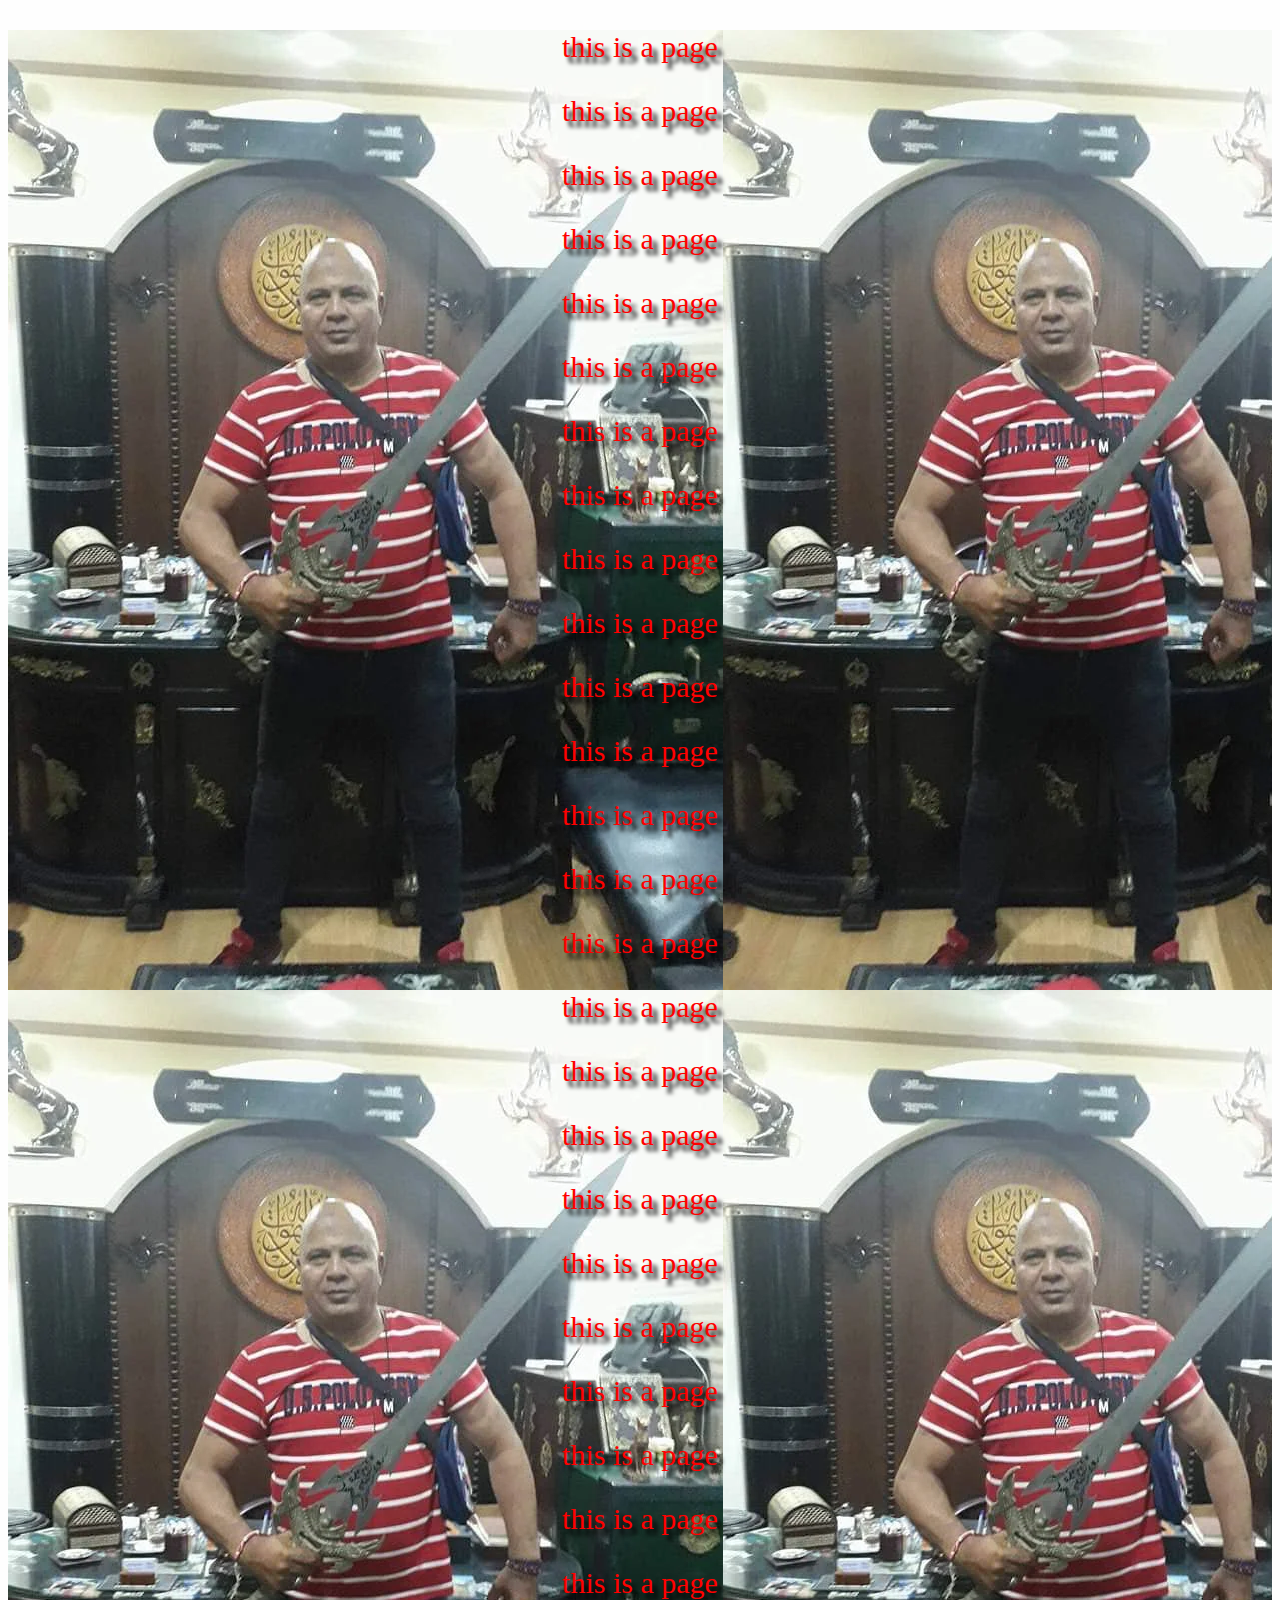
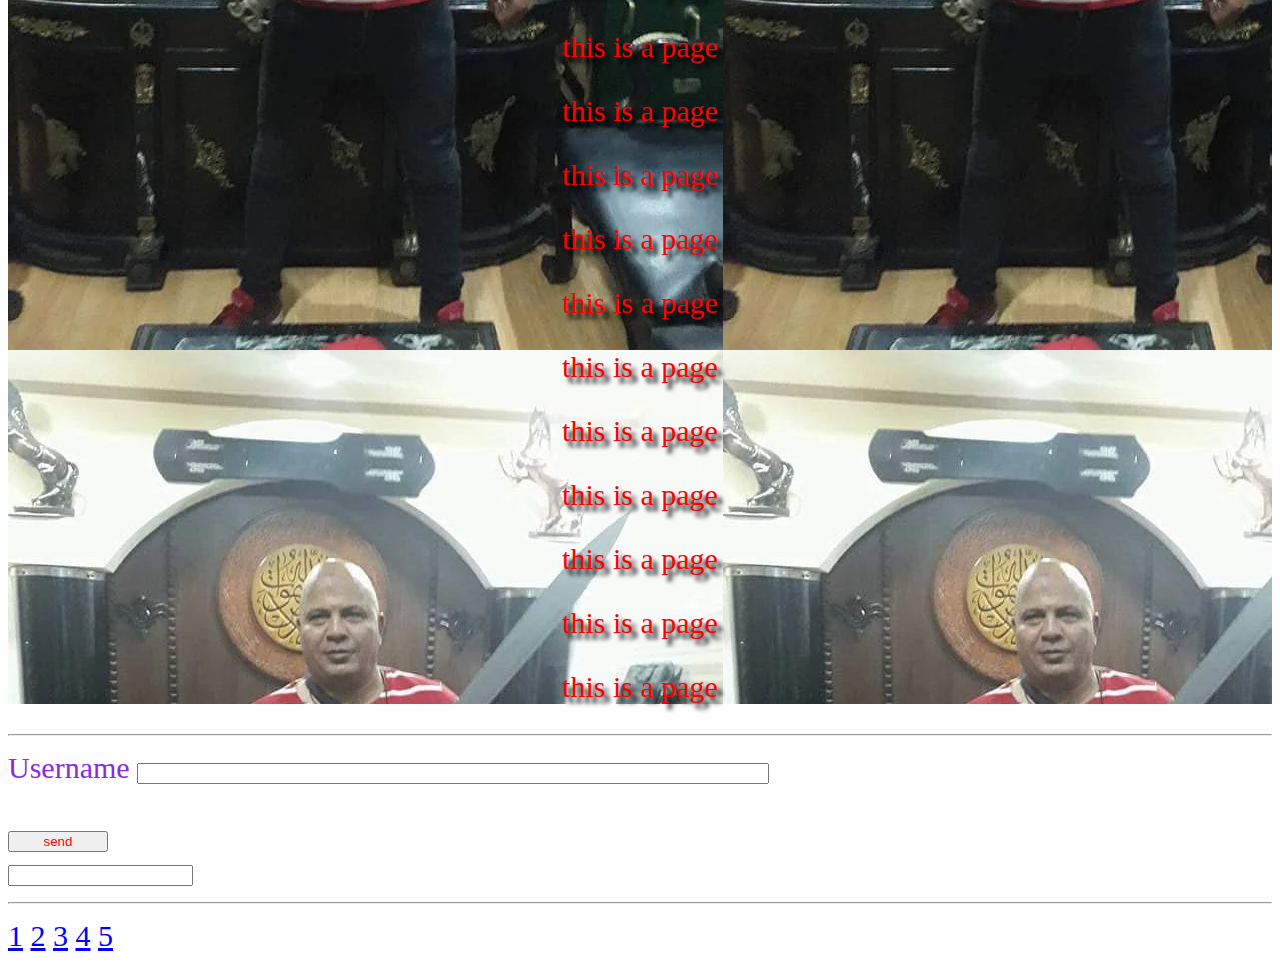
<file: index.html>
<!DOCTYPE html>
<html lang="en">
<head>
    <meta charset="UTF-8">
    <meta http-equiv="X-UA-Compatible" content="IE=edge">
    <meta name="viewport" content="width=device-width, initial-scale=1.0">
    <link rel="stylesheet" href="css/style.css">
    <link rel="stylesheet" href="style2.css">
    <title>css project</title>
</head>
<body>
    <div class="div-p" >
        <p class="p-1">this is a page</p>
        <p class="p-1">this is a page</p>
        <p class="p-1">this is a page</p>
        <p class="p-1">this is a page</p>
        <p class="p-1">this is a page</p>
        <p class="p-1">this is a page</p>
        <p class="p-1">this is a page</p>
        <p class="p-1">this is a page</p>
        <p class="p-1">this is a page</p>
        <p class="p-1">this is a page</p>
        <p class="p-1">this is a page</p>
        <p class="p-1">this is a page</p>
        <p class="p-1">this is a page</p>
        <p class="p-1">this is a page</p>
        <p class="p-1">this is a page</p>
        <p class="p-1">this is a page</p>
        <p class="p-1">this is a page</p>
        <p class="p-1">this is a page</p>
        <p class="p-1">this is a page</p>
        <p class="p-1">this is a page</p>
        <p class="p-1">this is a page</p>
        <p class="p-1">this is a page</p>
        <p class="p-1">this is a page</p>
        <p class="p-1">this is a page</p>
        <p class="p-1">this is a page</p>
        <p class="p-1">this is a page</p>
        <p class="p-1">this is a page</p>
        <p class="p-1">this is a page</p>
        <p class="p-1">this is a page</p>
        <p class="p-1">this is a page</p>
        <p class="p-1">this is a page</p>
        <p class="p-1">this is a page</p>
        <p class="p-1">this is a page</p>
        <p class="p-1">this is a page</p>
        <p class="p-1">this is a page</p>
        <p class="p-1">this is a page</p>
    </div>
    <hr>
    <form method="post">
        <div>
            <label class="label-user-name" for="user-name">Username</label>
            <input id="user-name" name="user name" class="user-name">
        </div>
        <br>
        <input type="submit" value="send" class="send-button">
    </form>
    <input type="text" class="in">
    <hr>
    <div class="pages">
        <a target="_blank" href="index.html">1</a>
        <a href="pm.html">2</a>
        <a href="new.html">3</a>
        <a href="Assinments/index-for-assinments.html">4</a>
        <a href="New Page/h.html">5</a>
    </div>
</body>
</html>
</file>
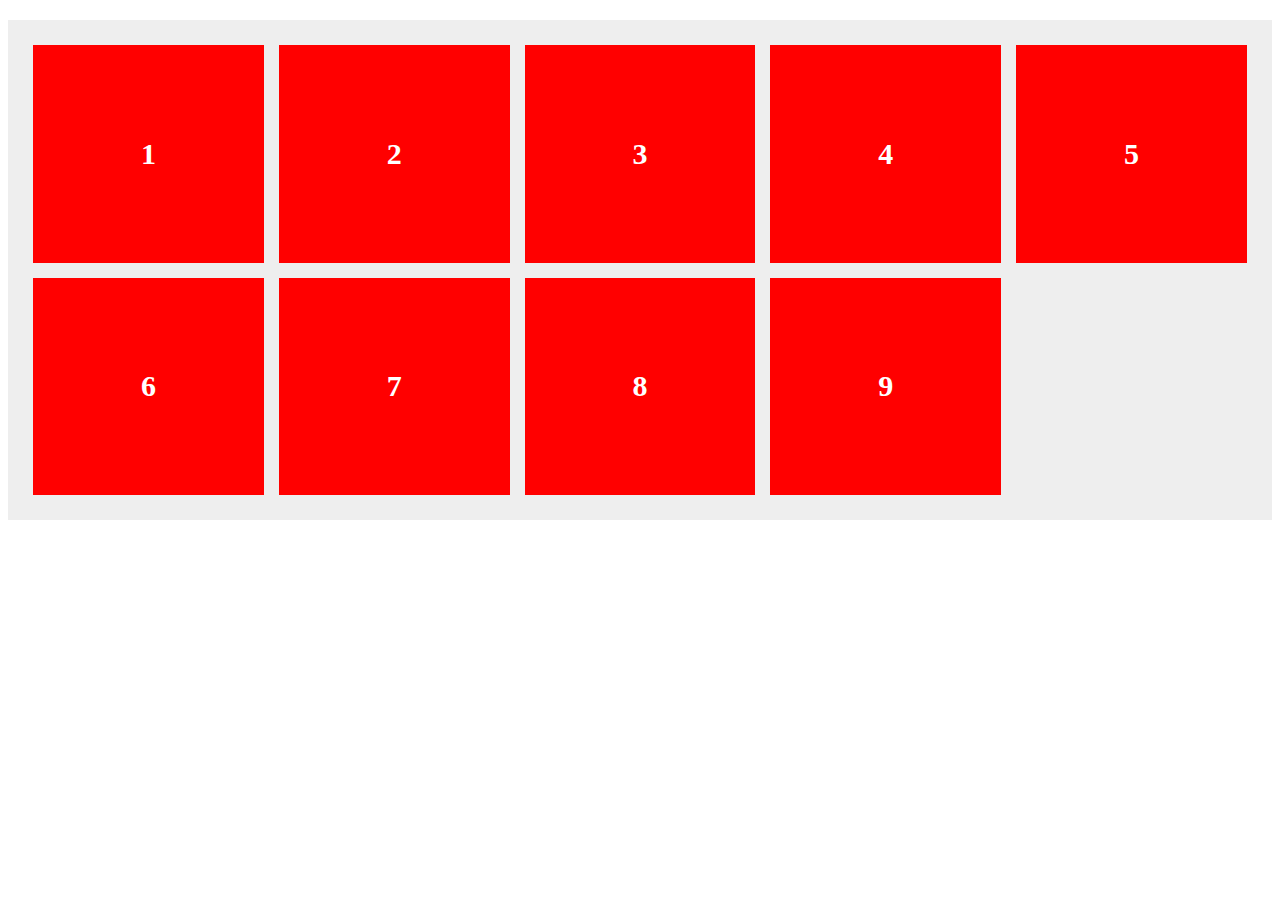
<file: auto-fill.html>
<!DOCTYPE html>
<html lang="en">
<head>
    <meta charset="UTF-8">
    <meta http-equiv="X-UA-Compatible" content="IE=edge">
    <meta name="viewport" content="width=device-width, initial-scale=1.0">
    <link rel="stylesheet" href="auto-fill.css">
    <title>Auto Fill</title>
</head>
<body>
    <div class="parent">
        <div>1</div>
        <div>2</div>
        <div>3</div>
        <div>4</div>
        <div>5</div>
        <div>6</div>
        <div>7</div>
        <div>8</div>
        <div>9</div>
    </div>
</body>
</html>
</file>
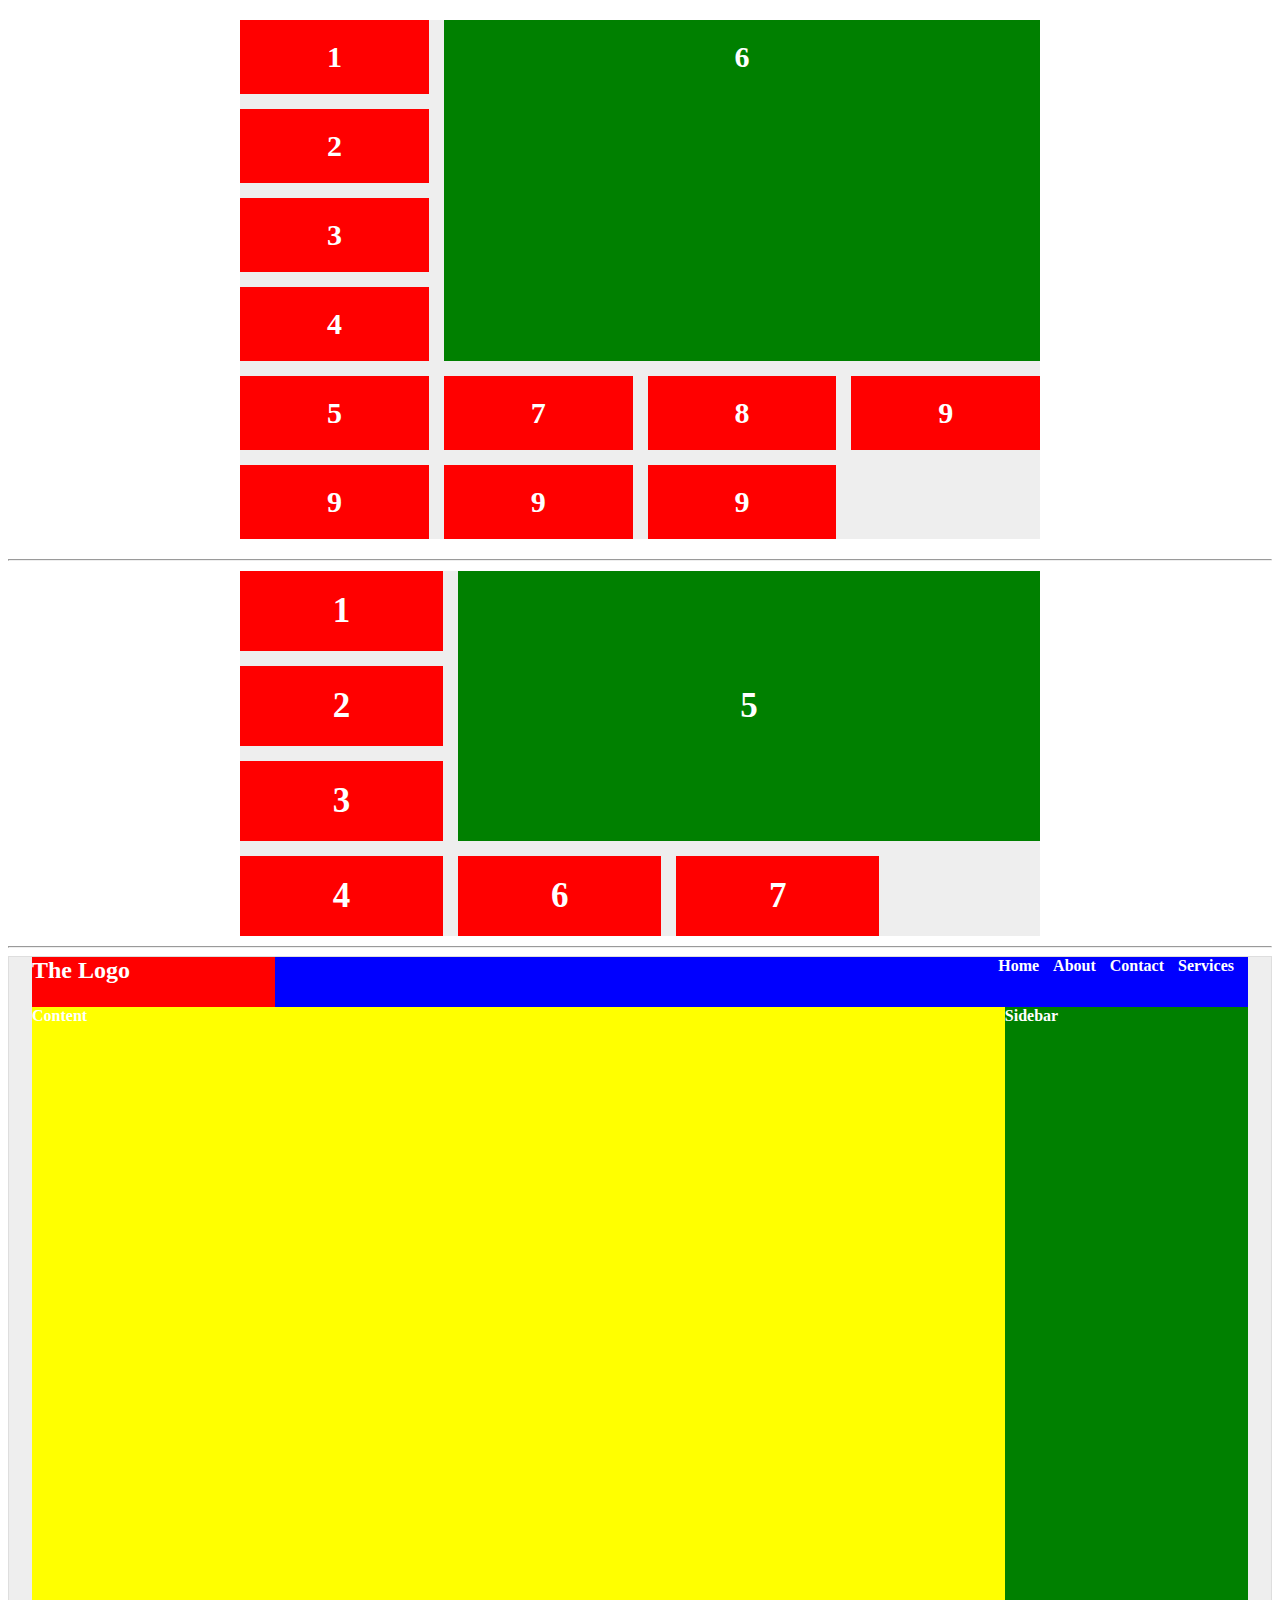
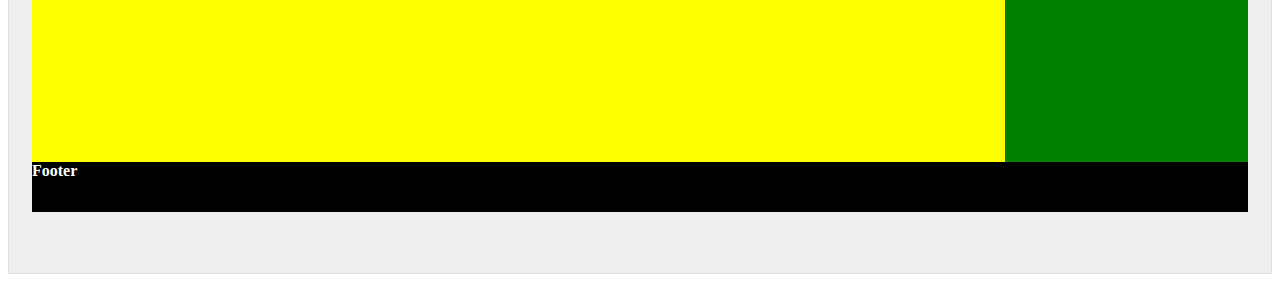
<file: grid.html>
<!DOCTYPE html>
<html lang="en">
<head>
    <meta charset="UTF-8">
    <meta http-equiv="X-UA-Compatible" content="IE=edge">
    <meta name="viewport" content="width=device-width, initial-scale=1.0">
    <link rel="stylesheet" href="grid.css">
    <title>Grid</title>
</head>
<body>
    <div class="parent">
        <div class="one">1</div>
        <div>2</div>
        <div>3</div>
        <div>4</div>
        <div>5</div>
        <div class="six">6</div>
        <div>7</div>
        <div>8</div>
        <div>9</div>
        <div>9</div>
        <div>9</div>
        <div>9</div>
    </div>
    <hr>
    <div class="parent-2">
        <div class="one-2">1</div>
        <div class="two-2">2</div>
        <div class="three-2">3</div>
        <div class="four-2">4</div>
        <div class="five-2">5</div>
        <div class="six-2">6</div>
        <div class="seven-2">7</div>
    </div>
    <hr>
    <div class="body-2">
        <div class="page">
            <h2>The Logo</h2>
            <nav>
                <ul>
                    <li>Home</li>
                    <li>About</li>
                    <li>Contact</li>
                    <li style="margin-right:14px">Services</li>
                </ul>
            </nav>
            <section>Content</section>
            <aside>Sidebar</aside>
            <footer>Footer</footer>
        </div>
    </div>
</body>
</html>
</file>
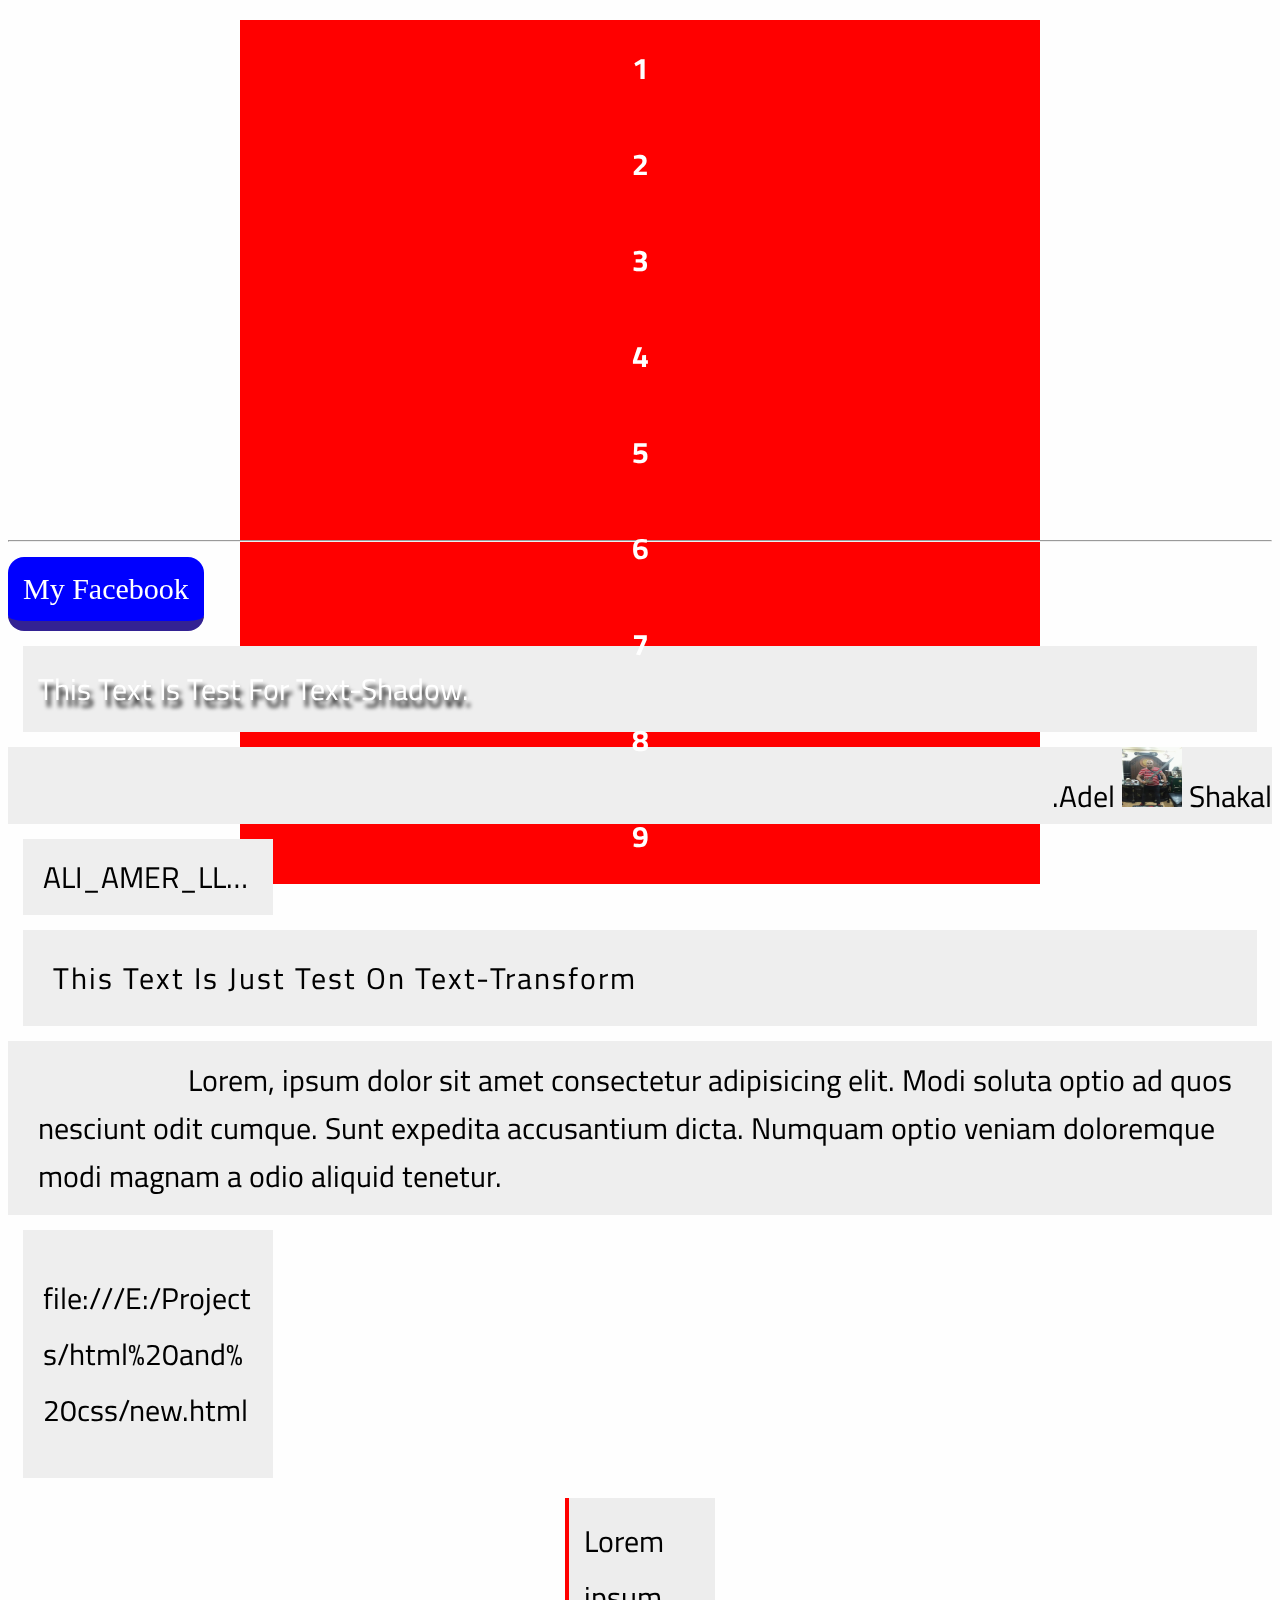
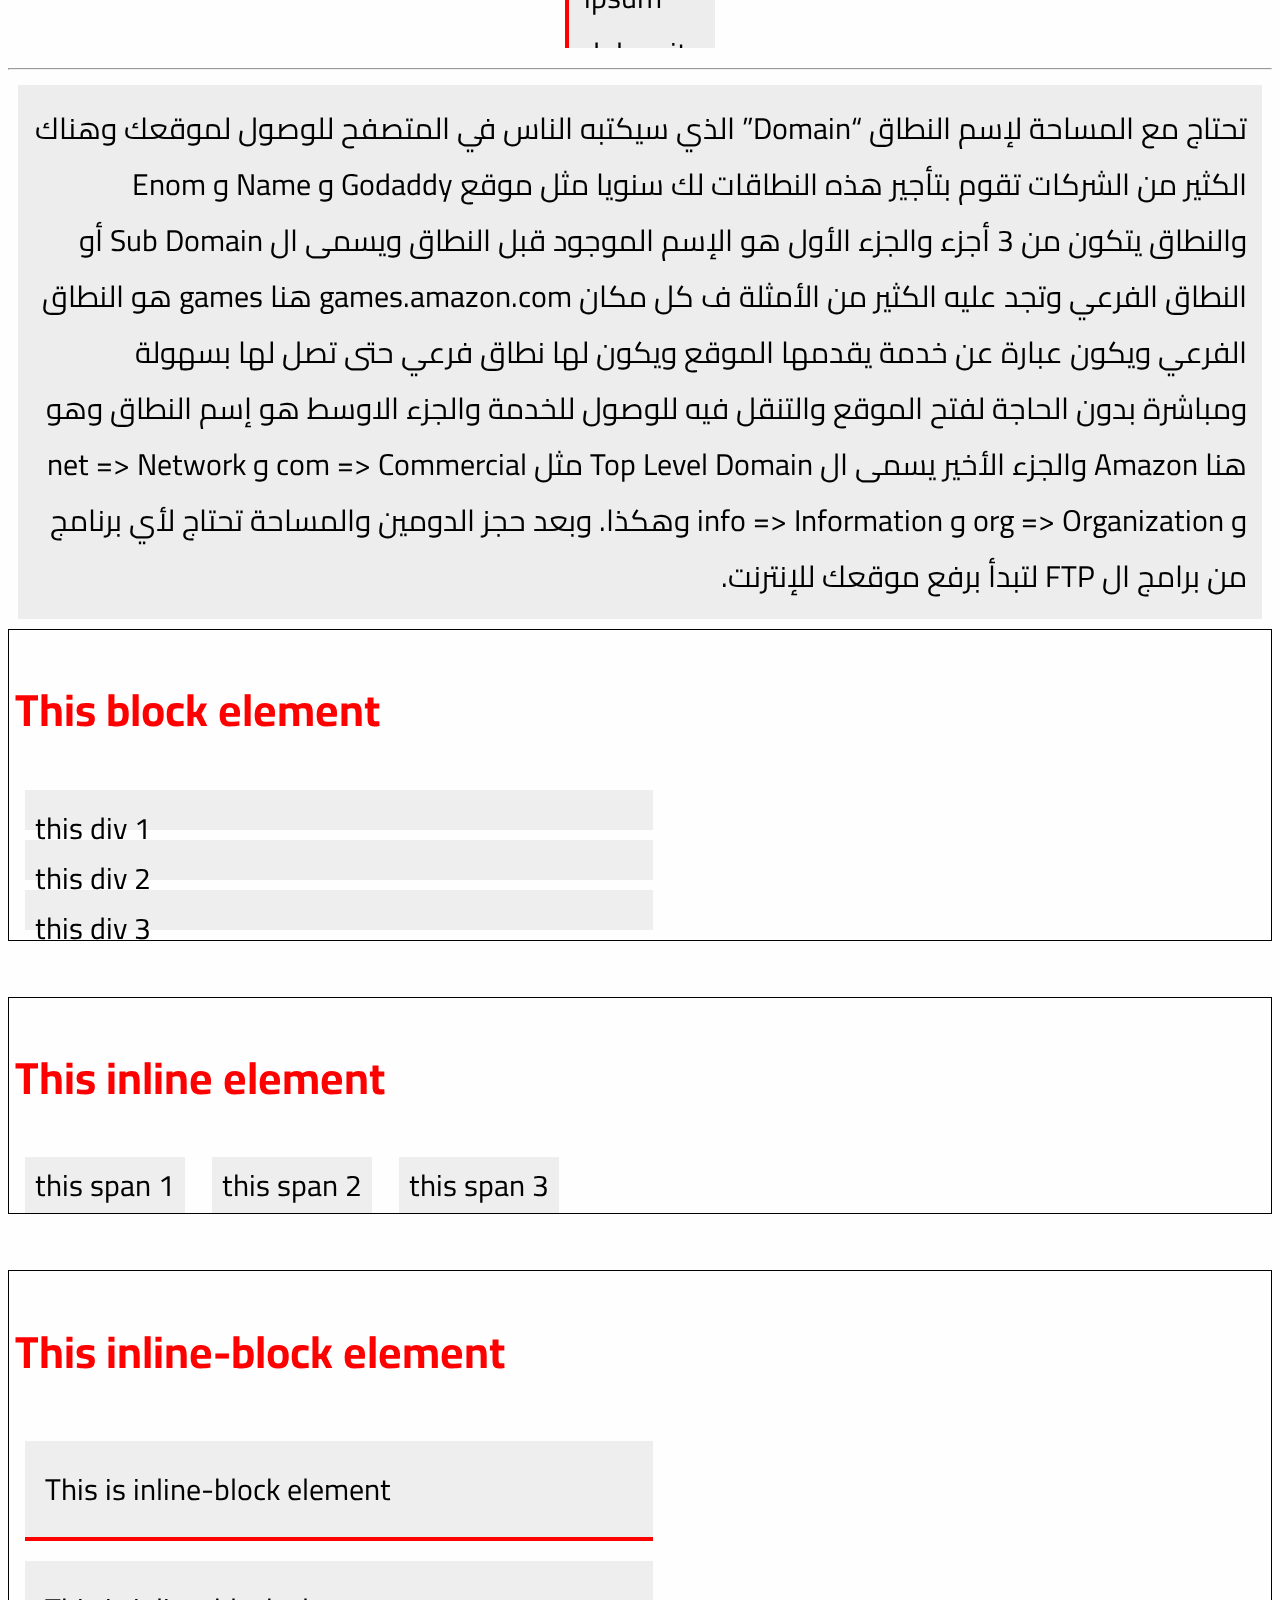
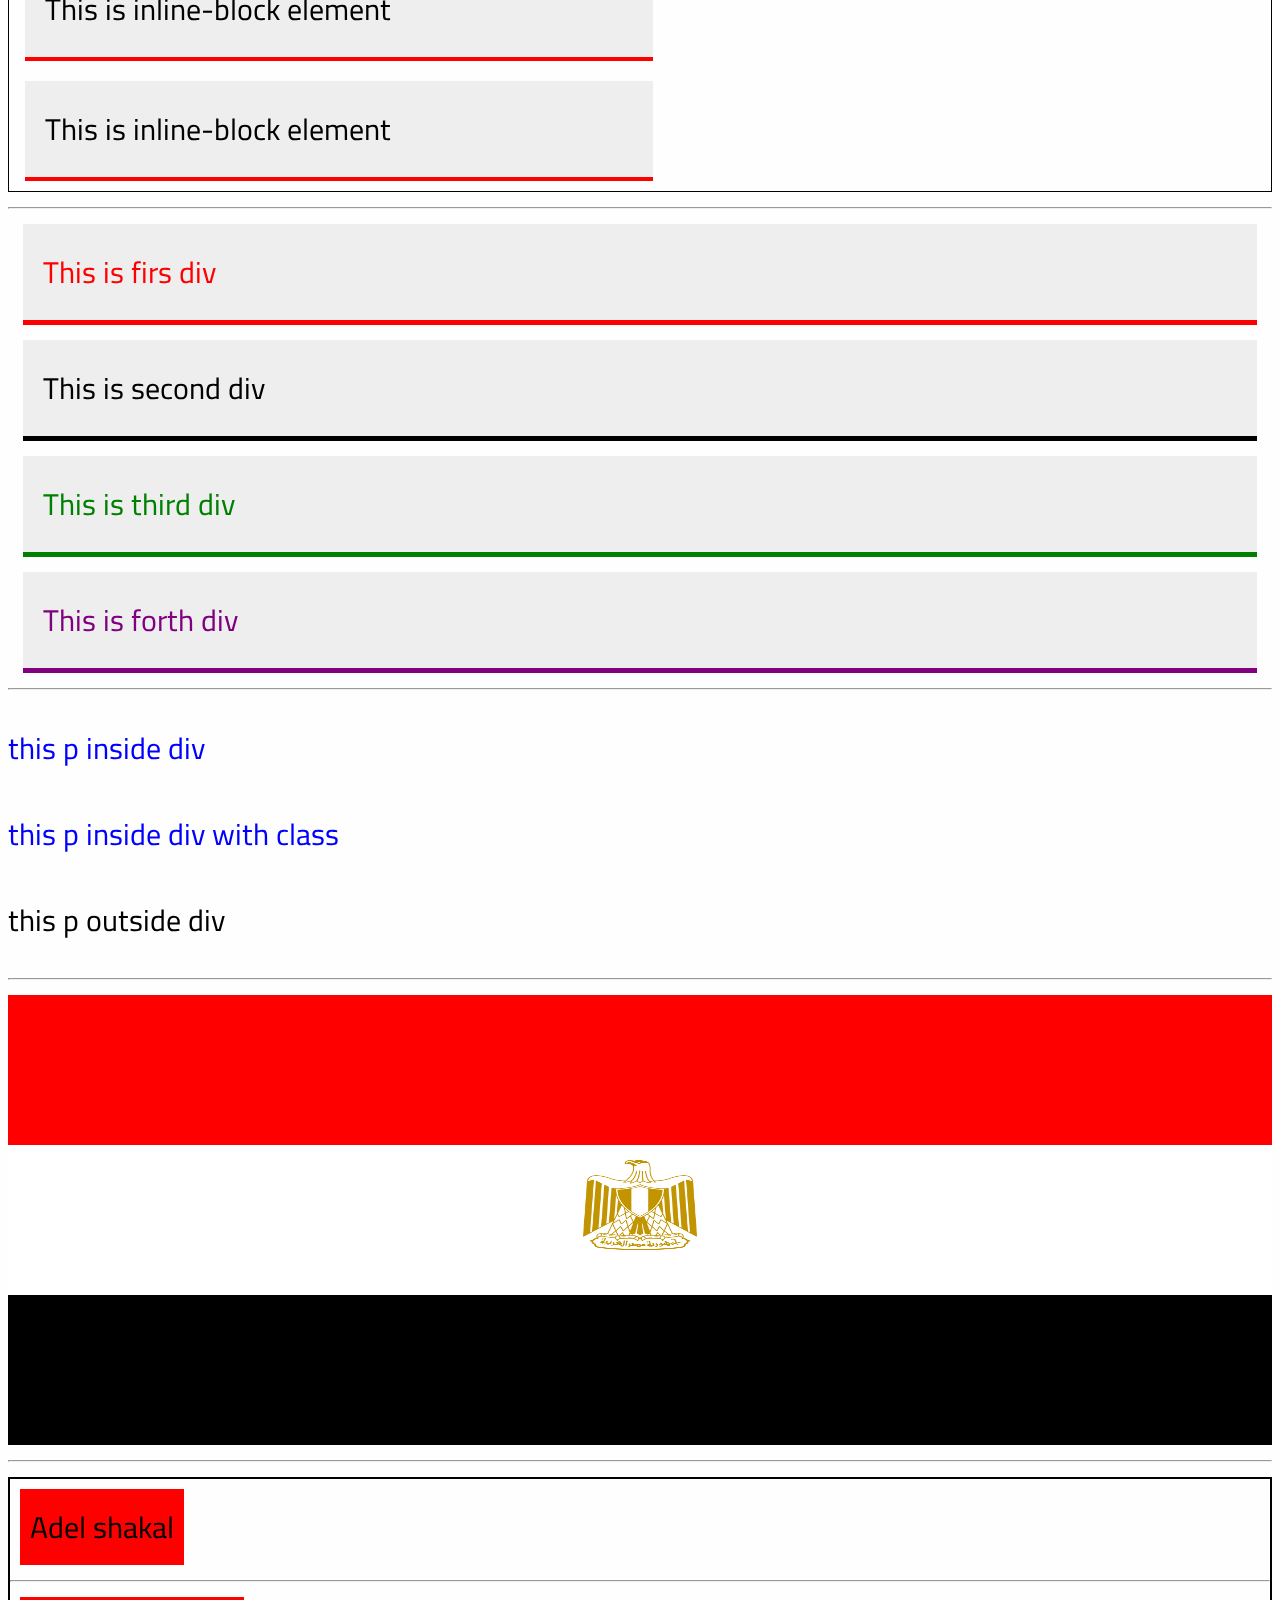
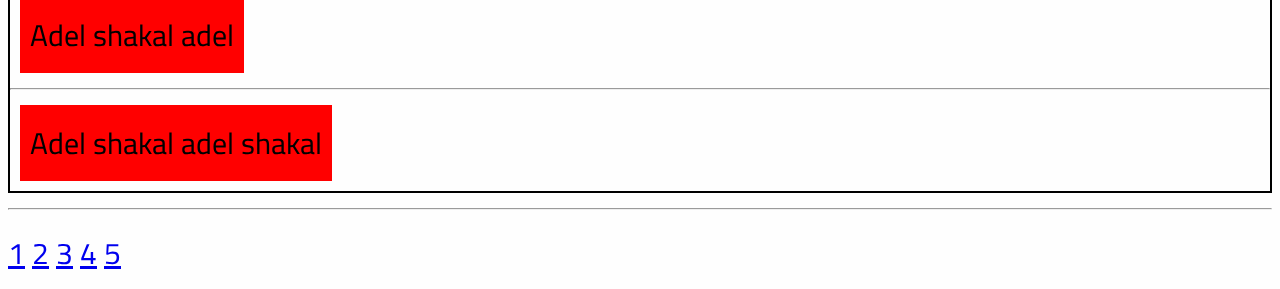
<file: new.html>
<!DOCTYPE html>
<html lang="en">
<head>
    <meta charset="UTF-8">
    <meta http-equiv="X-UA-Compatible" content="IE=edge">
    <meta name="viewport" content="width=device-width, initial-scale=1.0">
    <link rel="stylesheet" href="style2.css">
    <link rel="preconnect" href="https://fonts.googleapis.com">
    <link rel="preconnect" href="https://fonts.gstatic.com" crossorigin>
    <link href="https://fonts.googleapis.com/css2?family=Cairo:wght@500&display=swap" rel="stylesheet">    
    <link href="https://fonts.googleapis.com/css2?family=Amiri+Quran&display=swap" rel="stylesheet">
    <link href="https://fonts.googleapis.com/css2?family=Indie+Flower&display=swap" rel="stylesheet">
    <link href="https://fonts.googleapis.com/css2?family=Trispace:wght@300&display=swap" rel="stylesheet">
    <title>new page</title>
</head>
<body>

    <!-- To copy line in one step ==> [ shift + alt + up/down ] -->
    
        <!-- Start Grid -->
    <div class="parent-of-grid">
        <div class="pa-1">
            <div>1</div>
            <div>2</div>
            <div>3</div>
            <div>4</div>
            <div>5</div>
            <div>6</div>
            <div>7</div>
            <div>8</div>
            <div>9</div>
        </div>
    </div>
        <!-- End Grid -->
    <hr>
    <a title="the facebook :)" class="face-acc" target="_blank" href="https://bit.ly/فيسبوكي">My Facebook</a>
    <div class="test-shadow">This Text Is Test For Text-Shadow.</div>
    <div class="text-proprty">Adel <img src="media/adel-shakal.png" class="adel-shkal" alt=""> Shakal.</div>
    <div title="ALI_AMER_LLLLLLLLLLLLLLLLLLLLLLLLL" class="test-txt-overflow">ALI_AMER_LLLLLLLLLLLLLLLLLLLLLLLLL</div>
    <P class="text-test-transform">this text is just test on text-transform</P>
    <div class="div-lorem">
        <p>Lorem, ipsum dolor sit amet consectetur adipisicing elit. Modi soluta optio ad quos nesciunt odit cumque. Sunt expedita accusantium dicta. Numquam optio veniam doloremque modi magnam a odio aliquid tenetur.</p>
    </div>
    <div class="div-lorem-2">
        <p>file:///E:/Projects/html%20and%20css/new.html</p>
    </div>
    <div class="lesson-16-overflow" class="">
        Lorem ipsum dolor sit, amet consectetur adipisicing elit. Facilis corrupti in deserunt saepe rerum neque esse quis dolore delectus pariatur unde nesciunt similique culpa, tempore eos fugit ipsum nobis quia.      
    </div>
    <hr>
    <div>
        <p class="fotn-test">
            تحتاج مع المساحة لإسم النطاق “Domain” الذي سيكتبه الناس في المتصفح للوصول لموقعك وهناك الكثير من الشركات تقوم بتأجير هذه النطاقات لك سنويا مثل موقع Godaddy و Name و Enom والنطاق يتكون من 3 أجزء والجزء الأول هو الإسم الموجود قبل النطاق ويسمى ال Sub Domain أو النطاق الفرعي وتجد عليه الكثير من الأمثلة ف كل مكان games.amazon.com هنا games هو النطاق الفرعي ويكون عبارة عن خدمة يقدمها الموقع ويكون لها نطاق فرعي حتى تصل لها بسهولة ومباشرة بدون الحاجة لفتح الموقع والتنقل فيه للوصول للخدمة والجزء الاوسط هو إسم النطاق وهو هنا Amazon والجزء الأخير يسمى ال Top Level Domain مثل com => Commercial و net => Network و org => Organization و info => Information وهكذا. وبعد حجز الدومين والمساحة تحتاج لأي برنامج من برامج ال FTP لتبدأ برفع موقعك للإنترنت.
        </p>    
    </div>
    <div class="first-div">
        <h2>This block element</h2>
        <div class="divv">this div 1</div>
        <div class="divv">this div 2</div>
        <div class="divv">this div 3</div>
    </div>
    <br>
    <div class="second-div">
        <h2>This inline element</h2>
        <span class="spann">this span 1</span>
        <span class="spann">this span 2</span>
        <span class="spann">this span 3</span>
    </div>
    <br>
    <div class="third-div">
        <h2>This inline-block element</h2>
        <span class="span2">This is inline-block element</span>
        <span class="span2">This is inline-block element</span>
        <span class="span2">This is inline-block element</span>    
    </div>
    <hr>
    <div>
        <div class="div-1">This is firs div</div>
        <div class="div-2">This is second div</div>
        <div class="div-3">This is third div</div>
        <div class="div-4">This is forth div</div>
    </div>
    <hr>
    <div class="div-p-blue">
        <p>this p inside div</p>
        <p class="spcial">this p inside div with class</p>
    </div>
    <p class="spcial">this p outside div</p>
    <hr>
    <div class="egyption-flag">
        <span class="red"></span>
        <span class="white"><img class="nsr" src="media/em.png" alt=""></span>
        <span class="balck"></span>
    </div>
    <hr>
    <div class="dimensions">
        <div class="div-d-1">Adel shakal</div>
        <hr>
        <div class="div-d-2">Adel shakal adel</div>
        <hr>
        <div class="div-d-3">Adel shakal adel shakal</div>
    </div>
    <hr>
    <div class="pages">
        <a target="_blank" href="index.html">1</a>
        <a href="pm.html">2</a>
        <a href="new.html">3</a>
        <a href="Assinments/index-for-assinments.html">4</a>
        <a href="New Page/h.html">5</a>
    </div>
</body>
</html>
</file>
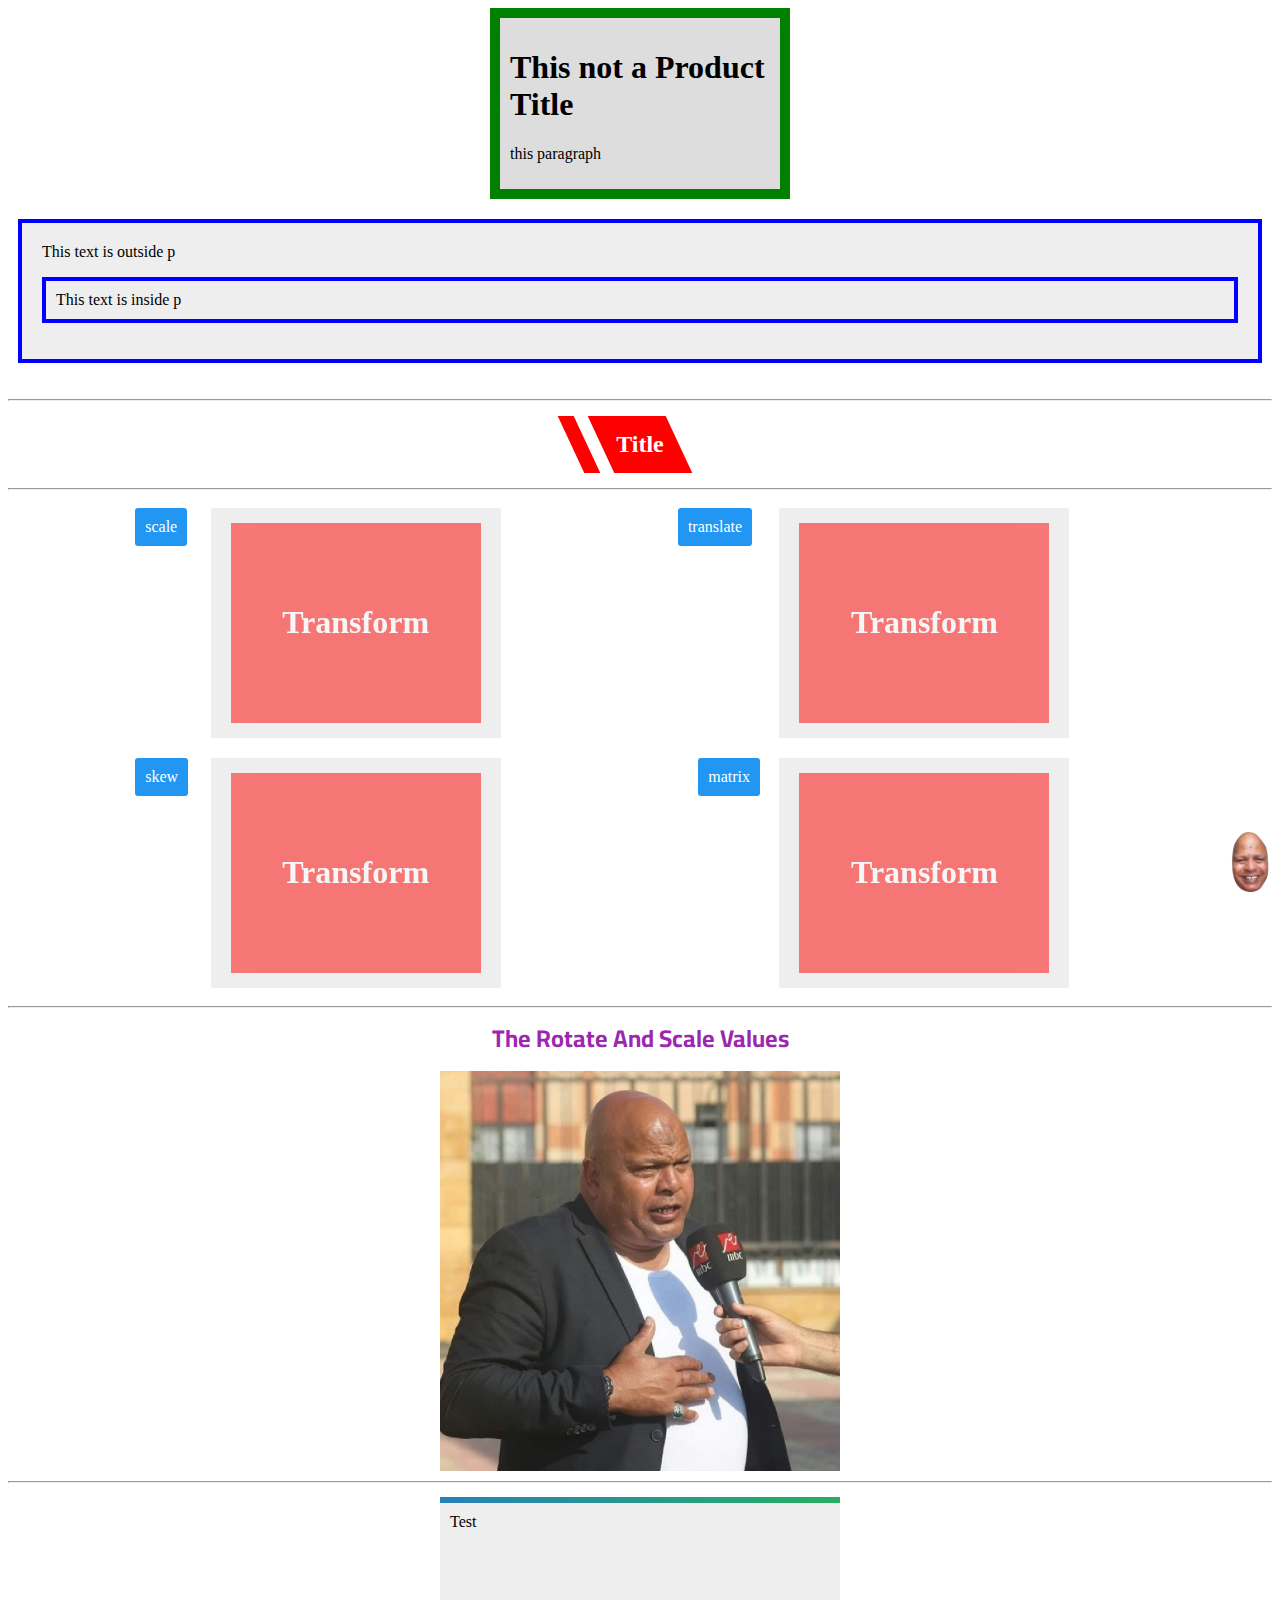
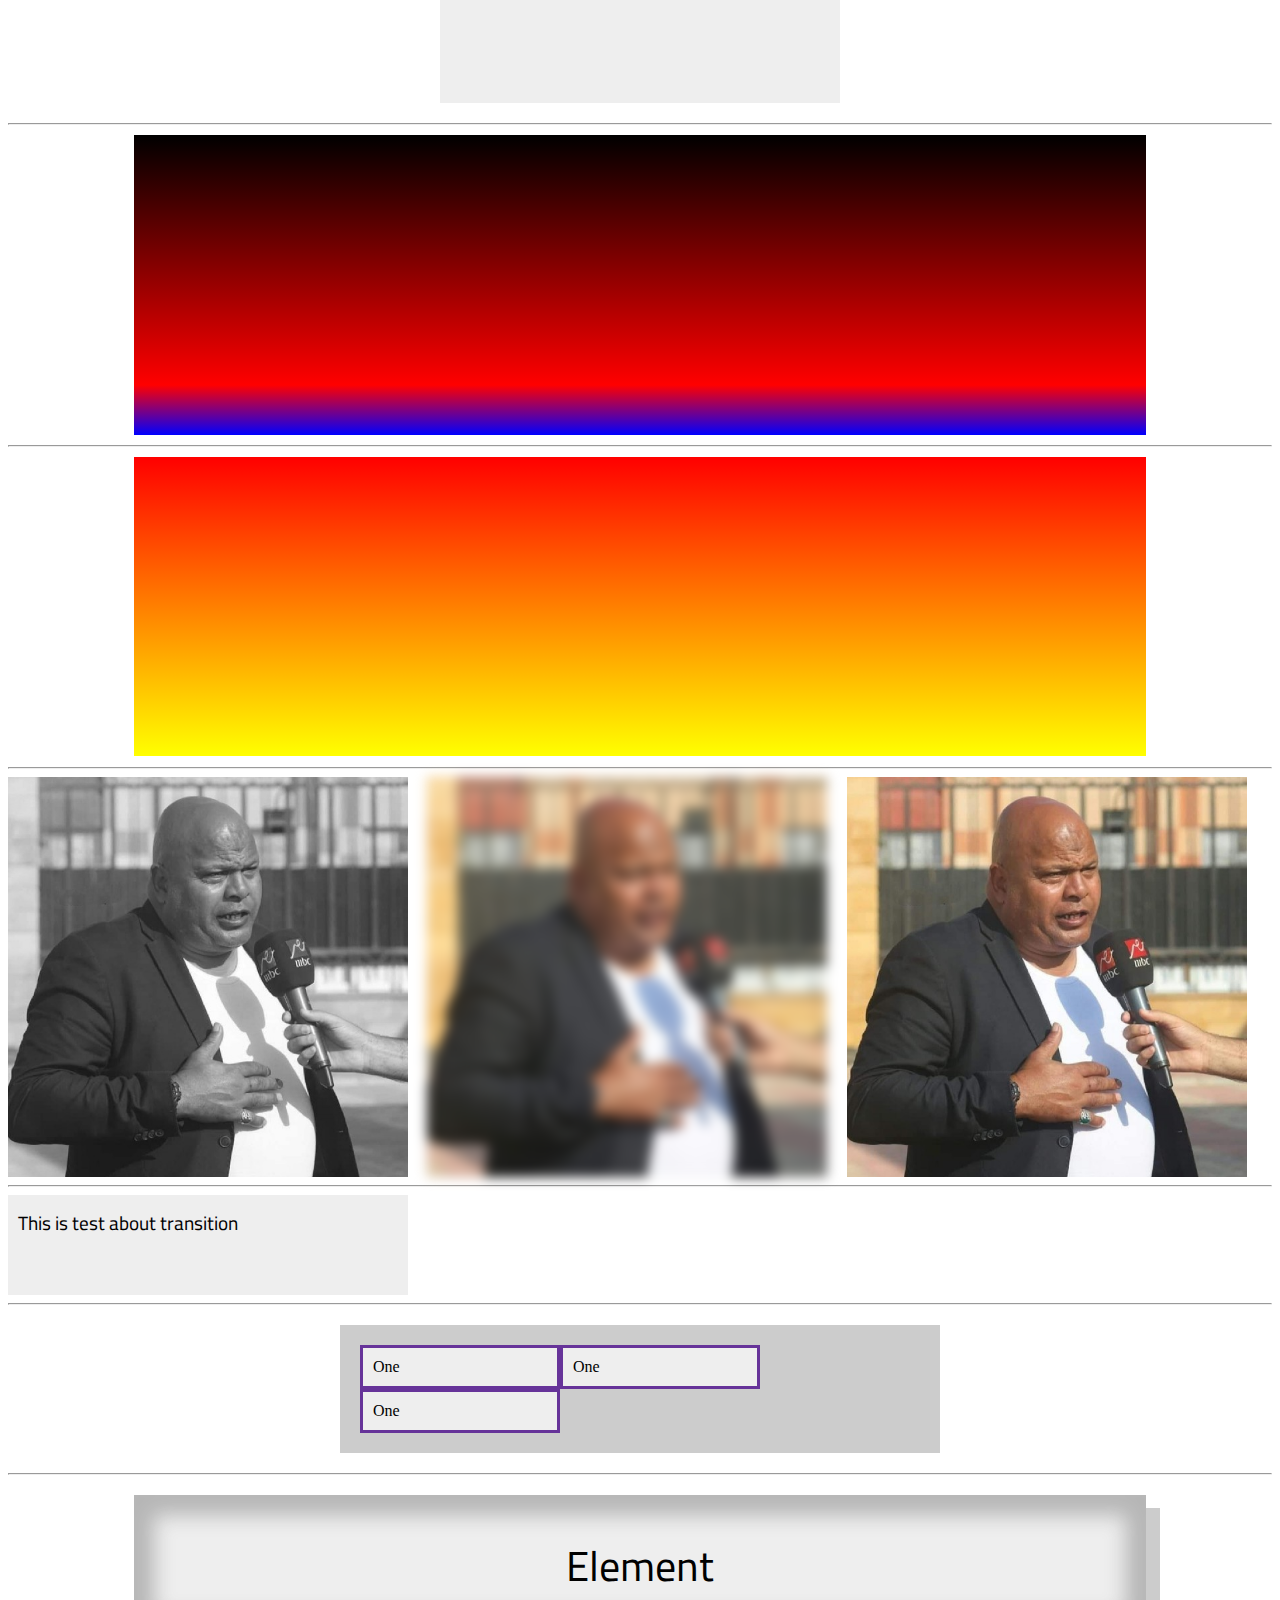
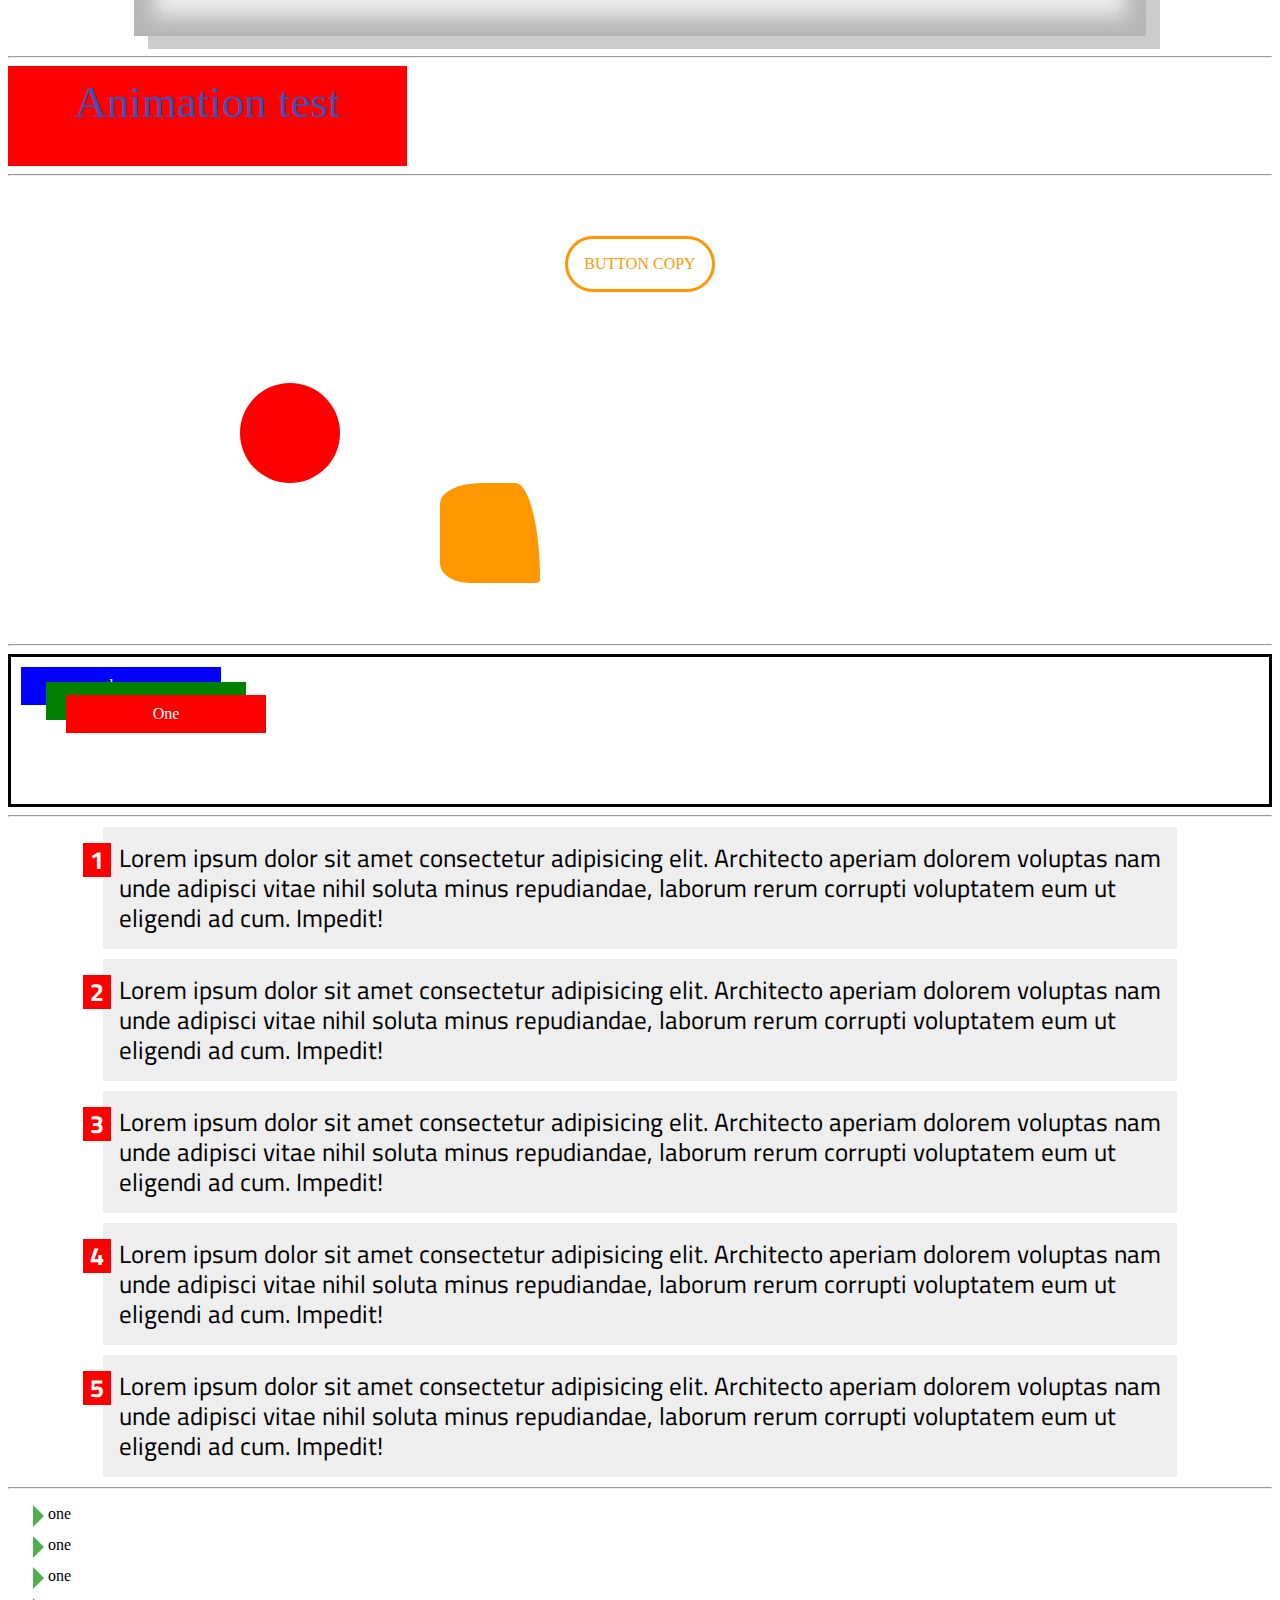
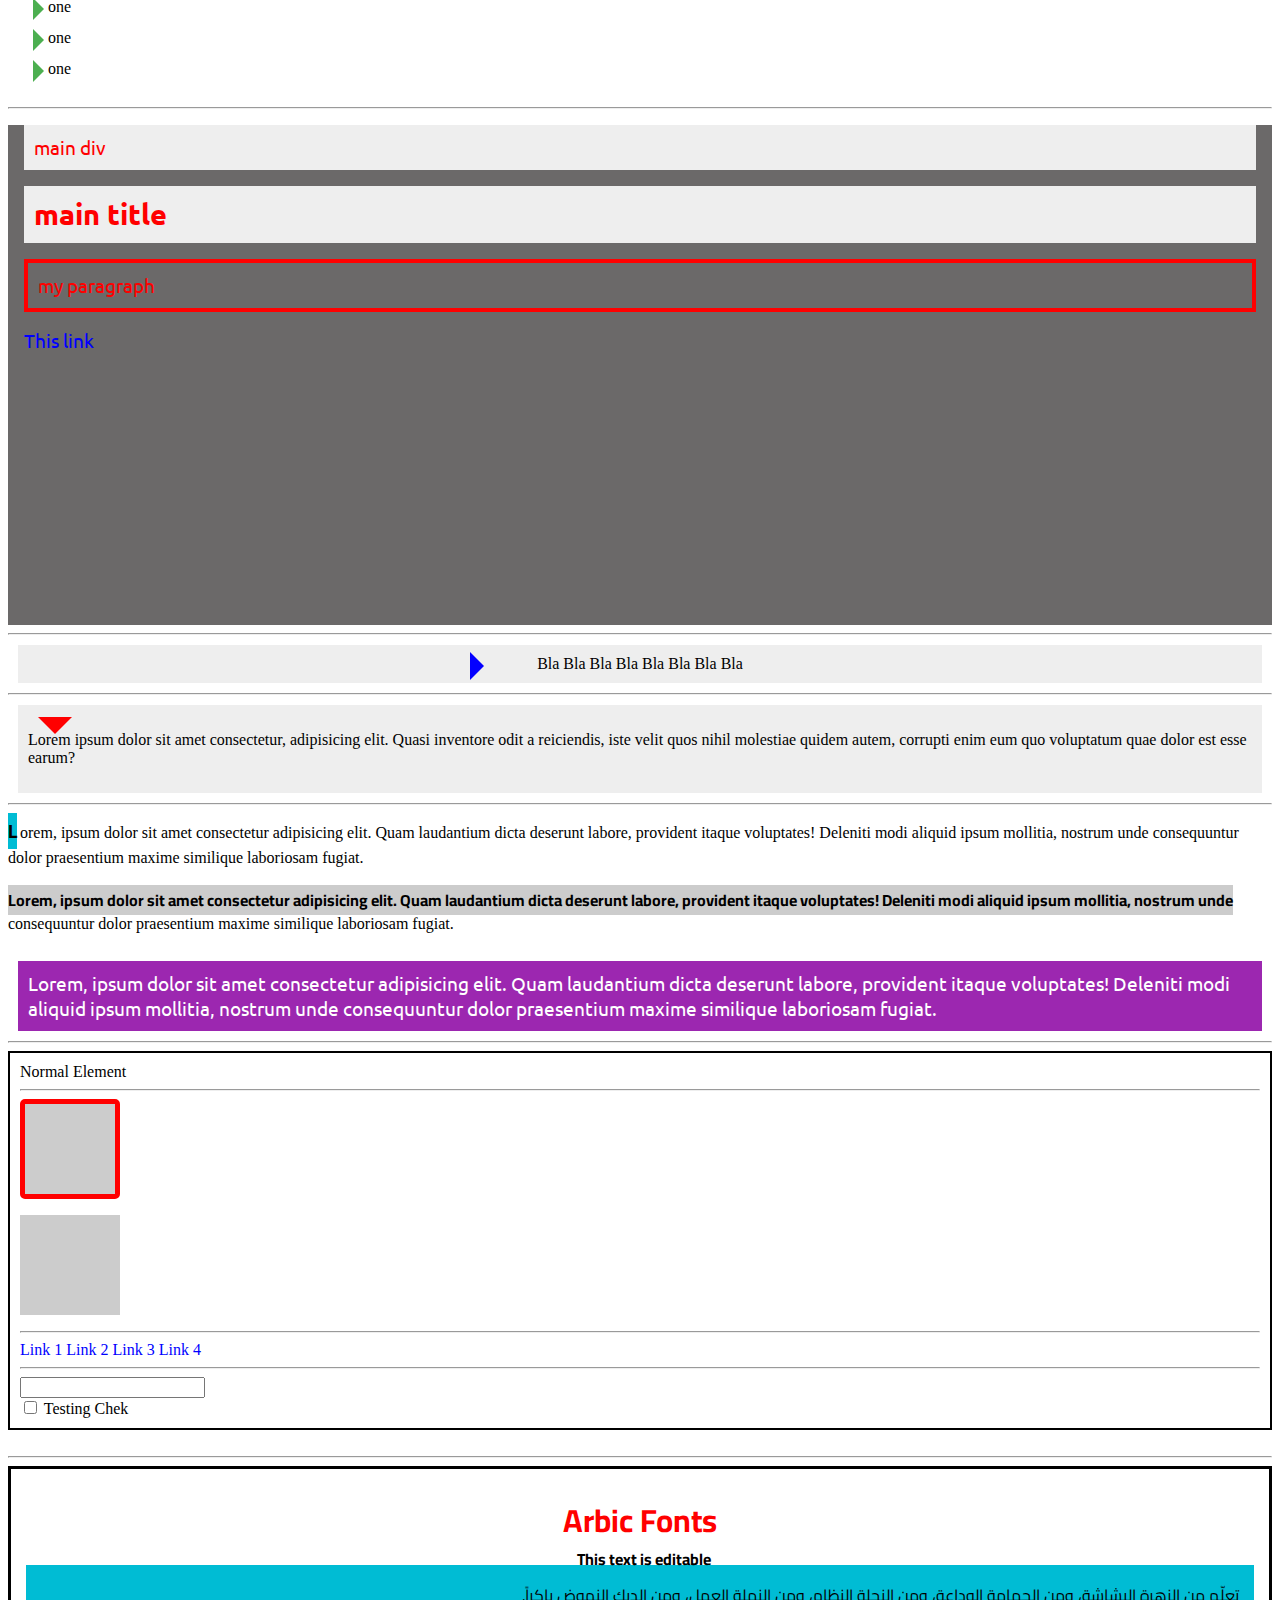
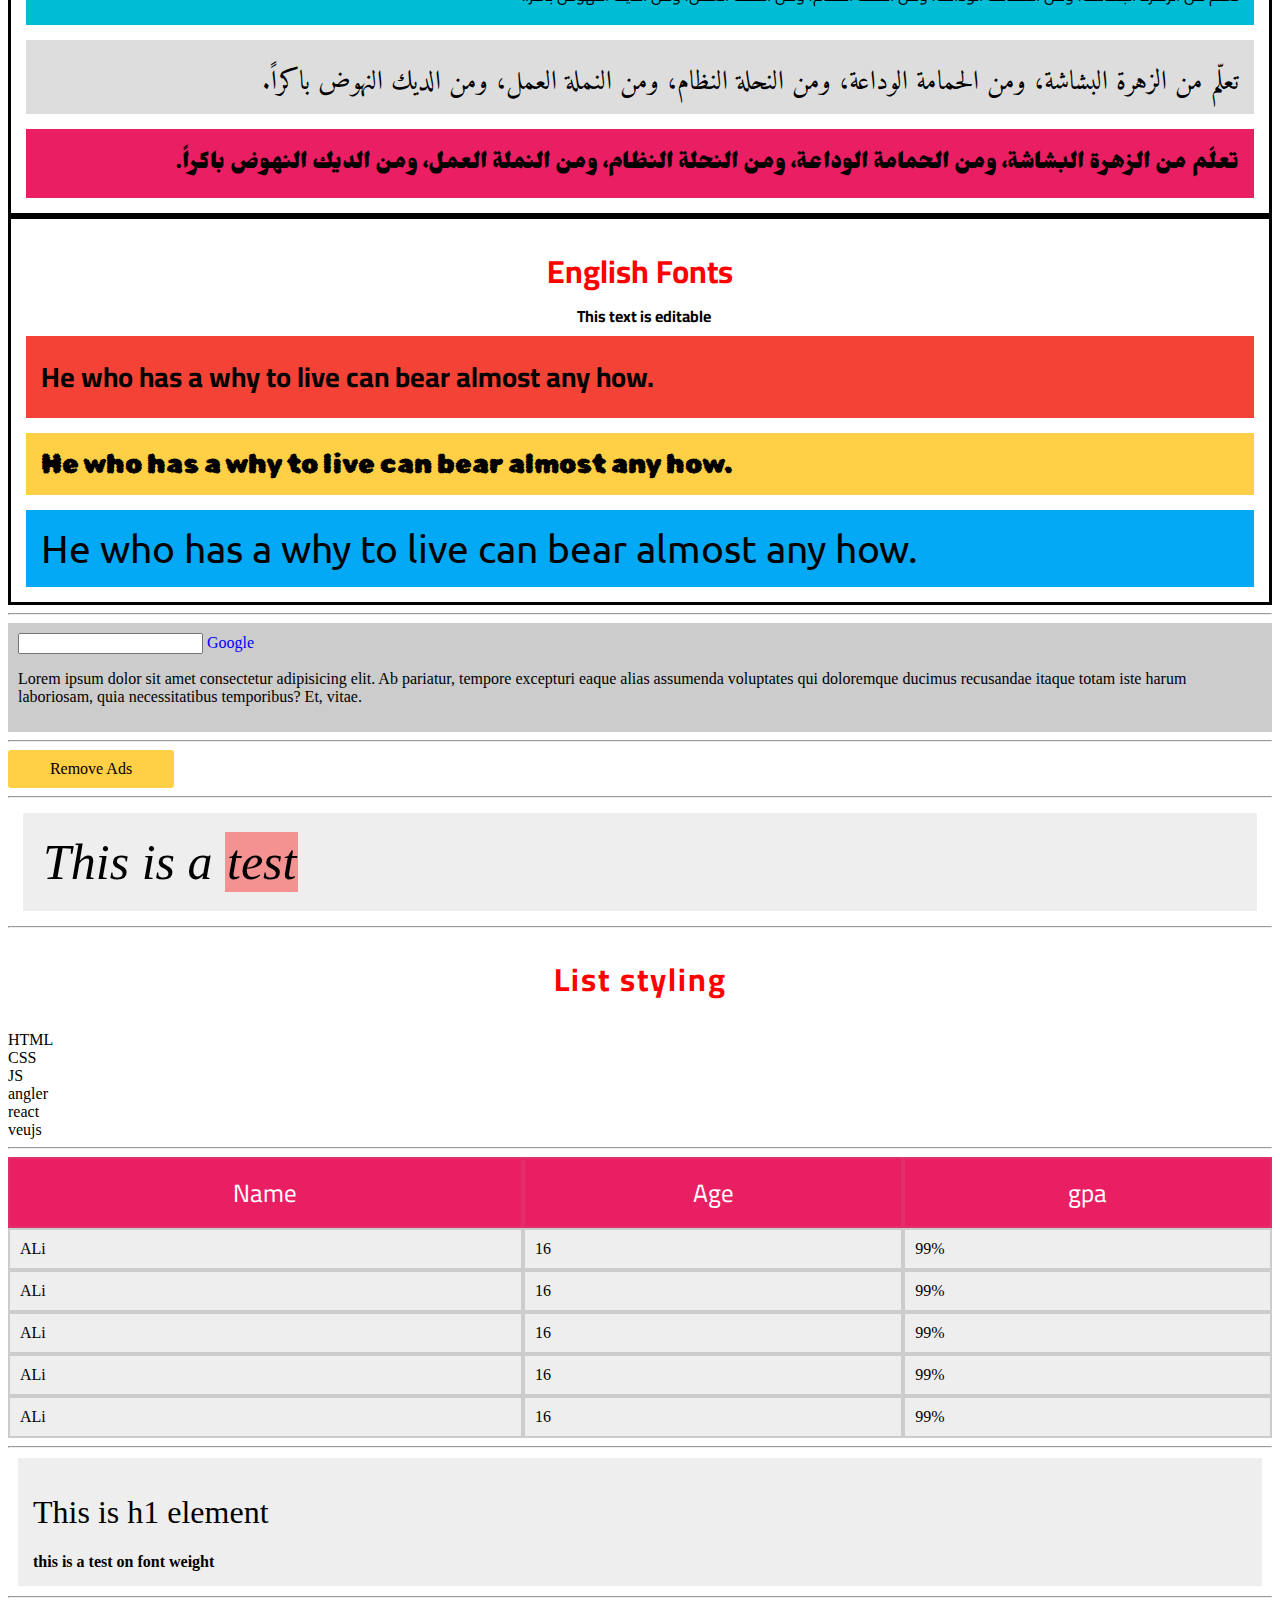
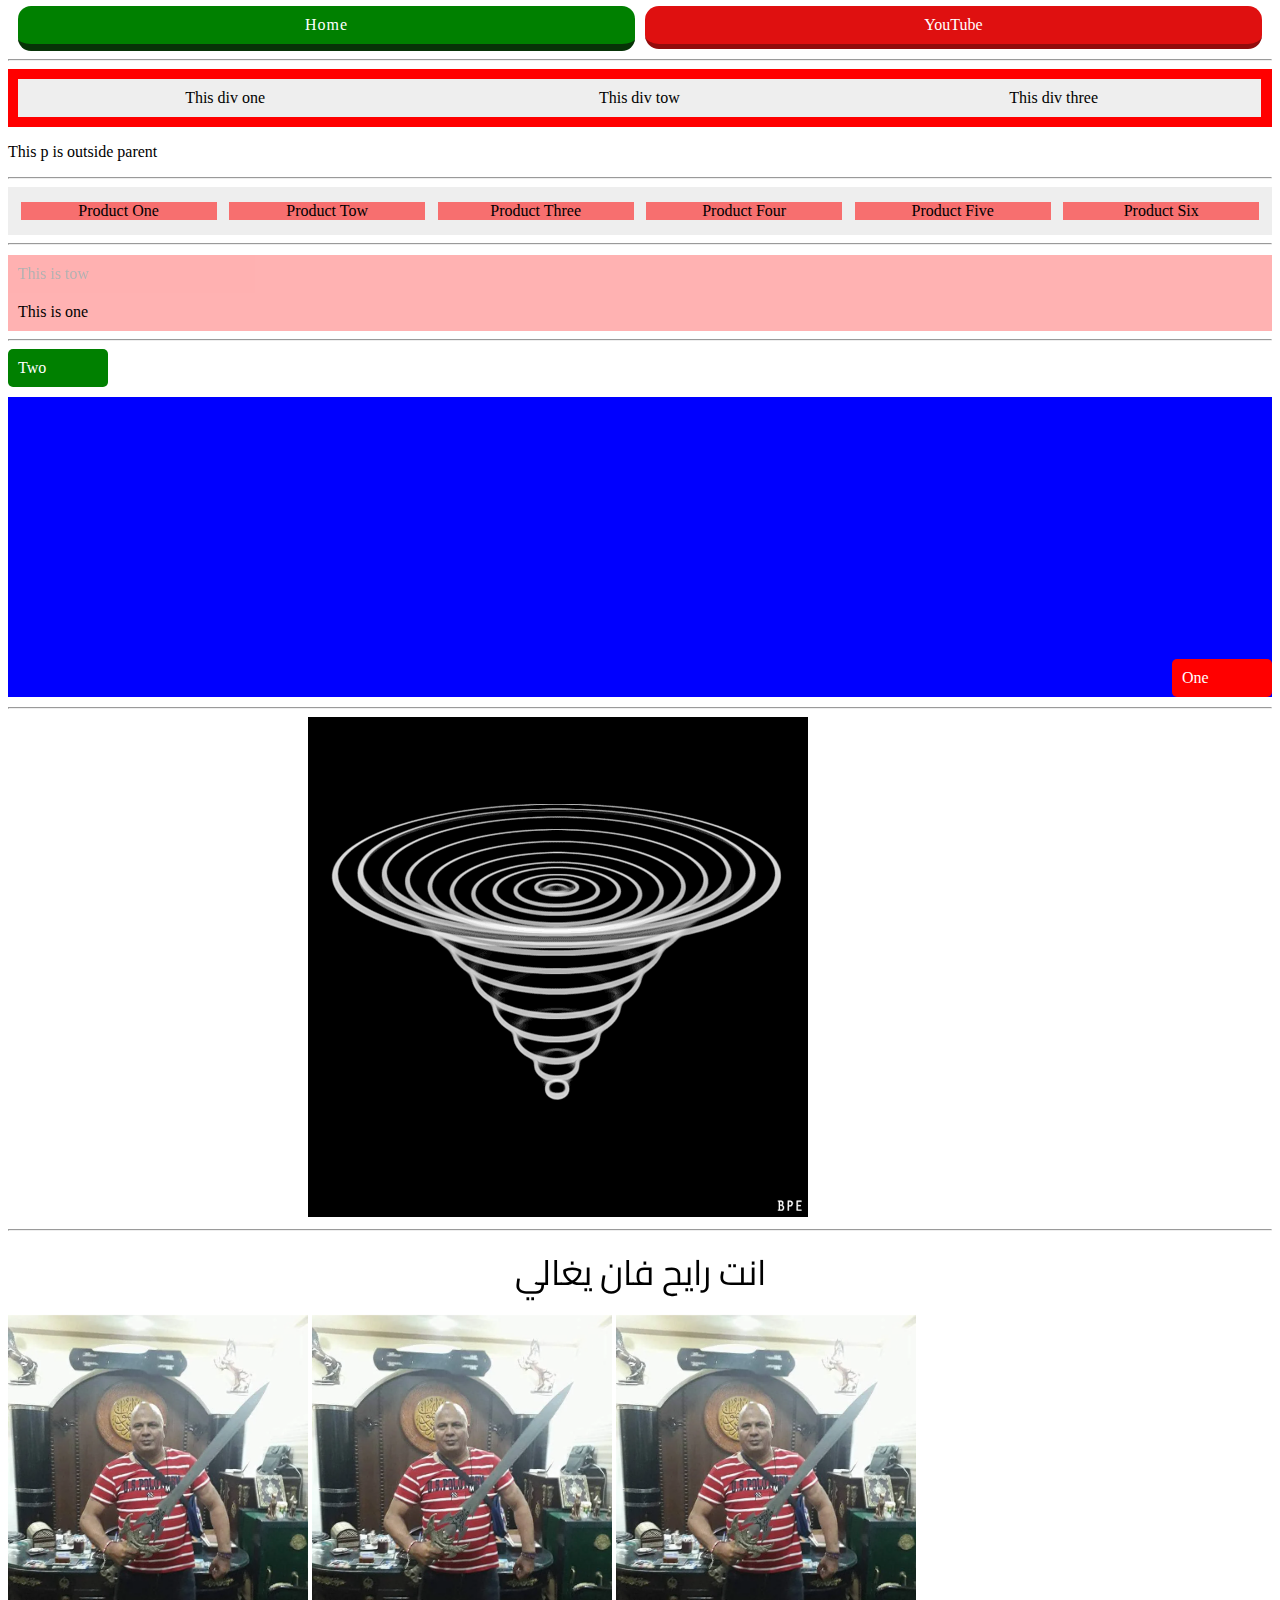
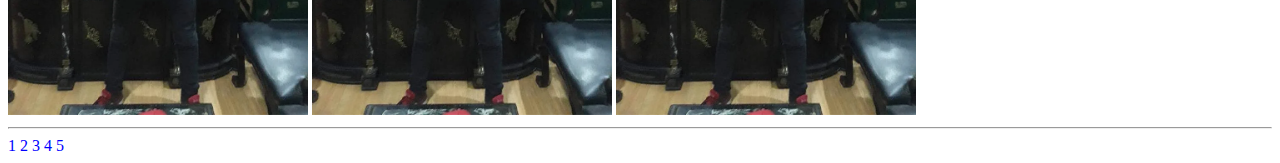
<file: pm.html>
<!DOCTYPE html>
<html lang="en">
<head>
    <meta charset="UTF-8">
    <meta http-equiv="X-UA-Compatible" content="IE=edge">
    <meta name="viewport" content="width=device-width, initial-scale=1.0">
    <link rel="preconnect" href="https://fonts.googleapis.com">
    <link rel="preconnect" href="https://fonts.gstatic.com" crossorigin>
    <link href="https://fonts.googleapis.com/css2?family=Cairo:wght@500&display=swap" rel="stylesheet">    
    <link href="https://fonts.googleapis.com/css2?family=Amiri+Quran&display=swap" rel="stylesheet">
    <link href="https://fonts.googleapis.com/css2?family=Jomhuria&display=swap" rel="stylesheet">
    <link href="https://fonts.googleapis.com/css2?family=Ubuntu&display=swap" rel="stylesheet">
    <link href="https://fonts.googleapis.com/css2?family=Rubik+Bubbles&display=swap" rel="stylesheet">
    <link rel="stylesheet" href="css/style.css">
    <link rel="stylesheet" href="master.css">
    <title>padding and margin</title>
</head>
<body>
    <div class="div-padding">
                                    <!-- - Contenteditable="true" makes element editable -->
        <h1 contenteditable="true">This not a Product Title</h1>
        <p>this paragraph</p>
    </div>
    <div class="test-inherit">
           This text is outside p
        <P>This text is inside p</P>
    </div>
    <br>
    <hr>
    <h2 class="tt1">Title</h2>
    <hr>
    <div class="pa-66">
        <div class="p11">
            <span>Transform</span>
        </div>
        <div class="p12">
            <span>Transform</span>
        </div>
        <div class="p13">
            <span>Transform</span>
        </div>
        <div class="p14">
            <span>Transform</span>
        </div>
    </div>
    <div class="pa12">
        <span></span>
    </div>
    <hr>
    <h2 class="title-of-rs">the rotate and scale values</h2>
    <div class="rotate-and-scale">
        <img src="media/img.jpg" alt="Error">
    </div>
    <hr>
    <div class="pa-59">
        Test
    </div>
    <hr>
    <div class="pa-60"></div>
    <hr>
    <div class="pa-61"></div>
    <hr>
    <div class="pa-45">
        <img class="m1" src="media/img.jpg">
        <img class="m2" src="media/img.jpg">
        <img class="m3" src="media/img.jpg">
    </div>
    <hr>
    <div class="pa-44">
        <div>This is test about transition</div>
    </div>
    <hr>
    <div class="pa-43">
        <div class="parent-43">
            <div class="one-43">One</div>
            <div class="one-43">One</div>
            <div class="one-43">One</div>
            <p class="clear"></p>
        </div>
    </div>
    <hr>
    <div class="pa-42">
        <div>
            Element
        </div>
    </div>
    <hr>
    <div class="test-anmi">
        <div>Animation test</div>
    </div>
    <hr>
    <div class="pa-41">
        <div class="div-0010"></div>
        <div class="div-0020"></div>
        <div class="div-0030">BUTTON COPY</div>
    </div>
    <hr>
    <div class="pa-31">
        <div class="one">one</div>
        <div class="two">two</div>
        <div class="three">three</div>
    </div>
    <hr>
    <div class="pa-40">
        <div data-text="Test">
            Lorem ipsum dolor sit amet consectetur adipisicing elit. Architecto aperiam dolorem voluptas nam unde adipisci 
            vitae nihil soluta minus repudiandae, laborum rerum corrupti voluptatem eum ut eligendi ad cum. Impedit!
        </div>
        <div data-text="Test">
            Lorem ipsum dolor sit amet consectetur adipisicing elit. Architecto aperiam dolorem voluptas nam unde adipisci 
            vitae nihil soluta minus repudiandae, laborum rerum corrupti voluptatem eum ut eligendi ad cum. Impedit!
        </div>
        <div data-text="Test">
            Lorem ipsum dolor sit amet consectetur adipisicing elit. Architecto aperiam dolorem voluptas nam unde adipisci 
            vitae nihil soluta minus repudiandae, laborum rerum corrupti voluptatem eum ut eligendi ad cum. Impedit!
        </div>
        <div data-text="Test">
            Lorem ipsum dolor sit amet consectetur adipisicing elit. Architecto aperiam dolorem voluptas nam unde adipisci 
            vitae nihil soluta minus repudiandae, laborum rerum corrupti voluptatem eum ut eligendi ad cum. Impedit!
        </div>
        <div data-text="Test">
            Lorem ipsum dolor sit amet consectetur adipisicing elit. Architecto aperiam dolorem voluptas nam unde adipisci 
            vitae nihil soluta minus repudiandae, laborum rerum corrupti voluptatem eum ut eligendi ad cum. Impedit!
        </div>
    </div>
    <hr>
    <div class="list-test-001">
        <ul>
            <li>one</li>
            <li>one</li>
            <li>one</li>
            <li>one</li>
            <li>one</li>
            <li>one</li>
        </ul>
    </div>
    <hr>
        <div class="pa-37">
            <div class="main2">main div</div>
            <h2>main title</h2>
            <p>my paragraph</p>
            <a href="#">This link</a>
        </div>
    <hr>
    <div class="shm">
        <p>Bla Bla Bla Bla Bla Bla Bla Bla </p>
    </div>
    <hr>
    <div class="vs">
        <p>Lorem ipsum dolor sit amet consectetur, adipisicing elit. Quasi inventore odit a reiciendis, iste velit
             quos nihil molestiae quidem autem, corrupti enim eum quo voluptatum quae dolor est esse earum?
        </p>
    </div>
    <hr>
    <div class="pa-35">
        <div class="first-lorem">
            Lorem, ipsum dolor sit amet consectetur adipisicing elit. Quam laudantium dicta deserunt labore, provident itaque voluptates! Deleniti modi 
            aliquid ipsum mollitia, nostrum unde consequuntur dolor praesentium maxime similique laboriosam fugiat.
        </div>
        <br>
        <div class="second-lorem">
            Lorem, ipsum dolor sit amet consectetur adipisicing elit. Quam laudantium dicta deserunt labore, provident itaque voluptates! Deleniti modi 
            aliquid ipsum mollitia, nostrum unde consequuntur dolor praesentium maxime similique laboriosam fugiat.
        </div>
        <br>
        <div class="three-lorem">
            Lorem, ipsum dolor sit amet consectetur adipisicing elit. Quam laudantium dicta deserunt labore, provident itaque voluptates! Deleniti modi 
            aliquid ipsum mollitia, nostrum unde consequuntur dolor praesentium maxime similique laboriosam fugiat.
        </div>
    </div>
    <hr>
    <div class="pa-34">
        <div class="one-1">Normal Element</div>
        <hr>
        <div class="two"></div>
        <p class="two"></p>
        <hr>
        <a target="_blank" href="https://linkedin.com">Link 1</a>    
        <a target="_blank" href="https://google.com">Link 2</a>
        <a target="_blank" href="https://youtube.com">Link 3</a>
        <a target="_blank" href="https://twitter.com">Link 4</a>
        <hr>
        <form action="">
            <div>
                <input class="inp" type="text">
            </div>
            <div>
                <input class="ch" type="checkbox">
                <label for="">Testing Chek</label>
            </div>
        </form>    
    </div>
    <!-- end pa-34 -->
    <br>
    <hr>
    <div class="fonts-test">
      <div class="arbic">
        <h1>Arbic Fonts</h1>
        <h4>This text is editable</h4>
        <p contenteditable="true" class="one">
            تعلّم من الزهرة البشاشة، ومن الحمامة الوداعة، ومن النحلة النظام، ومن النملة العمل، ومن الديك النهوض باكراً.
        </p>
        <p contenteditable="true" class="toww">
            تعلّم من الزهرة البشاشة، ومن الحمامة الوداعة، ومن النحلة النظام، ومن النملة العمل، ومن الديك النهوض باكراً.
        </p>
        <p contenteditable="true" class="three">
            تعلّم من الزهرة البشاشة، ومن الحمامة الوداعة، ومن النحلة النظام، ومن النملة العمل، ومن الديك النهوض باكراً.
        </p>
      </div>
      <div class="english">
        <h1>English Fonts</h1>
        <h4>This text is editable</h4>
        <p contenteditable="true" class="one">
            He who has a why to live can bear almost any how.
        </p>
        <p contenteditable="true" class="toww">
            He who has a why to live can bear almost any how.
        </p>
        <p contenteditable="true" class="three">
            He who has a why to live can bear almost any how.
        </p>
      </div>
    </div>
    <hr>
    <div class="p-e">
        <input type="text">
        <a href="#">Google</a>
        <p contenteditable="true">
            Lorem ipsum dolor sit amet consectetur adipisicing elit. Ab pariatur, tempore excepturi eaque alias assumenda voluptates qui doloremque ducimus recusandae itaque totam iste harum laboriosam, quia necessitatibus temporibus? Et, vitae.
        </p>
    </div>
    <hr>
        <a class="button-test" href="#">
            <div>remove ads</div>
        </a>
    <hr>
    <div class="css-units">
        This is a <span>test</span>
    </div>
    <hr>
    <div class="styleing-lists">
        <h1>List styling</h1>
        <ul>
            <li>HTML</li>
            <li>CSS</li>
            <li class="js">
                JS
                <ul>
                    <li>angler</li>
                    <li>react</li>
                    <li>veujs</li>
                </ul>
            </li>
        </ul>
    </div>
    <hr>
    <div class="table-styling">
        <table>
            <thead>
                <tr>    <!-- tr ==> This is row صف -->
                    <td>Name</td>   <!-- td ==> This is cell خليه -->
                    <td>Age</td>   
                    <td>gpa</td>   
                </tr> 
            </thead>
            <tbody>
                <tr>
                    <td>ALi</td>
                    <td>16</td>
                    <td>99%</td>
                </tr>
                <tr>
                    <td>ALi</td>
                    <td>16</td>
                    <td>99%</td>
                </tr>
                <tr>
                    <td>ALi</td>
                    <td>16</td>
                    <td>99%</td>
                </tr>
                <tr>
                    <td>ALi</td>
                    <td>16</td>
                    <td>99%</td>
                </tr>
                <tr>
                    <td>ALi</td>
                    <td>16</td>
                    <td>99%</td>
                </tr>
            </tbody>
        </table>
    </div>
    <hr>
    <div class="test-font-weight">
            <h1>This is h1 element</h1>
            this is a test on font weight
    </div>
    <hr>
    <div>
        <a href="#">
            <div class="home">
                Home
            </div>
        </a>
        <a target="_blank" href="https://www.youtube.com/channel/UCrQZx9VqhwZkLui60uXPirQ">
            <div class="youtube-button">
                YouTube
            </div>
        </a>
            <p class="clear"></p>
    </div>
    <hr>
    <div class="parent">
        <div>This div one</div>
        <div>This div tow</div>
        <div>This div three</div>
        <p class="clear"></p>
    </div>
    <p>This p is outside parent</p>
    <hr>
    <div class="anthor-body">
        <div>Product One</div>
        <div>Product Tow</div>
        <div>Product Three</div>
        <div>Product Four</div>
        <div>Product Five</div>
        <div>Product Six</div>
        <p class="clear-2"></p>
    </div>
    <hr>
    <div class="tow">This is tow</div>
    <div class="one">This is one</div>
    <hr>
    <div class="one-tow">
        <div class="tow-001">Two</div>
    <div class="parent-1">
        <div class="one-001">One</div>
    </div>
    </div>
    <div class="na7o-button">
        <a href="#">
            <img src="media/aa.png" alt="erroooooooooooooooooooorrrrrrrrrr">
        </a>
    </div>
    <hr>
    <div>
        <img src="media/giff.gif" class="gif-img" alt="">
    </div>
    <hr>
    <div class="test-test">
        <p>انت رايح فان يغالي</p>
        <img src="media/adel-shakal.png">
        <img src="media/adel-shakal.png">
        <img src="media/adel-shakal.png">
    </div>
    <hr>
    <div class="pages">
        <a target="_blank" href="index.html">1</a>
        <a href="pm.html">2</a>
        <a href="new.html">3</a>
        <a href="Assinments/index-for-assinments.html">4</a>
        <a href="New Page/h.html">5</a>
    </div>
</body>
</html>
</file>
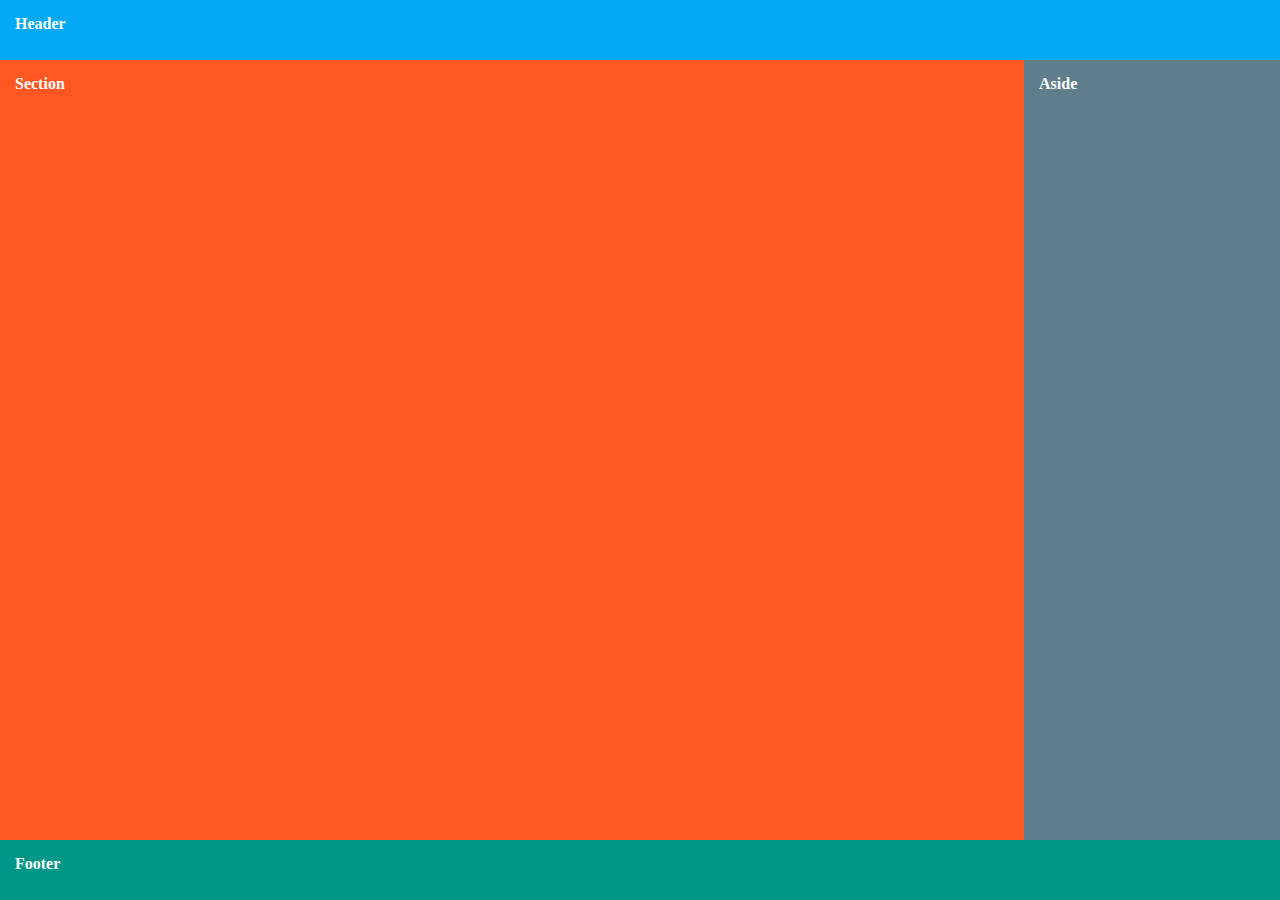
<file: Assinments/grid-a.html>
<!DOCTYPE html>
<html lang="en">
<head>
    <meta charset="UTF-8">
    <meta http-equiv="X-UA-Compatible" content="IE=edge">
    <meta name="viewport" content="width=device-width, initial-scale=1.0">
    <link rel="stylesheet" href="grid-a.css">
    <title>Document</title>
</head>
<body>
    <div class="layout">
        <header></header>
        <section></section>
        <aside></aside>
        <footer></footer>
    </div>
</body>
</html>
</file>
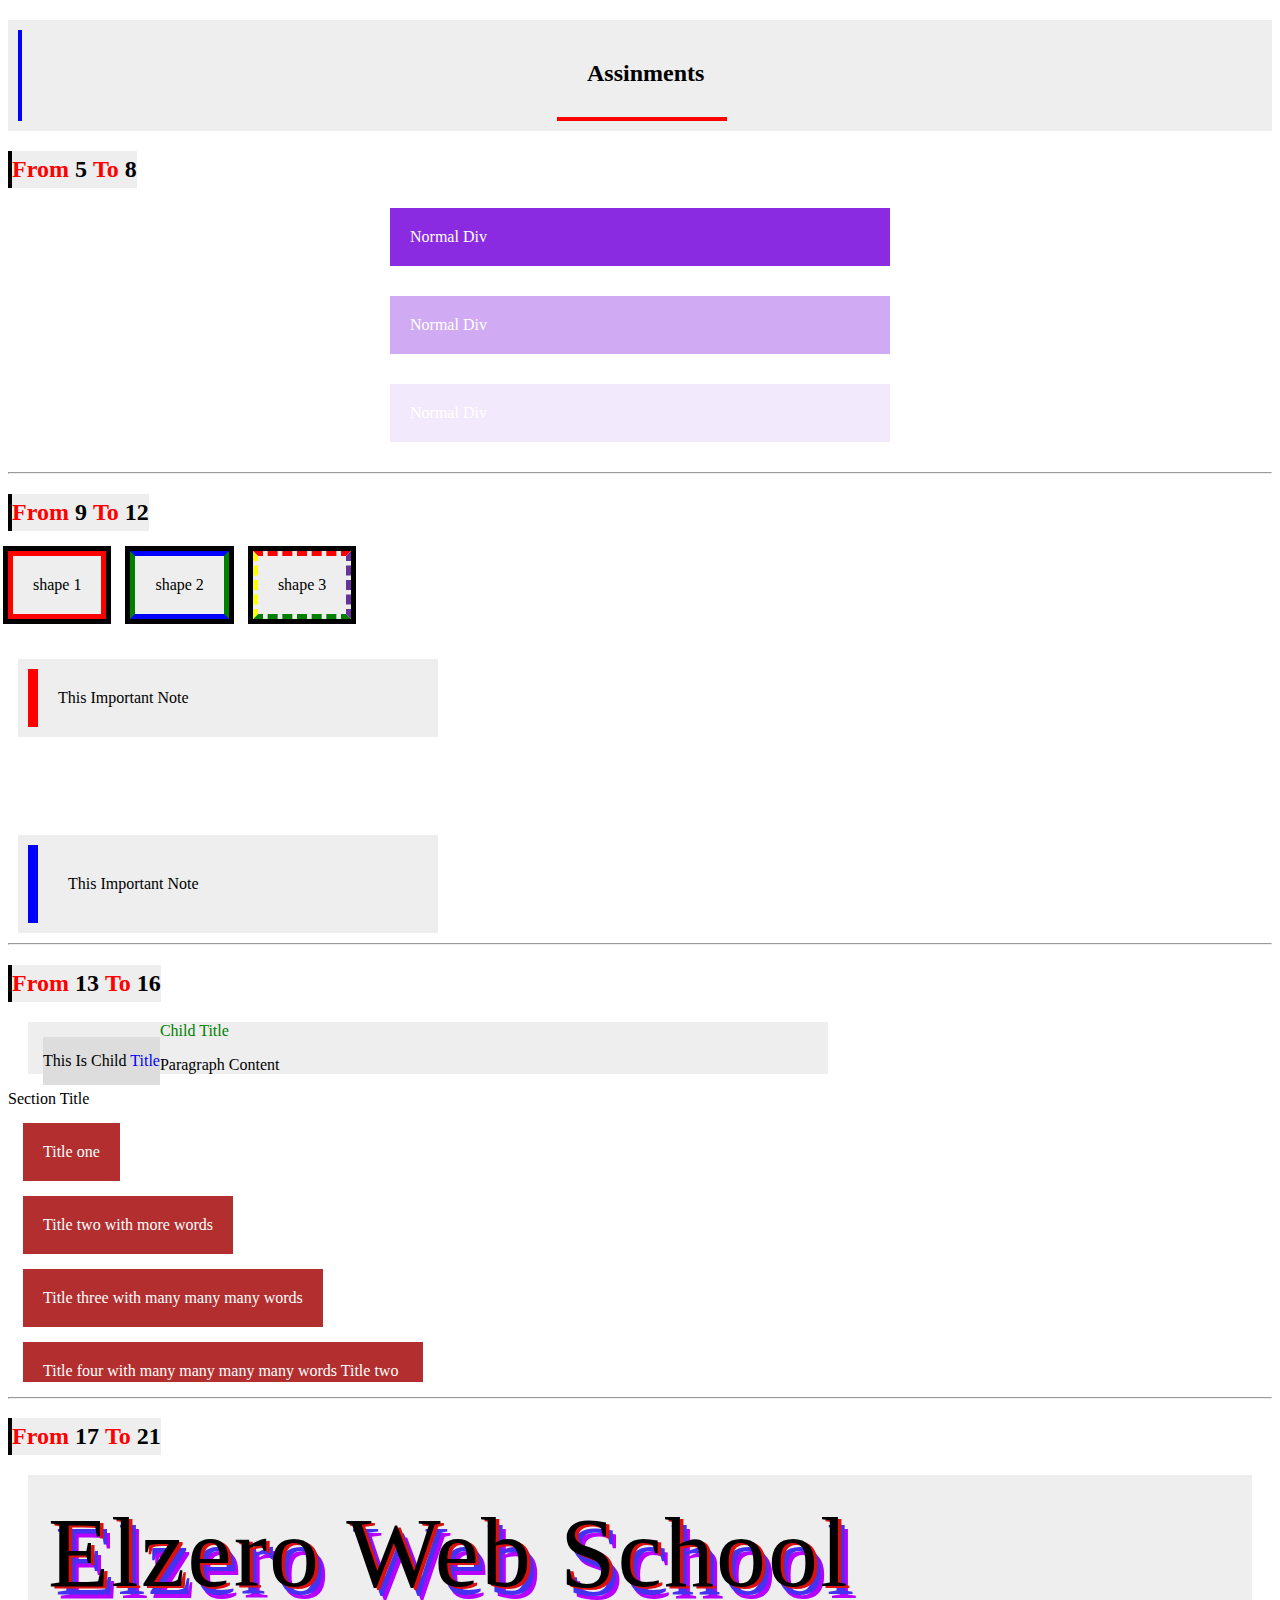
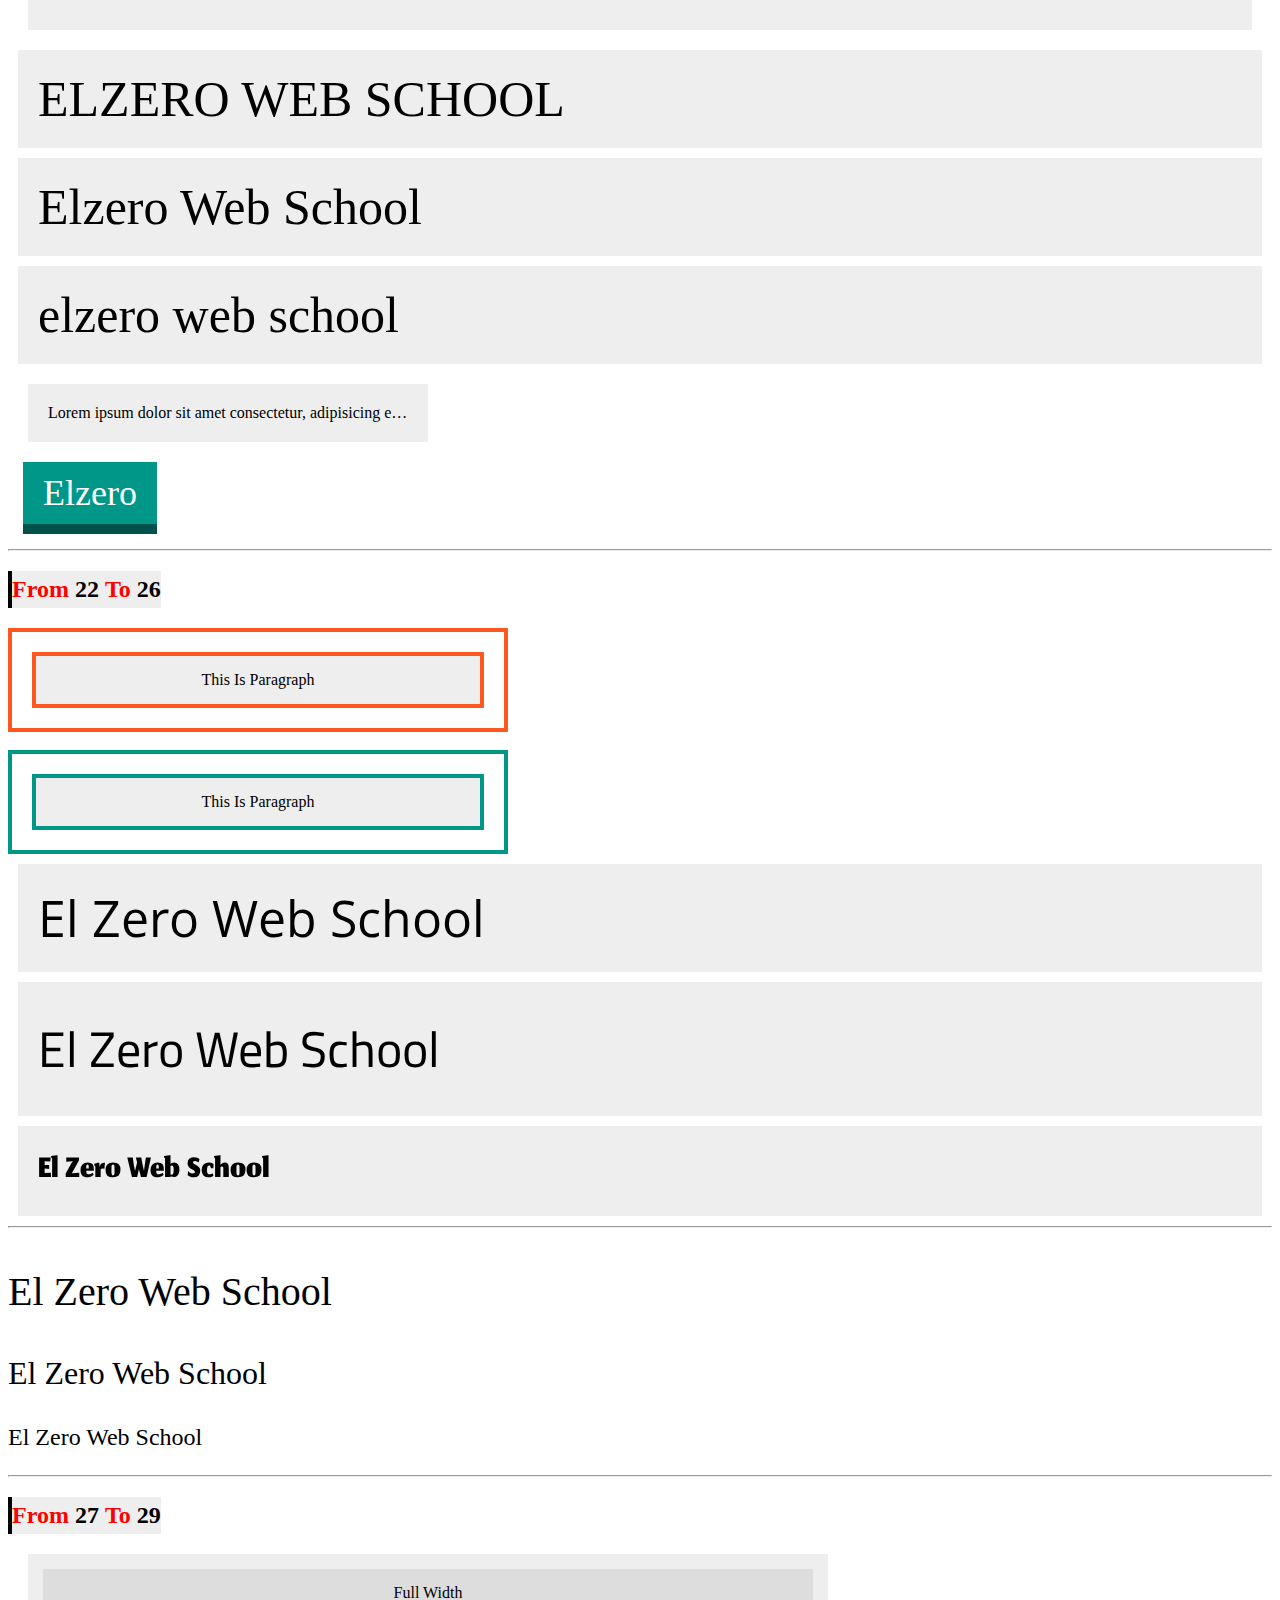
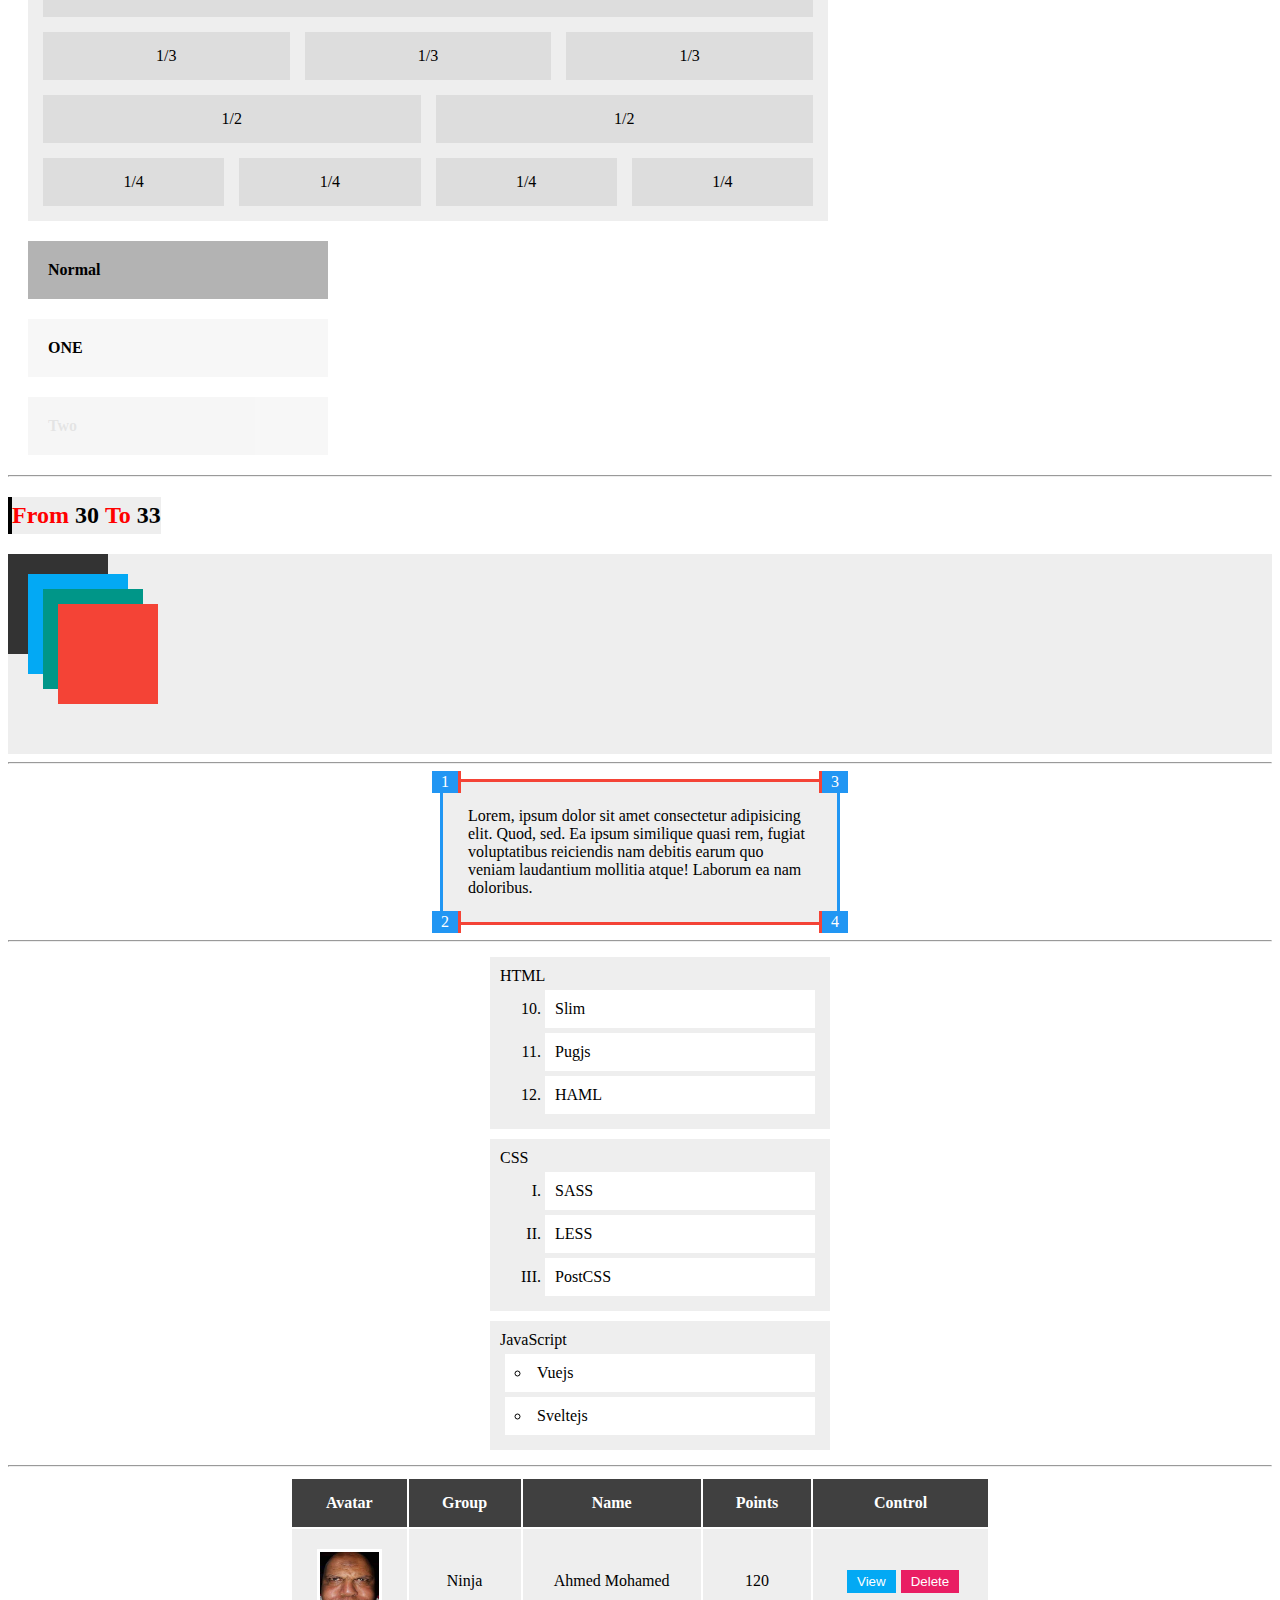
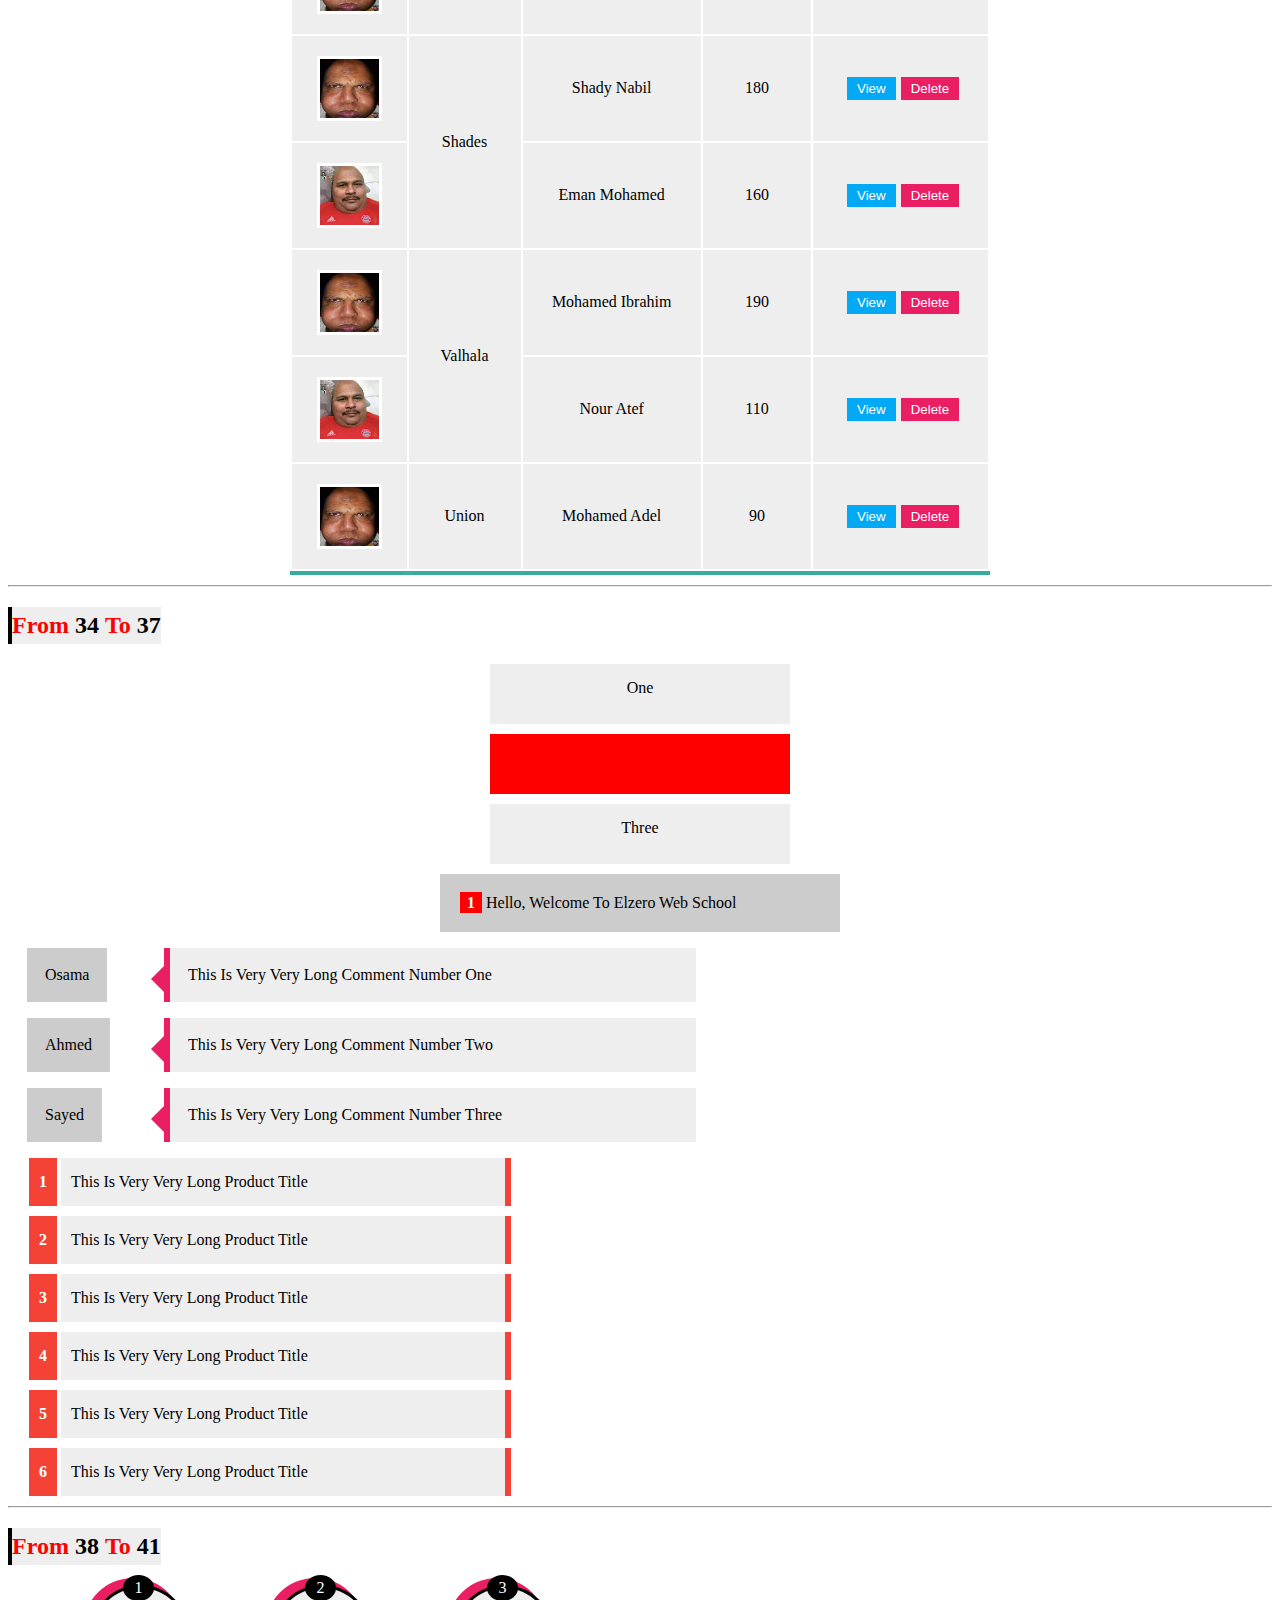
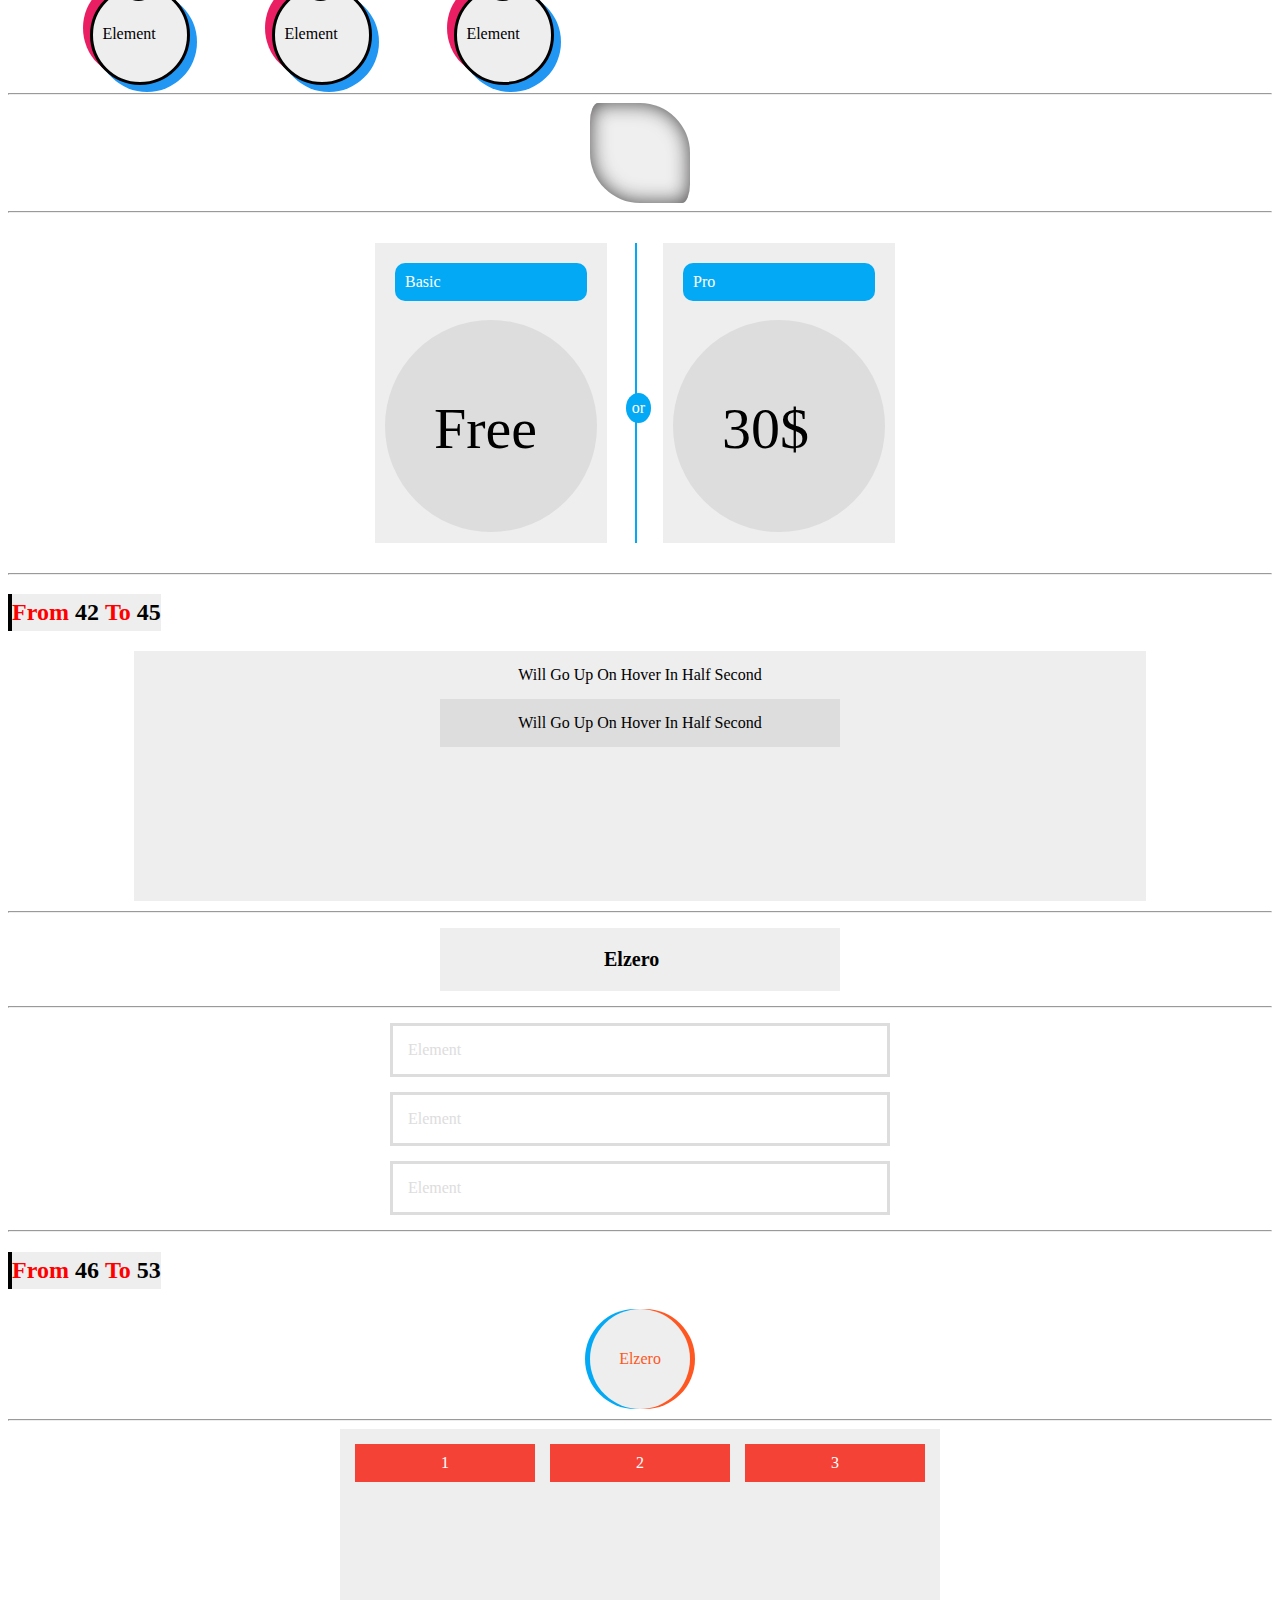
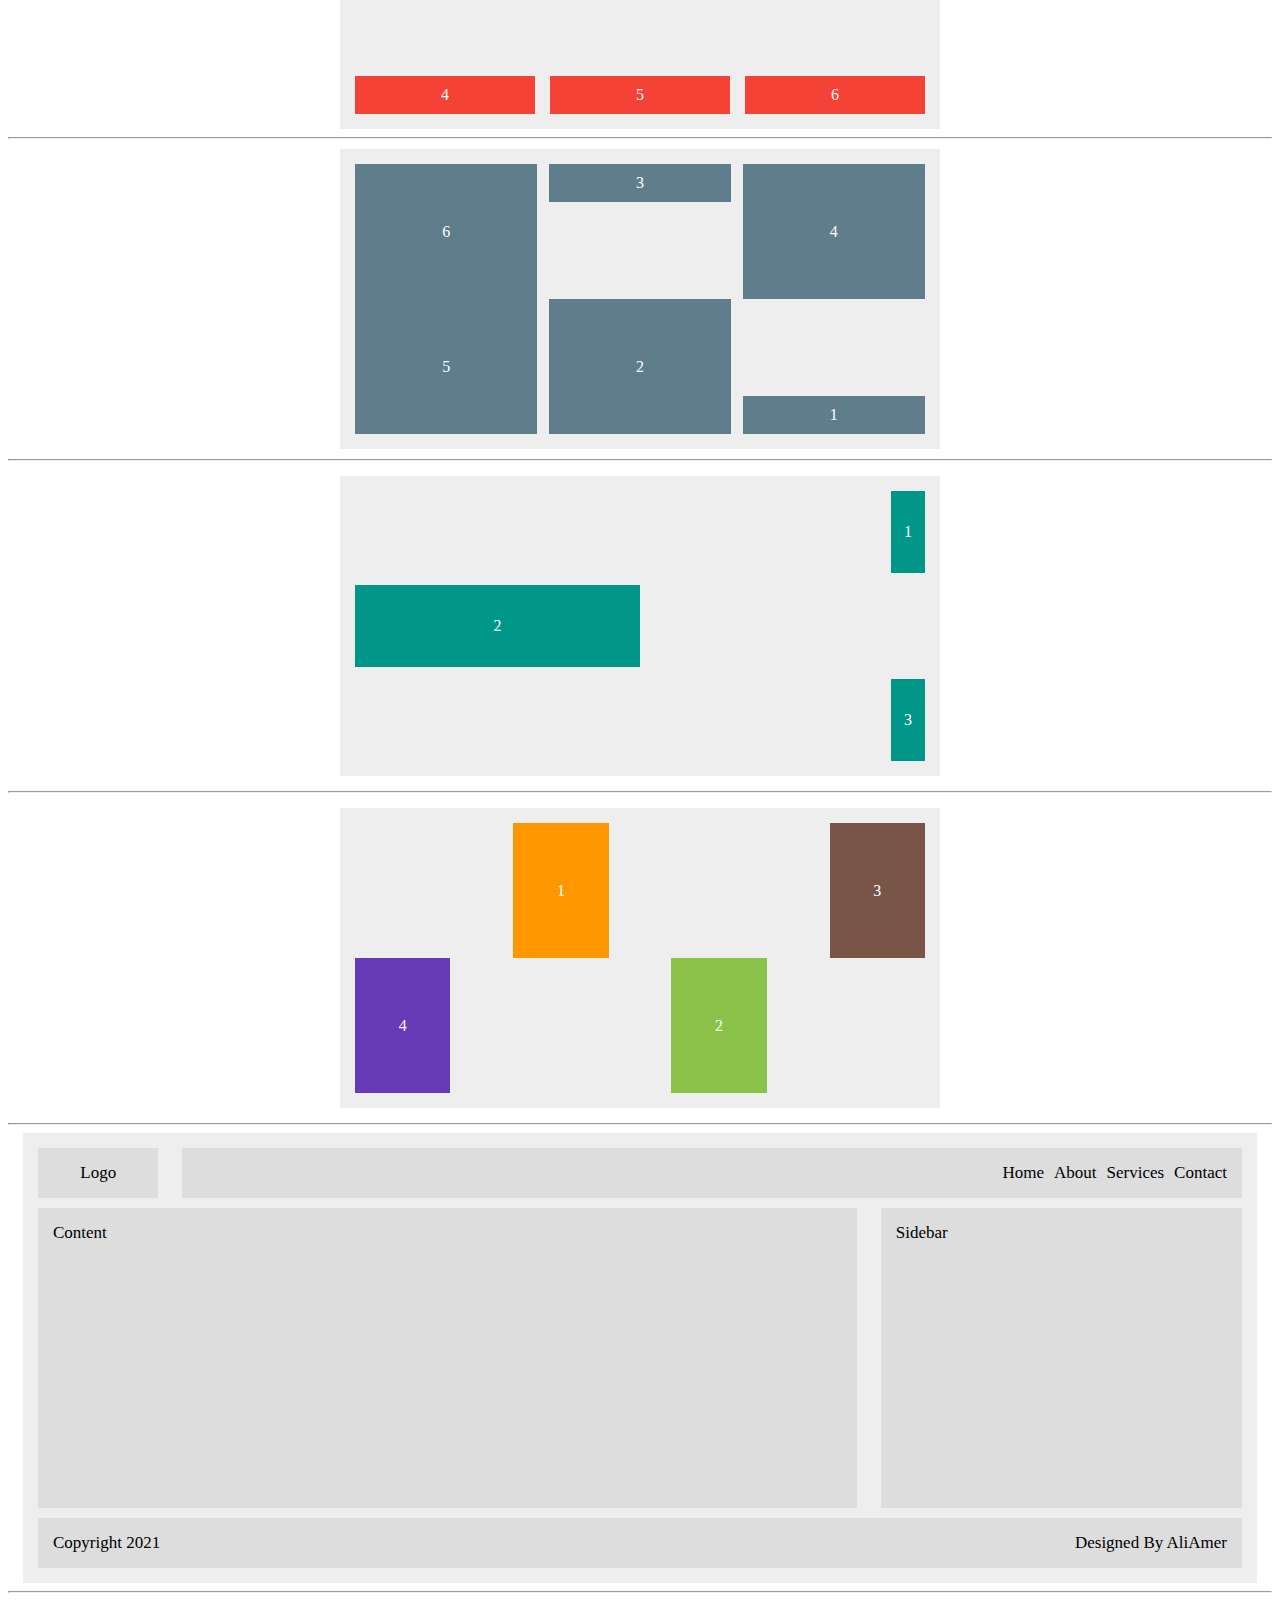
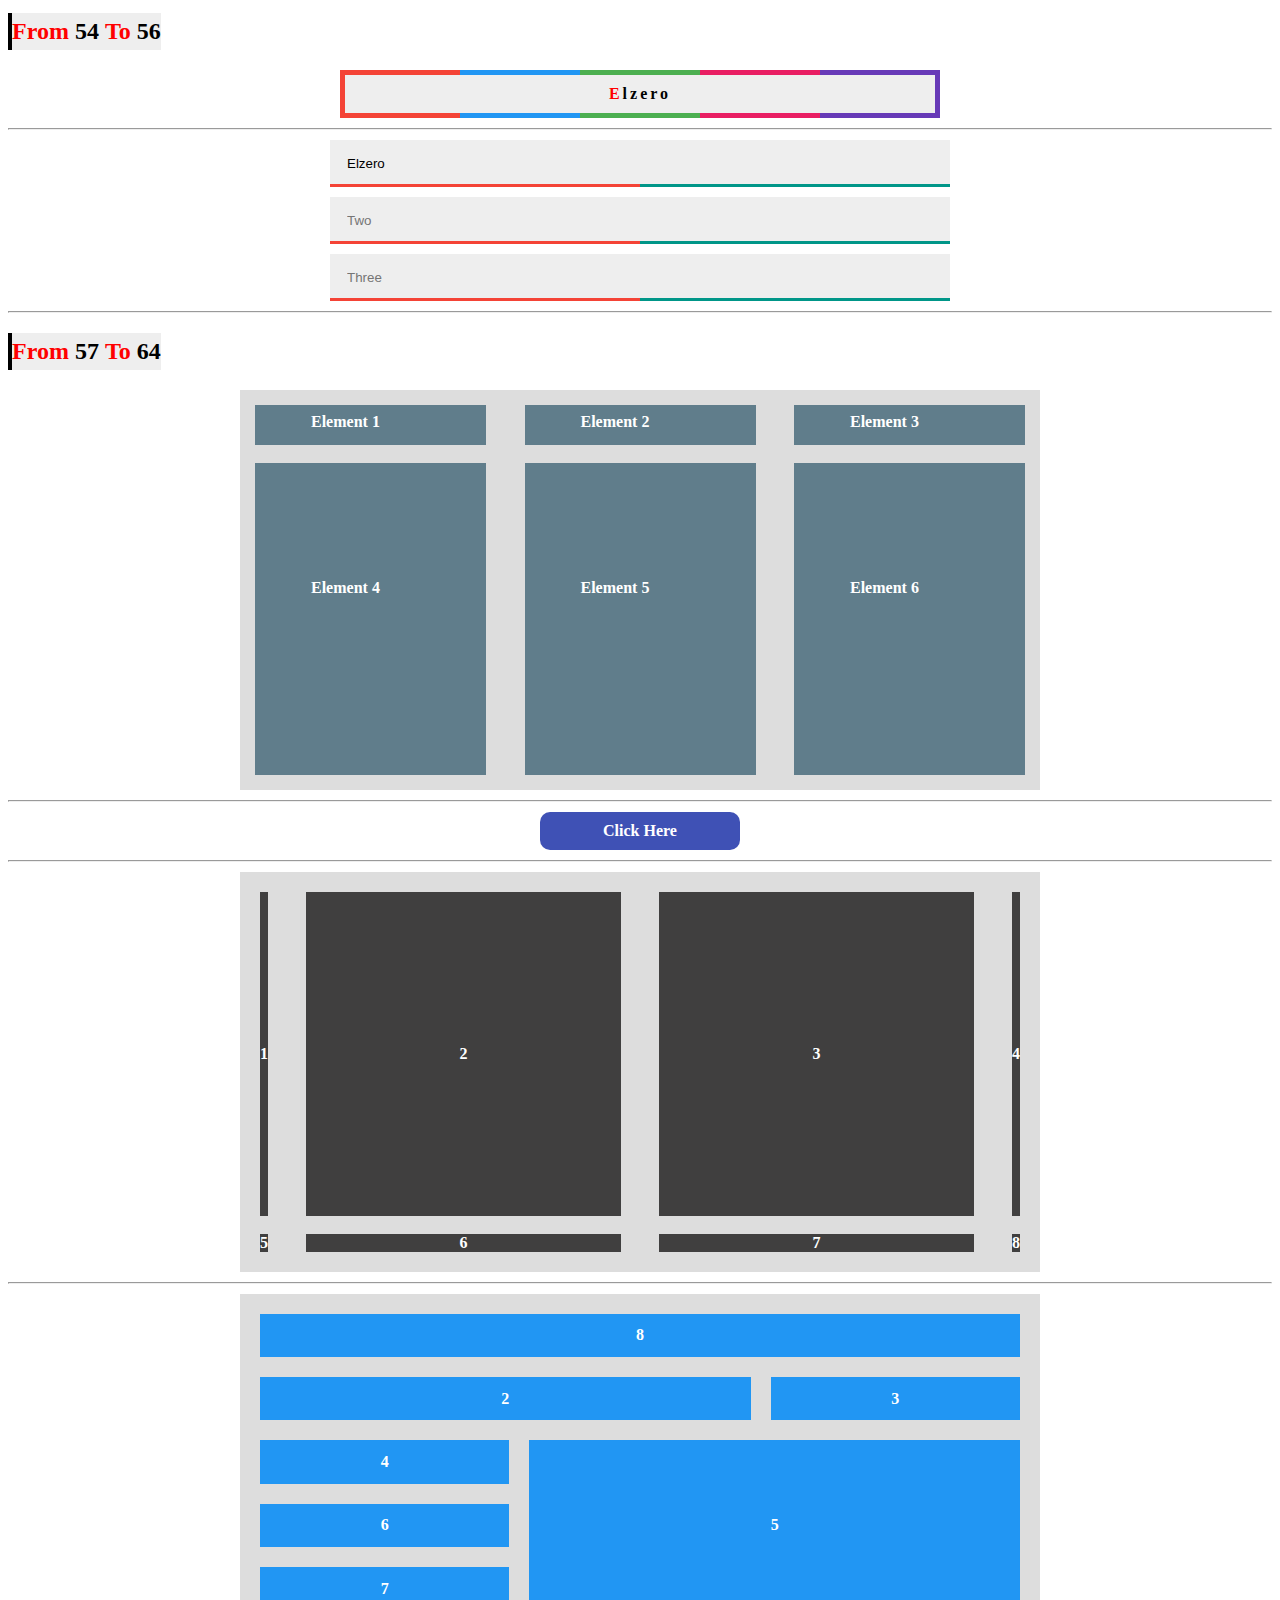
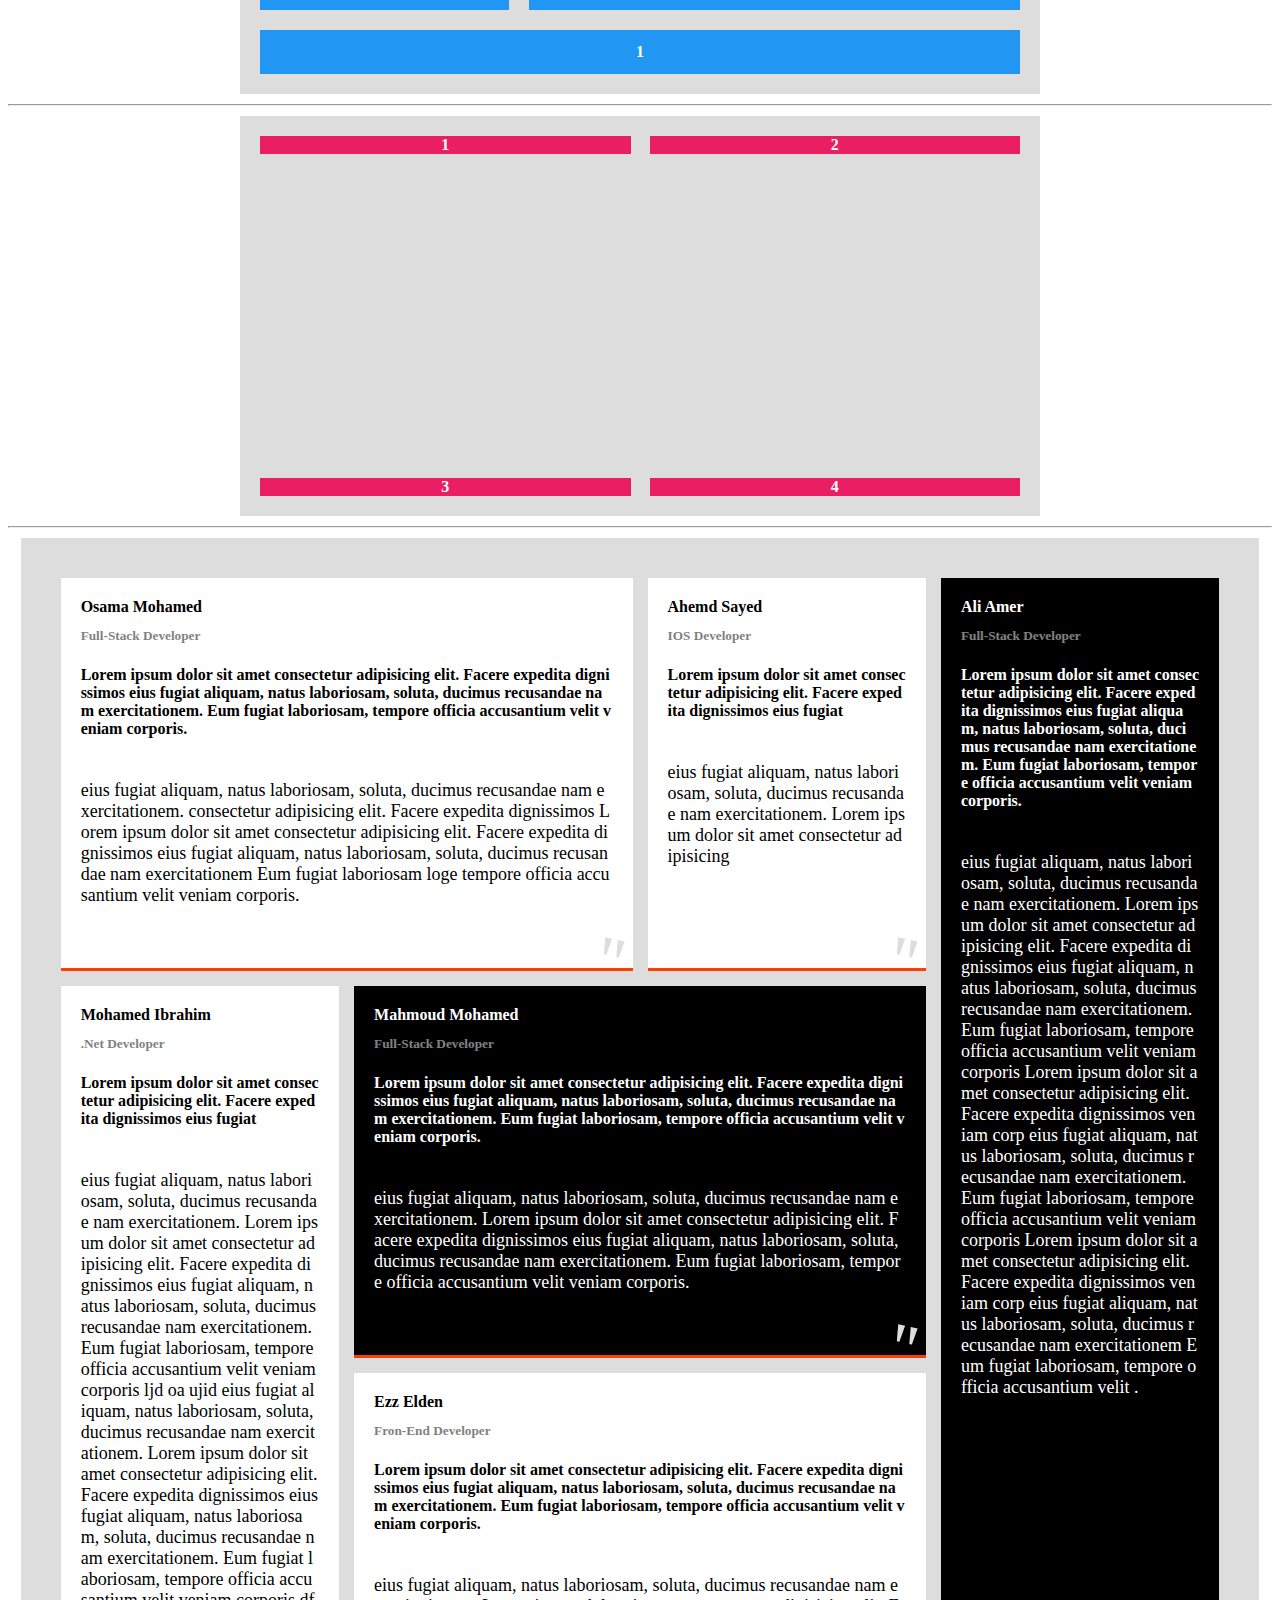
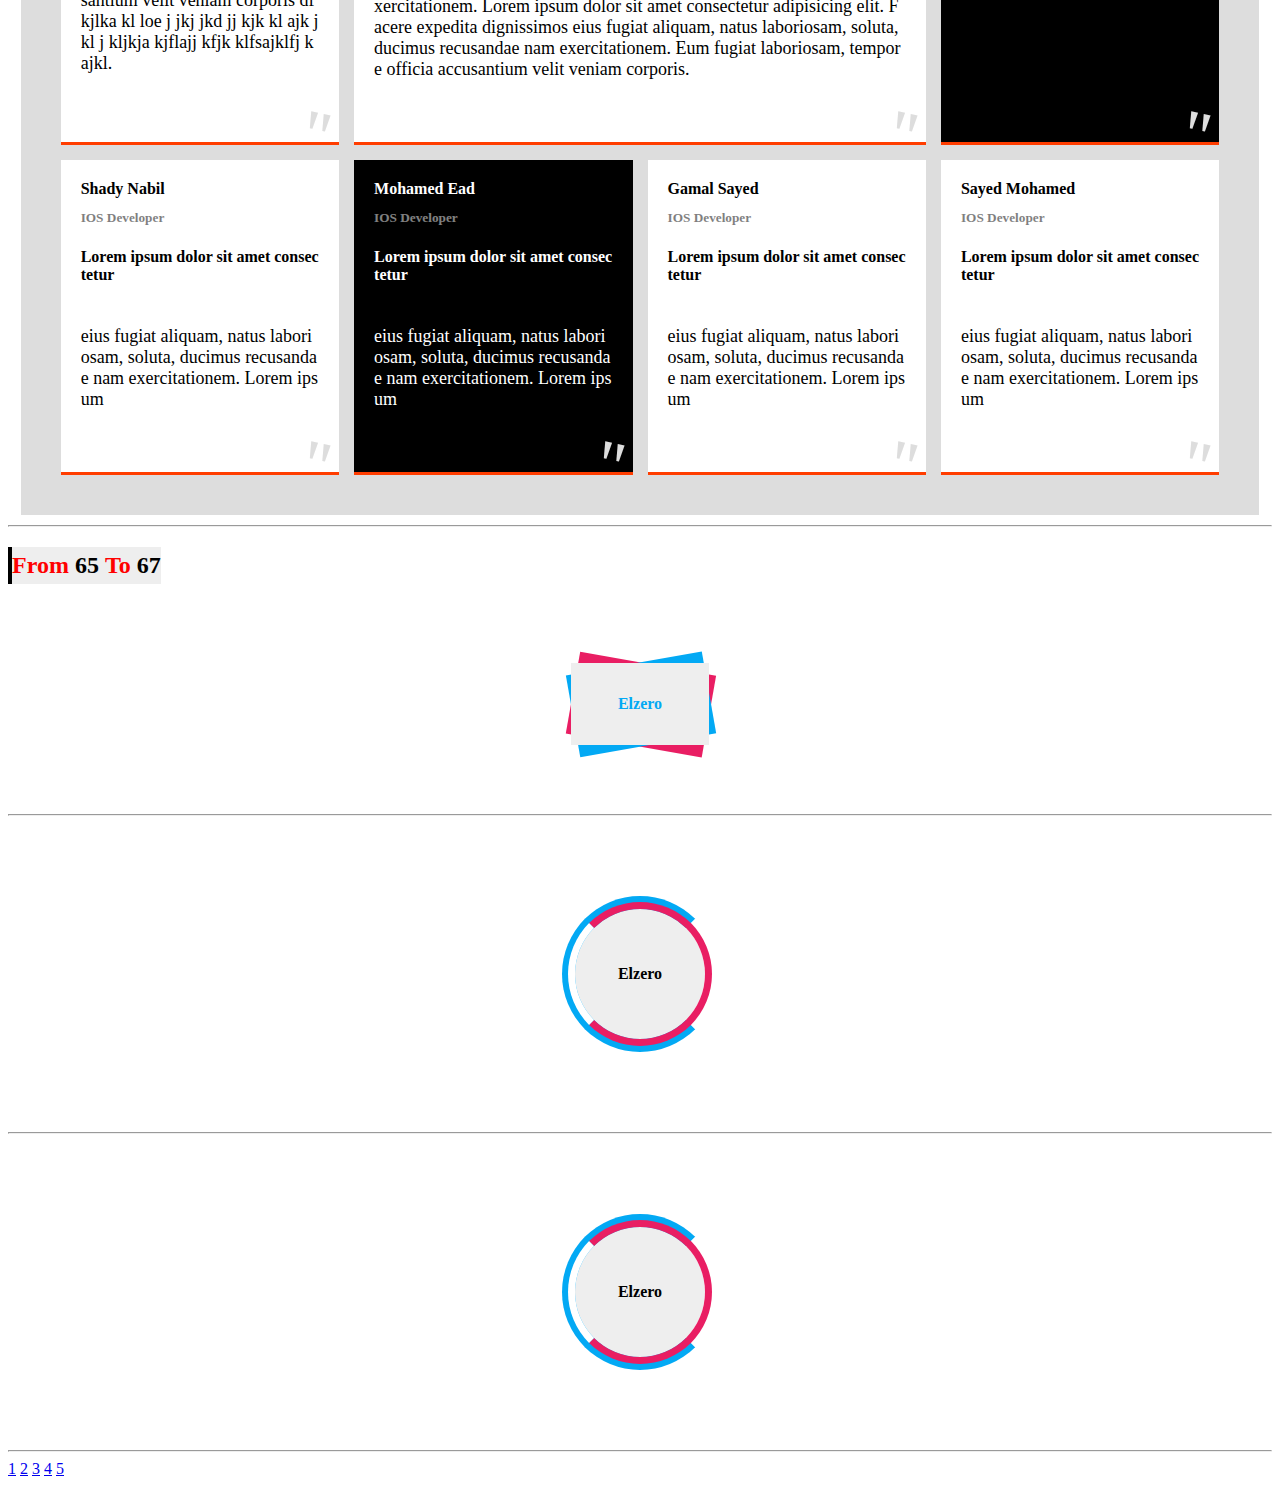
<file: Assinments/index-for-assinments.html>
<html lang="en">
<head>
    <meta charset="UTF-8">
    <meta http-equiv="X-UA-Compatible" content="IE=edge">
    <meta name="viewport" content="width=device-width, initial-scale=1.0">
    <link rel="stylesheet" href="style-for-assinments.css">
    <link rel="preconnect" href="https://fonts.googleapis.com">
    <link rel="preconnect" href="https://fonts.gstatic.com" crossorigin>
    <link href="https://fonts.googleapis.com/css2?family=Cairo:wght@700&display=swap" rel="stylesheet">
    <link href="https://fonts.googleapis.com/css2?family=Ubuntu:wght@700&display=swap" rel="stylesheet">
    <link href="https://fonts.googleapis.com/css2?family=Open+Sans:ital,wght@1,300&display=swap" rel="stylesheet">    
    <link href="https://fonts.googleapis.com/css2?family=Jomhuria&display=swap" rel="stylesheet">
    <title>Assinments</title>
</head>
<body>
    <div class="dtitle">
        <h2 class="stitle">Assinments</h2>
    </div>
    <div>
        <!--  Start From # To # -->
        <div>
            <div>
                <h2 class="title-00">
                    <p class="f">From</p>
                    <p class="n1">5</p>
                    <p class="t">To</p>
                    <p class="n2">8</p>
                </h2>
            </div>
        </div>
        <!--  End From # To # -->
        
        <div class="assign-1-shape-1">Normal Div</div>
        <div class="assign-1-shape-2">Normal Div</div>
        <div class="assign-1-shape-3">Normal Div</div>    
    </div>
    <hr>
    <div>
        <!--  Start From # To # -->
        <div>
            <div>
                <h2 class="title-00">
                    <p class="f">From</p>
                    <p class="n1">9</p>
                    <p class="t">To</p>
                    <p class="n2">12</p>
                </h2>
            </div>
        </div>
        <!--  End From # To # -->
        
        <div class="assign-2-shape-1">shape 1</div>
        <div class="assign-2-shape-2">shape 2</div>
        <div class="assign-2-shape-3">shape 3</div>
    </div>
    <div>
        <div class="assign-3-shape-1">This Important Note</div>
        <div class="assign-3-shape-2">This Important Note</div>
        <div class="assign-3-shape-3">This Important Note</div>
    </div>
    <hr>
        <!--  Start From # To # -->
        <div>
            <div>
                <h2 class="title-00">
                    <p class="f">From</p>
                    <p class="n1">13</p>
                    <p class="t">To</p>
                    <p class="n2">16</p>
                </h2>
            </div>
        </div>
        <!--  End From # To # -->
            <!-- التكليف  الاول -->
            <div>
                <div class="parent">
                    <div class="child">This Is Child <span class="title">Title</span></div>
                    <span class="title">Child Title</span>
                    <p>Paragraph Content</p>
                </div>
                <div class="title">Section Title</div>
            </div>
             <!-- التكليف  التاني -->
             <div>
                <div class="title-one">Title one</div>
                <div class="title-two">Title two with more words</div>
                <div class="title-three">Title three with many many many words</div>
                <div class="title-four">Title four with many many many many words Title two with many many many many wordsTitle two with many many many many words</div>
            </div>
            <hr>
              <!--  Start From # To # -->
        <div>
            <div>
                <h2 class="title-00">
                    <p class="f">From</p>
                    <p class="n1">17</p>
                    <p class="t">To</p>
                    <p class="n2">21</p>
                </h2>
            </div>
        </div>
        <!--  End From # To # -->
        <div class="ews">elzero web school</div>
        <div>
            <p class="one">elzero Web school</p>
            <p class="two">elzero Web school</p>
            <p class="three">elzero Web school</p>
        </div>
        <div class="lorem-assin">
            Lorem ipsum dolor sit amet consectetur, adipisicing elit.
            Ea itaque fugit vitae incidunt quis dolores? Id alias
            eveniet sequi perspiciatis iusto impedit,
            accusamus maxime reprehenderit blanditiis adipisci sapiente hic velit.
          </div>
          <div class="elzero-botton">
            <a target="_blank" href="https://elzero.org">elzero</a>
          </div>
        <hr>
     <!--  Start From # To # -->
     <div>
        <div>
            <h2 class="title-00">
                <p class="f">From</p>
                <p class="n1">22</p>
                <p class="t">To</p>
                <p class="n2">26</p>
            </h2>
        </div>
    </div>
    <!--  End From # To # -->
    <div class="ldi">
        <p>This Is Paragraph</p>
    </div>
    <br>
    <div style="border:#009688 4px solid;" class="ldi">
        <p style="border:#009688 4px solid;">This Is Paragraph</p>
    </div>
    <div class="div00">
        <p class="one">el zero web school</p>
        <p class="two">el zero web school</p>
        <p class="three">el zero web school</p>
    </div>
    <hr>
    <div class="div01">
        <p class="one1">el zero web school</p>
        <p class="two1">el zero web school</p>
        <p class="three1">el zero web school</p>
    </div>
    <hr>
     <!--  Start From # To # -->
     <div>
        <div>
            <h2 class="title-00">
                <p class="f">From</p>
                <p class="n1">27</p>
                <p class="t">To</p>
                <p class="n2">29</p>
            </h2>
        </div>
    </div>
    <!--  End From # To # -->
    <div class="parent">
            <div class="full">full width</div>
            <div class="first-sf">1/3</div>
            <div class="first-sf">1/3</div>
            <div class="first-sf">1/3</div>
            <div class="second-sf">1/2</div>
            <div class="second-sf">1/2</div>
            <div class="third-sf">1/4</div>
            <div class="third-sf">1/4</div>
            <div class="third-sf">1/4</div>
            <div class="third-sf">1/4</div>    
            <p class="clear"></p>
    </div>
    <div class="lol-1">
        <div class="normal">Normal</div>
        <div class="one">One</div>
        <div class="two">Two</div>
    </div>
    <hr>
     <!--  Start From # To # -->
     <div>
        <div>
            <h2 class="title-00">
                <p class="f">From</p>
                <p class="n1">30</p>
                <p class="t">To</p>
                <p class="n2">33</p>
            </h2>
        </div>
    </div>
    <!--  End From # To # -->
    <div class="as-33">
        <div class="green"></div>
        <div class="red"></div>
        <div class="blue"></div>
        <div class="black"></div>
    </div>
    <hr>
            <!-- Another Thing -->
    <div class="as-34">
        Lorem, ipsum dolor sit amet consectetur adipisicing elit. Quod, sed. Ea ipsum
        similique quasi rem, fugiat voluptatibus reiciendis nam debitis earum quo veniam
        laudantium mollitia atque! Laborum ea nam doloribus.
        <span class="top-left">1</span>
        <span class="bottom-left">2</span>
        <span class="top-right">3</span>
        <span class="bottom-right">4</span>
      </div>
      <hr>
                <!-- Another Thing -->
        <div class="as-35">
            <ul class="ul-parent">
                <li class="ok">
                  HTML
                  <ol start="10">
                    <li>Slim</li>
                    <li>Pugjs</li>
                    <li>HAML</li>
                  </ol>
                </li>
                <li class="ok">
                  CSS
                  <ol type="I">
                    <li>SASS</li>
                    <li>LESS</li>
                    <li>PostCSS</li>
                  </ol>
                </li>
                <li class="ok">
                  JavaScript
                  <ul>
                    <li>Vuejs</li>
                    <li>Sveltejs</li>
                  </ul>
                </li>
              </ul>
        </div>
        <hr>
                <!-- Another Thing -->
        <table class="table-t">
            <thead>
                <tr>
                    <td>Avatar</td>
                    <td>Group</td>
                    <td>Name</td>
                    <td>Points</td>
                    <td>Control</td>
                </tr>
            </thead>
            <tbody>
                <tr>
                    <td><img src="../media/one.jfif"></td>
                    <td>Ninja</td>
                    <td>Ahmed Mohamed</td>
                    <td>120</td>
                    <td><input type="submit" value="view" class="view"><input type="reset" value="delete" class="delete"></td>
                </tr>
                <tr>
                    <td><img src="../media/one.jfif"></td>
                    <td rowspan="2">Shades</td>
                    <td>Shady Nabil</td>
                    <td>180</td>
                    <td><input type="submit" value="view" class="view"><input type="reset" value="delete" class="delete"></td>    
                </tr>
                <tr>
                    <td><img src="../media/tow.jfif"></td>
                    <td>Eman Mohamed</td>
                    <td>160</td>
                    <td><input type="submit" value="view" class="view"><input type="reset" value="delete" class="delete"></td>    
                </tr>
                <tr>
                    <td><img src="../media/one.jfif"></td>
                    <td rowspan="2">Valhala</td>
                    <td>Mohamed Ibrahim</td>
                    <td>190</td>
                    <td><input type="submit" value="view" class="view"><input type="reset" value="delete" class="delete"></td>    
                </tr>
                <tr>
                    <td><img src="../media/tow.jfif"></td>
                    <td>Nour Atef</td>
                    <td>110</td>
                    <td><input type="submit" value="view" class="view"><input type="reset" value="delete" class="delete"></td>    
                </tr>
                <tr>
                    <td><img src="../media/one.jfif"></td>
                    <td>Union</td>
                    <td>Mohamed Adel</td>
                    <td>90</td>
                    <td><input type="submit" value="view" class="view"><input type="reset" value="delete" class="delete"></td>
                </tr>
            </tbody>
        </table>
        <hr>
    <!--  Start From # To # -->
     <div>
        <div>
            <h2 class="title-00">
                <p class="f">From</p>
                <p class="n1">34</p>
                <p class="t">To</p>
                <p class="n2">37</p>
            </h2>
        </div>
    </div>
    <!--  End From # To # -->
    <div class="tklef-1">
        <div>One</div>
        <div></div>
        <div>Three</div>
    </div>
    <div class="tklef-2">
        <div>1 Hello, Welcome To Elzero Web School</div>
        <p class="clear"></p>
    </div>
    <div class="tklef-3">
        <p data-person1="Osama">This Is Very Very Long Comment Number One</p>
        <p data-person1="Ahmed">This Is Very Very Long Comment Number Two</p>
        <p data-person1="Sayed">This Is Very Very Long Comment Number Three</p>
    </div>
    <div class="tklef-4">
        <p>This Is Very Very Long Product Title</p>
        <p>This Is Very Very Long Product Title</p>
        <p>This Is Very Very Long Product Title</p>
        <p>This Is Very Very Long Product Title</p>
        <p>This Is Very Very Long Product Title</p>
        <p>This Is Very Very Long Product Title</p>
    </div>
    <hr>
    <!--  Start From # To # -->
    <div>
        <div>
            <h2 class="title-00">
                <p class="f">From</p>
                <p class="n1">38</p>
                <p class="t">To</p>
                <p class="n2">41</p>
            </h2>
        </div>
    </div>
    <!--  End From # To # -->
    <div class="tklef2-1">
        <div></div>
        <div></div>
        <div></div>
        <h6 class="clear"></h6>
    </div>
    <hr>
    <div class="tklef2-2">
        <div></div>
    </div>
    <hr>
    <div class="tklef2-3">
        <div class="parent-003">
            <div class="basic">
                <div class="button">Basic</div>
                <div class="circle">
                    <span>Free</span>
                </div>
            </div>
            <div class="pro">
                <div class="button">Pro</div>
                <div class="circle">
                    <span>30$</span>
                </div>
            </div>
            <h6 class="clear"></h6>
        </div>
    </div>
     <!--  Start From # To # -->
     <hr>
     <div>
        <div>
            <h2 class="title-00">
                <p class="f">From</p>
                <p class="n1">42</p>
                <p class="t">To</p>
                <p class="n2">45</p>
            </h2>
        </div>
    </div>
    <!--  End From # To # -->
    <div class="tklef3-1">
        <div class="parent-004">
            will go up on hover in half second
            <div class="child-004">will go up on hover in half second</div>
        </div>
    </div>
    <hr>
    <div class="tklef3-2">
        <div style="
        background-color: red;
        color: white;
        padding: 20px;
        border: 1px solid blue;
        font-size: 80px;">
            Hello Div
        </div>
    </div>
    <!-- ----------- -->
    <hr>
    <div class="tklef3-3">
        <div>Element</div>
        <div>Element</div>
        <div>Element</div>
    </div>
    <!--  Start From # To # -->
    <hr>
    <div>
       <div>
           <h2 class="title-00">
               <p class="f">From</p>
               <p class="n1">46</p>
               <p class="t">To</p>
               <p class="n2">53</p>
           </h2>
       </div>
   </div>
   <!--  End From # To # -->
   <div class="tklef4-1">
       <div>Elzero</div>
    </div>
    <hr>
    <div class="tklef4-2">
        <div class="parent-005">
            <div>1</div>
            <div>2</div>
            <div>3</div>
            <div>4</div>
            <div>5</div>
            <div>6</div>
        </div>
    </div>
    <hr>
    <div class="tklef4-3">
        <div class="parent-007">
            <div class="one-007">1</div>
            <div class="two-007">2</div>
            <div class="three-007">3</div>
            <div class="four-007">4</div>
            <div class="five-007">5</div>
            <div class="six-007">6</div>
          </div>
    </div>
    <hr>
    <div class="tklef4-3">
        <div class="parent-008">
            <div class="one-008">1</div>
            <div class="two-008">2</div>
            <div class="three-008">3</div>
          </div>
    </div>
    <hr>
    <div class="tklef4-5">
        <div class="parent-09">
            <div class="one-09">1</div>
            <div class="two-09">2</div>
            <div class="three-09">3</div>
            <div class="four-09">4</div>
          </div>
    </div>
    <hr>
    <div class="tklef4-6">
        <div class="page">
            <div class="header">
              <div class="logo">Logo</div>
              <ul class="links">
                <li>Home</li>
                <li>About</li>
                <li>Services</li>
                <li>Contact</li>
              </ul>
            </div>
            <div class="main-area">
                <div class="content">Content</div>
                <div class="sidebar">Sidebar</div>
            </div>
            <div class="footer">
                <div class="copyright">Copyright 2021</div>
                <div class="design">Designed By AliAmer</div>
            </div>
        </div>
    </div>
    <!--  Start From # To # -->
    <hr>
    <div>
       <div>
           <h2 class="title-00">
               <p class="f">From</p>
               <p class="n1">54</p>
               <p class="t">To</p>
               <p class="n2">56</p>
           </h2>
       </div>
   </div>
   <!--  End From # To # -->
    <div class="tklef5-1">
        <div>Elzero</div>
    </div>
    <hr>
    <div class="tklef5-2">
        <div>
            <input class="one-10" value="Elzero" >
        </div>
        <div>
            <input class="two-10" placeholder="Two">
        </div>
        <div>
            <input class="three-10" placeholder="Three">            
        </div>
    </div>
    <!--  Start From # To # -->
    <hr>
    <div>
        <div>
            <h2 class="title-00">
                <p class="f">From</p>
                <p class="n1">57</p>
                <p class="t">To</p>
                <p class="n2">64</p>
            </h2>
        </div>
    </div>
    <!--  End From # To # -->
    <div class="tklef6-1">
        <div class="grid">
            <div class="one-0001"></div>
            <div class="two-0001"></div>
            <div class="three-0001"></div>
            <div class="four-0001"></div>
            <div class="five-0001"></div>
            <div class="six-0001"></div>
          </div>
    </div>
    <hr>
    <div class="tklef6-2">
        <a href="grid-a.html" target="_blank">Click Here</a>
    </div>
    <hr>
    <div class="tklef6-3">
        <div class="grid6-3">
            <div>1</div>
            <div>2</div>
            <div>3</div>
            <div>4</div>
            <div>5</div>
            <div>6</div>
            <div>7</div>
            <div>8</div>
        </div>
    </div>
    <hr>
    <div class="tklef6-4">
        <div class="grid-4">
            <div class="one-4">1</div>
            <div class="two-4">2</div>
            <div class="three-4">3</div>
            <div class="four-4">4</div>
            <div class="five-4">5</div>
            <div class="six-4">6</div>
            <div class="seven-4">7</div>
            <div class="eight-4">8</div>
          </div>
    </div>
    <hr>
    <div class="tklef6-5">
        <div class="grid-5">
            <div>1</div>
            <div>2</div>
            <div>3</div>
            <div>4</div>
          </div>
    </div>
    <hr>
    <div class="tklef6-6">
                            <!-- 1 -->
        <div class="a">
            <h4>Osama Mohamed</h4>
            <h5>Full-Stack Developer</h5>
            <h4>
                Lorem ipsum dolor sit amet consectetur adipisicing elit. Facere expedita dignissimos
                eius fugiat aliquam, natus laboriosam, soluta, ducimus recusandae nam exercitationem. 
                Eum fugiat laboriosam, tempore officia accusantium velit veniam corporis.
            </h4>
            <h6 style="font-size:18px">
                eius fugiat aliquam, natus laboriosam, soluta, ducimus recusandae nam exercitationem. 
                consectetur adipisicing elit. Facere expedita dignissimos Lorem ipsum dolor sit amet 
                consectetur adipisicing elit. Facere expedita dignissimos eius fugiat aliquam, natus 
                laboriosam, soluta, ducimus recusandae nam exercitationem Eum fugiat laboriosam loge 
                tempore officia accusantium velit veniam corporis.
            </h6>
        </div>
                            <!-- 2 -->
        <div class="b">
            <h4>Ahemd Sayed</h4>
            <h5>IOS Developer</h5>
            <h4>
                Lorem ipsum dolor sit amet consectetur adipisicing elit. Facere expedita dignissimos
                eius fugiat
            </h4>
            <h6 style="font-size:18px">
                eius fugiat aliquam, natus laboriosam, soluta, ducimus recusandae nam exercitationem. 
                Lorem ipsum dolor sit amet consectetur adipisicing 
            </h6>
        </div>
                            <!-- 3 -->
        <div class="c">
            <h4>Ali Amer</h4>
            <h5>Full-Stack Developer</h5>
            <h4>
                Lorem ipsum dolor sit amet consectetur adipisicing elit. Facere expedita dignissimos
                eius fugiat aliquam, natus laboriosam, soluta, ducimus recusandae nam exercitationem. 
                Eum fugiat laboriosam, tempore officia accusantium velit veniam corporis.
            </h4>
            <h6 style="font-size:18px">
                eius fugiat aliquam, natus laboriosam, soluta, ducimus recusandae nam exercitationem. 
                Lorem ipsum dolor sit amet consectetur adipisicing elit. Facere expedita dignissimos
                eius fugiat aliquam, natus laboriosam, soluta, ducimus recusandae nam exercitationem. 
                Eum fugiat laboriosam, tempore officia accusantium velit veniam corporis Lorem ipsum 
                dolor sit amet consectetur adipisicing elit. Facere expedita dignissimos veniam corp
                eius fugiat aliquam, natus laboriosam, soluta, ducimus recusandae nam exercitationem. 
                Eum fugiat laboriosam, tempore officia accusantium velit veniam corporis Lorem ipsum 
                dolor sit amet consectetur adipisicing elit. Facere expedita dignissimos veniam corp
                eius fugiat aliquam, natus laboriosam, soluta, ducimus recusandae nam exercitationem
                Eum fugiat laboriosam, tempore officia accusantium velit .
            </h6>
        </div>
                            <!-- 4 -->
        <div class="d">
            <h4>Mohamed Ibrahim</h4>
            <h5>.Net Developer</h5>
            <h4>
                Lorem ipsum dolor sit amet consectetur adipisicing elit. Facere expedita dignissimos
                eius fugiat
            </h4>
            <h6 style="font-size:18px">
                eius fugiat aliquam, natus laboriosam, soluta, ducimus recusandae nam exercitationem. 
                Lorem ipsum dolor sit amet consectetur adipisicing elit. Facere expedita dignissimos
                eius fugiat aliquam, natus laboriosam, soluta, ducimus recusandae nam exercitationem. 
                Eum fugiat laboriosam, tempore officia accusantium velit veniam corporis ljd oa ujid
                eius fugiat aliquam, natus laboriosam, soluta, ducimus recusandae nam exercitationem. 
                Lorem ipsum dolor sit amet consectetur adipisicing elit. Facere expedita dignissimos
                eius fugiat aliquam, natus laboriosam, soluta, ducimus recusandae nam exercitationem. 
                Eum fugiat laboriosam, tempore officia accusantium velit veniam corporis df kjlka kl
                loe j jkj  jkd jj kjk kl ajk jkl j kljkja kjflajj kfjk klfsajklfj kajkl.
            </h6>
        </div>
                            <!-- 5 -->
        <div class="e">
            <h4>Mahmoud Mohamed</h4>
            <h5>Full-Stack Developer</h5>
            <h4>
                Lorem ipsum dolor sit amet consectetur adipisicing elit. Facere expedita dignissimos
                eius fugiat aliquam, natus laboriosam, soluta, ducimus recusandae nam exercitationem. 
                Eum fugiat laboriosam, tempore officia accusantium velit veniam corporis.
            </h4>
            <h6 style="font-size:18px">
                eius fugiat aliquam, natus laboriosam, soluta, ducimus recusandae nam exercitationem. 
                Lorem ipsum dolor sit amet consectetur adipisicing elit. Facere expedita dignissimos
                eius fugiat aliquam, natus laboriosam, soluta, ducimus recusandae nam exercitationem. 
                Eum fugiat laboriosam, tempore officia accusantium velit veniam corporis.
            </h6>
        </div>
                            <!-- 6 -->
        <div class="ff">
            <h4>Ezz Elden</h4>
            <h5>Fron-End Developer</h5>
            <h4>
                Lorem ipsum dolor sit amet consectetur adipisicing elit. Facere expedita dignissimos
                eius fugiat aliquam, natus laboriosam, soluta, ducimus recusandae nam exercitationem. 
                Eum fugiat laboriosam, tempore officia accusantium velit veniam corporis.
            </h4>
            <h6 style="font-size:18px">
                eius fugiat aliquam, natus laboriosam, soluta, ducimus recusandae nam exercitationem. 
                Lorem ipsum dolor sit amet consectetur adipisicing elit. Facere expedita dignissimos
                eius fugiat aliquam, natus laboriosam, soluta, ducimus recusandae nam exercitationem. 
                Eum fugiat laboriosam, tempore officia accusantium velit veniam corporis.
            </h6>
        </div>
                            <!-- 7 -->
        <div class="g">
            <h4>Shady Nabil</h4>
            <h5>IOS Developer</h5>
            <h4>
                Lorem ipsum dolor sit amet consectetur
            </h4>
            <h6 style="font-size:18px">
                eius fugiat aliquam, natus laboriosam, soluta, ducimus recusandae nam exercitationem. 
                Lorem ipsum
            </h6>
        </div>
                            <!-- 8 -->
        <div class="h">
            <h4>Mohamed Ead</h4>
            <h5>IOS Developer</h5>
            <h4>
                Lorem ipsum dolor sit amet consectetur
            </h4>
            <h6 style="font-size:18px">
                eius fugiat aliquam, natus laboriosam, soluta, ducimus recusandae nam exercitationem. 
                Lorem ipsum
            </h6>
        </div>
                            <!-- 9 -->
        <div class="j">
            <h4>Gamal Sayed</h4>
            <h5>IOS Developer</h5>
            <h4>
                Lorem ipsum dolor sit amet consectetur
            </h4>
            <h6 style="font-size:18px">
                eius fugiat aliquam, natus laboriosam, soluta, ducimus recusandae nam exercitationem. 
                Lorem ipsum
            </h6>
        </div>
                            <!-- 10 -->
        <div class="k">
            <h4>Sayed Mohamed</h4>
            <h5>IOS Developer</h5>
            <h4>
                Lorem ipsum dolor sit amet consectetur
            </h4>
            <h6 style="font-size:18px">
                eius fugiat aliquam, natus laboriosam, soluta, ducimus recusandae nam exercitationem. 
                Lorem ipsum
            </h6>
        </div>
    </div>
    <!--  Start From # To # -->
    <hr>
    <div>
        <div>
            <h2 class="title-00">
                <p class="f">From</p>
                <p class="n1">65</p>
                <p class="t">To</p>
                <p class="n2">67</p>
            </h2>
        </div>
    </div>
    <!--  End From # To # -->
    <div class="tklef7-1">
        <div>Elzero</div>
    </div>
    <hr>
    <div class="tklef7-2">
        <div>Elzero</div>
    </div>
    <hr>
    <div class="tklef7-3">
        <div>Elzero</div>
    </div>
    <!-- --------------------------------------------- -->
 </div> 
   <hr>
    <div class="pages">
        <a target="_blank" href="../index.html">1</a>
        <a href="../pm.html">2</a>
        <a href="../new.html">3</a>
        <a href="Assinments/index-for-assinments.html">4</a>
        <a href="../New Page/h.html">5</a>
    </div>
</body>
</html>
</file>
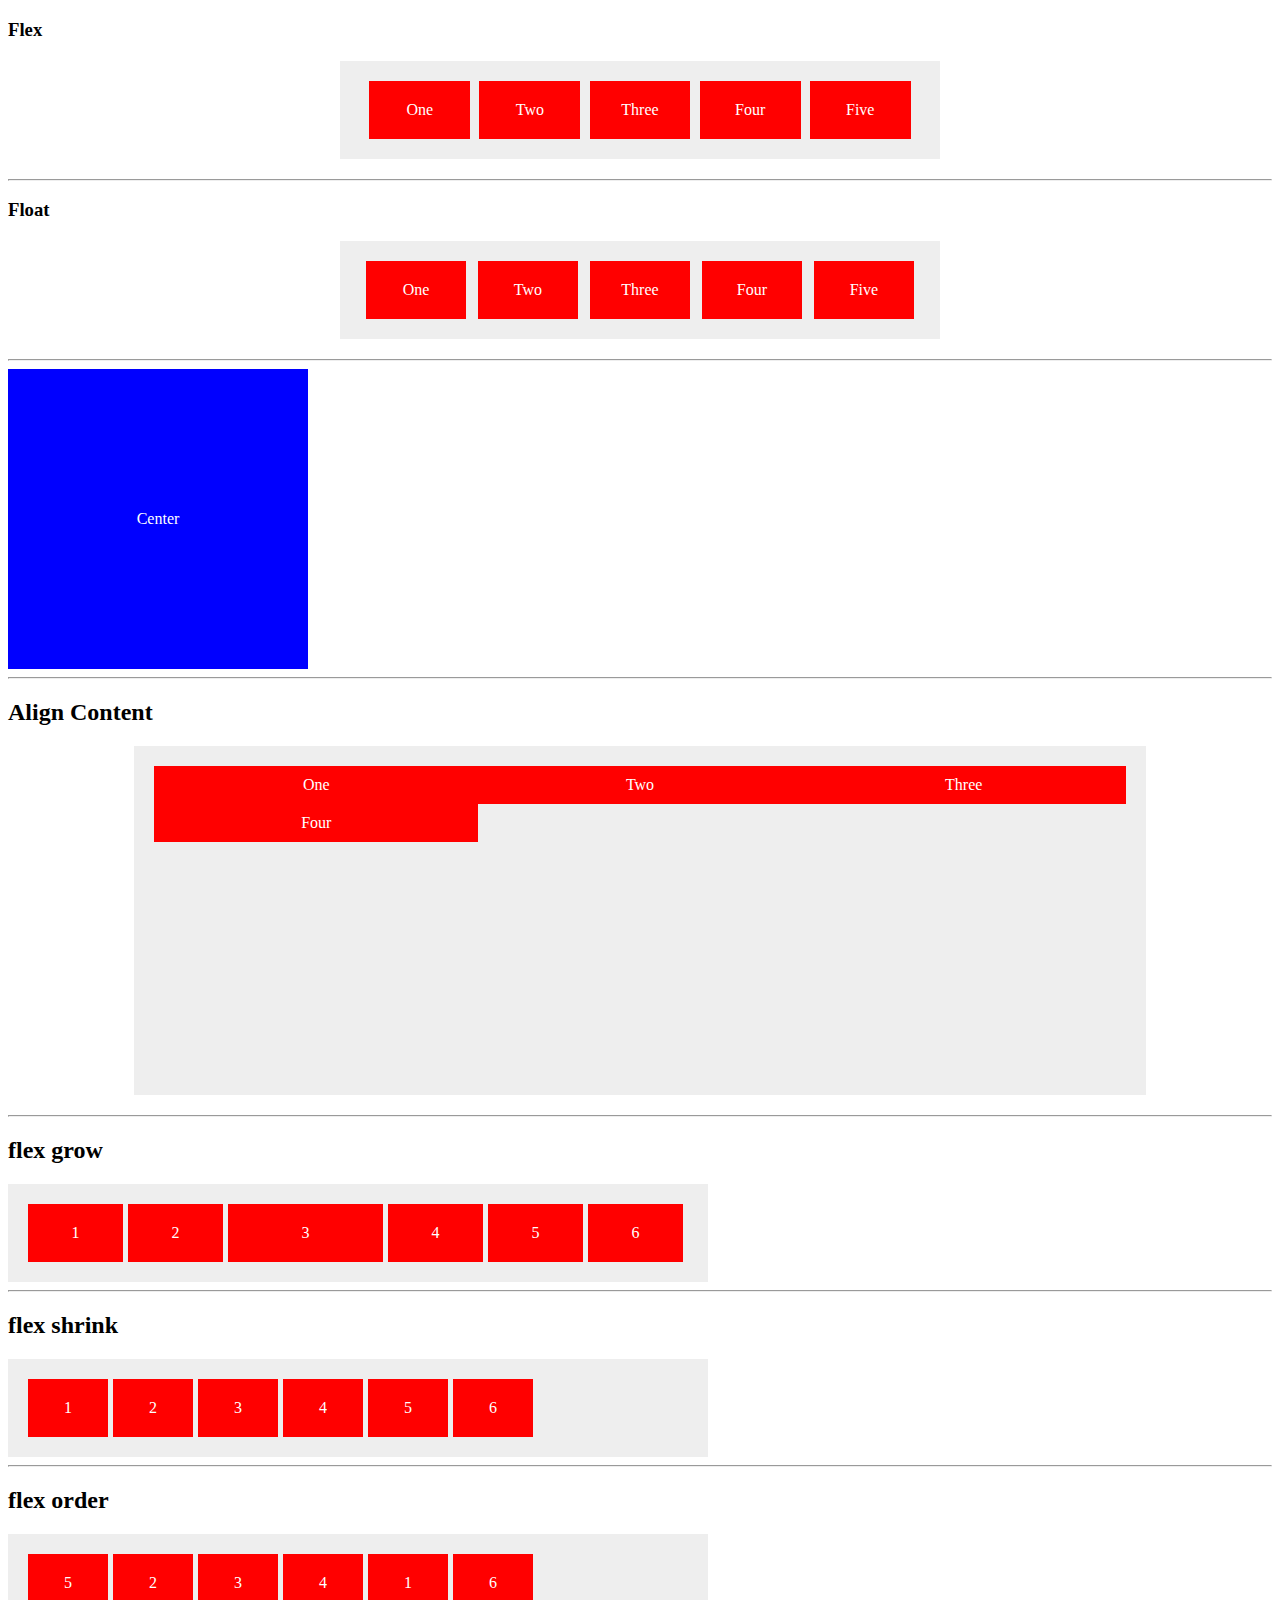
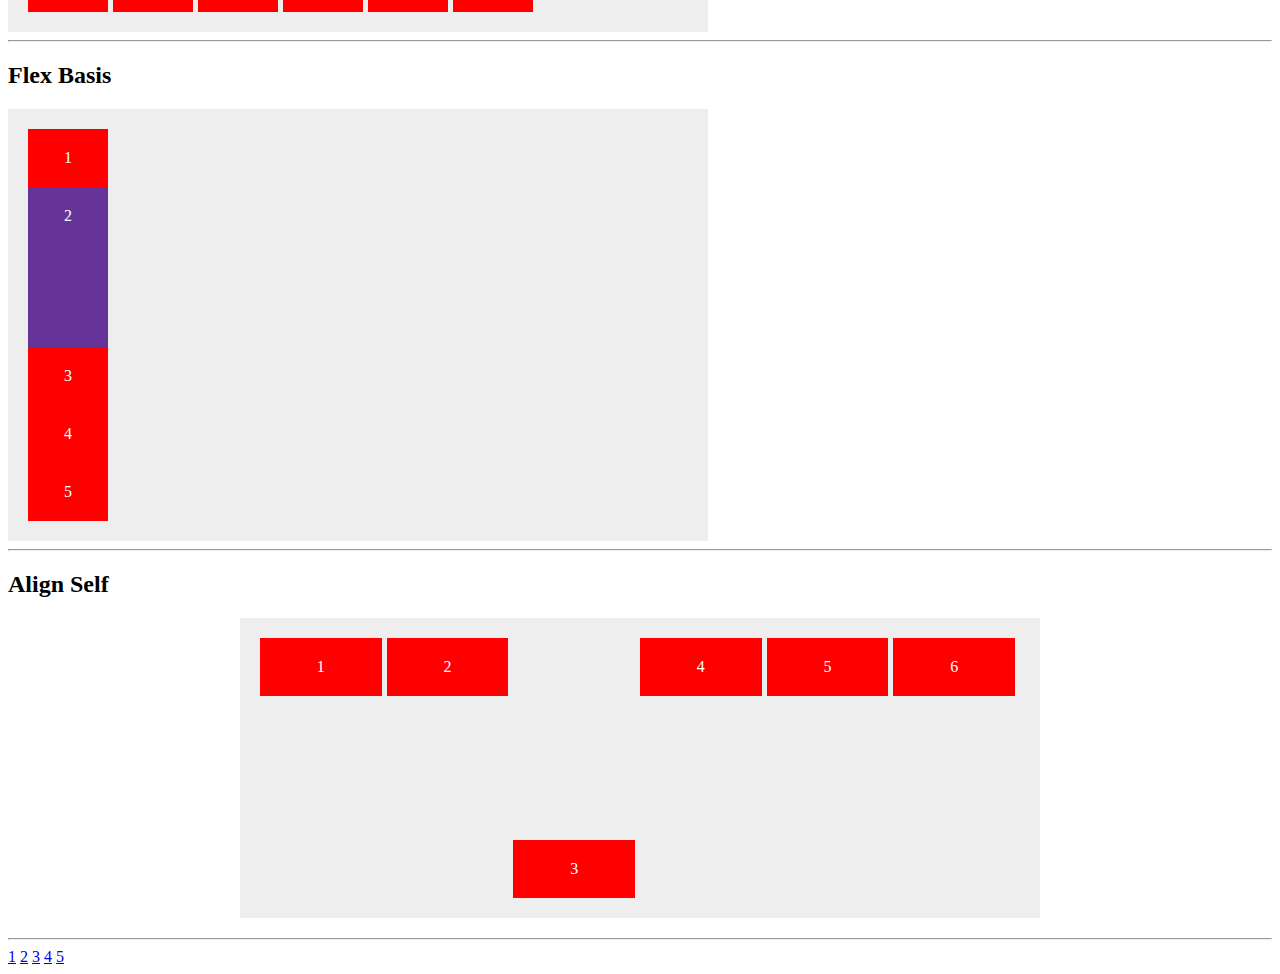
<file: New Page/h.html>
<!DOCTYPE html>
<html lang="en">
<head>
    <meta charset="UTF-8">
    <meta http-equiv="X-UA-Compatible" content="IE=edge">
    <meta name="viewport" content="width=device-width, initial-scale=1.0">
    <link rel="stylesheet" href="c.css">
    <title>Page 5</title>
</head>
<body>
    <div class="pa-1">
        <h3>Flex</h3>
        <div class="flex">
            <div>One</div>
            <div>Two</div>
            <div>Three</div>
            <div>Four</div>
            <div>Five</div>
        </div>
        <hr />
        <h3>Float</h3>
        <div class="float">
            <div>One</div>
            <div>Two</div>
            <div>Three</div>
            <div>Four</div>
            <div>Five</div>
        </div>
    </div>
    <hr>
    <div class="pa-2">
        <div class="center">Center</div>
    </div>
    <hr>
    <h2>Align Content</h2>
    <div class="pa-3">
        <div>One</div>
        <div>Two</div>
        <div>Three</div>
        <div>Four</div>
    </div>
    <hr>
    <div class="pa-4">
        <h2>flex grow</h2>
        <div class="flex-grow-test">
            <div>1</div>
            <div>2</div>
            <div style="flex-grow: 5;">3</div>
            <div>4</div>
            <div>5</div>
            <div>6</div>
        </div>
        <hr>
        <h2>flex shrink</h2>
        <div class="flex-shrink-test">
            <div>1</div>
            <div>2</div>
            <div>3</div>
            <div>4</div>
            <div style="flex-shrink: 5;">5</div>
            <div>6</div>
        </div>
        <hr>
        <h2>flex order</h2>
        <div class="order-test">
            <div style="order:5;">1</div>
            <div style="order:2;">2</div>
            <div style="order:3;">3</div>
            <div style="order:4;">4</div>
            <div style="order:1;">5</div>
            <div style="order:6;">6</div>
        </div>
    </div>
    <hr>
    <h2>Flex Basis</h2>
    <div class="pa-5">
        <div>1</div>
        <div style="flex-basis:160px;background-color:rebeccapurple">2</div>
        <div>3</div>
        <div>4</div>
        <div>5</div>
    </div>
    <hr>
    <h2>Align Self</h2>
    <div class="pa-6">
        <div class="parent">
            <div>1</div>
            <div>2</div>
            <div class="test-align-self">3</div>
            <div>4</div>
            <div>5</div>
            <div>6</div>
        </div>
    </div>
    <!-- ---------------------------------- -->
    <hr>
    <div class="pages">
        <a target="_blank" href="../index.html">1</a>
        <a href="../pm.html">2</a>
        <a href="../new.html">3</a>
        <a href="../Assinments/index-for-assinments.html">4</a>
        <a href="New Page/h.html">5</a>
    </div>
</body>
</html>
</file>
<file: css/style.css>
/* 
body {

    margin: 0;
}

nav p {

    display: inline-block;
} */

* {

    box-sizing: border-box;
}

body {

    /* font-family: 'Cairo' , cursive ; */
    min-height: fit-content;
}

.p-w{

    color: red;
}

.p-1{

    text-align: center;
    color: red !important;
    text-shadow: 5px 6px 4px black !important;

}

.div-p{
    
     color: white;
     background-image: url(../media/adel-shakal.png);
     /* background-repeat: no-repeat; */
    /* background-size: contain; */
    /* background-size: contain; */
}

.user-name{

    width: 50%;
}

.label-user-name{

    font-style: family;
    color: blueviolet;
}

.send-button{
    
    width: 100px;
    color: red;
}

a{
    color: blue;
}

.div-padding{
    /* 
    border-width: 10px ;
    border-color: red hotpink;
    border-style: solid dotted dashed solid; 
    outline: 10px black solid;
    */
    background-color: #ddd;
    padding: 10px;
    width: 70%;
    margin: 0 auto;
    border: 10px green solid;
    width: 300px;
}

.test-inherit {

    background-color: #eee;
    padding: 20px;
    margin: 20px 10px 10px;
    border: 4px solid blue;
}

.test-inherit p {

    color: black;
    border: 4px solid;
    padding: 10px;
    border-color: inherit;
}

    /*
        ---- css units ----

            - px 
            - percent % ==> inherit its value form its father
            - em ==> inherit its value form its father [ 1em = 1 x father's value ] 
            - rem ==> inherit its value form root [ 1em = 1 x root's value ] [ root mean html tag ] 
            - vw ==> 
                     - [ it's mean view port width ] 
                     - 1vw = 1% of view port width of the screen  
                        example:- 
                                  -If the view port width of screen is 840px.   
                                  - 1vw = 8.4px   
    */                 
    
    /*
        - Default font size of web page is 16px  
    */

.css-units {

    padding: 20px;
    margin: 15px;
    background-color: #eee;
    font-size: 50px;
    font-style: italic !important;
}

.css-units span {

    background-color: rgba(255, 0, 0, 0.39);
    padding: 2px;
    /* font-size: 50%; */
    /* font-size: 2em; */
    /* font-size: 2rem; */
    /* font-size: 2vw; */
}

.img-c {

    cursor: help;
}

.test-font-weight {

    padding: 15px;
    margin: 10px;
    background-color: #eee;
    font-weight: 600;
}

.test-font-weight h1 {

    font-weight: normal;
}

.youtube-button a {

    text-decoration: none;
    color: white;
}

.parent {

    background-color: red;
    padding: 10px;
}

.parent div {

    background-color: #eee;
    text-align: center;
    padding: 10px 0;
    width: 33.3%;
    float: left;
}

.clear {

    clear: both;
}

.anthor-body {

    background-color: #eee;
    padding: 15px 0;
}

.anthor-body div {

    text-align: center;
    background-color: rgba(255, 0, 0, 0.534);
    float: left;
    width: calc(93% / 6);
    margin-left: 1%;
}

.clear-2 {

    clear: both;
}

/* 
    Content Width Is: 100%
    7 Spaces 1% * 7 ==> 7% From Content Width
    93% Available Space 
    6 Elements The width Is: 93% / 6
*/

.youtube-button:hover {

    background-color: green;
    padding: 10px 0;
    margin: 0 10px;
    width: calc((100% - 30px) / 2);
    border-bottom: 7px solid rgb(7, 51, 7);
    border-radius: 13px;
    text-align: center;
}

.home:hover {

    background-color: rgb(223, 16, 16);
    border-bottom: 5px solid rgb(145, 12, 12);
    width: calc((100% - 30px) / 2);
    padding: 10px 0;
    margin-left: 10px;
    text-align: center;
    border-radius: 14px;
}

.home {

    background-color: green;
    padding: 10px 0;
    margin-left: 10px;
    width: calc((100% - 30px) / 2);
    border-bottom: 7px solid rgb(7, 51, 7);
    border-radius: 13px;
    text-align: center;
    float: left;
    letter-spacing: 1px;
    color: white;
}

.youtube-button {

    background-color: rgb(223, 16, 16);
    border-bottom: 5px solid rgb(145, 12, 12);
    width: calc((100% - 30px) / 2);
    height: fit-content;
    padding: 10px 0;
    margin: 0 10px;
    text-align: center;
    border-radius: 14px;
    float: left;
    color: white;
}

.pa-34 .two {

    background-color: #ccc;
    width: 100px;
    height: 100px;
}

.home a {

    color: white;
    text-decoration: none;
}

.one {

    background-color: rgba(255, 0, 0, 0.3);
    padding: 10px;
}

.tow {

    margin-top: 10px;
    padding: 10px;
    background-color: red;
    opacity: 0.3;
}

.one-tow div {

    padding: 10px;
    width: 100px;
    color: white;
    border-radius: 5px;
}

/*
        - position: relative; ==> makes element in workflow
        - position: absolute; ==> makes element out of workflow ==> out of workflow means 
          [ When element be out of his parent]

                            **IMPOTENT NOTE9** 

        - To make element with position: absolute; respect his parent , we have to make
        the parent position: relative;
*/

.one-tow .one-001 {

    background-color: red;
    /* position: relative; */
    position: absolute;
    right: 0;
    bottom: 0;
}

.one-tow .tow-001 {

    background-color: green;
}

.parent-1 {

    width: 100% !important;
    border-radius: 0px !important;
    margin: 10px auto;
    position: relative;
    height: 300px;
    background-color: blue;
}

.na7o-button a img {

    height: 60px;
    width: 60px;
    position: fixed;
    right: 0;
    bottom: 8px;
    cursor: pointer;
}

.test-test img {

    height: 400px;
    width: 300px;
    position: sticky;
    top: 0;
}

.test-test {

    position: sticky;
    top: 0;
}

.test-test p {

    font-family: 'Cairo', 'Amiri Quran';
    text-align: center;
    font-size: 35px;
    margin: 0;
    margin-bottom: 10px;
}

.pa-31 {

    border: black 3px solid;
    height: 153px;
    padding-top: 10px;
    position: relative;
}

.pa-31 div {

    padding: 10px;
    margin: 0 10px;
    color: white;
    width: 200px;
    text-transform: capitalize;
    text-align: center;
    position: absolute;
}

    /* 
        - Z-index not work without position
    */

.pa-31 .one {

    background-color: red;
    left: 45px;
    top: 38px;
    z-index: 3;
}

.pa-31 .two {

    background-color: green;
    left: 25px;
    top: 25px;
    z-index: 2;
}

.pa-31 .three {

    background-color: blue;
    z-index: 1;
}

.styleing-lists h1 {

    text-align: center;
    color: red;
    font-family: 'Cairo';
    letter-spacing: 2px;

}

/* .styleing-lists ul .js {

    list-style-type: disclosure-open;
} */

.styleing-lists ul {
 
/*  list-style-type: disclosure-closed;
    list-style-position: inside;
    background-color: #eee;
    padding: 10px;
    list-style-image: url(../media/aa.png); */
    list-style: none;
    padding-left: 0;
    margin: 0;
}
                    /* border spacing is just for table not thead or tr or td just for table  */
table {

    width: 100%;
    border-spacing: 0px;
}

table thead tr td {

    background-color: #e91e63;
    padding: 10px;
    border: 2px solid #e12f6c;
    text-align: center;
    font-family: 'Cairo';
    font-size: 25px;
    /* font-weight: bold; */
    color: white;
}

table td {

    background-color: #eee;
    padding: 10px;
    margin: 2px;
    border: 2px solid #ccc;
}

.button-test div {

    background-color: #ffcf46;
    padding: 10px;
    text-align: center;
    width: 166px;
    text-transform: capitalize;
    color: black;
    font-family: 'museo-sans-rounded-bold', 'sans-serif';
    border-radius: 3px;
} 

.button-test {

    text-decoration: none;
}

.p-e {

    /* caret-color: transparent; */
    caret-color: red;
    background-color: #ccc;
    padding: 10px;
}

.pa-35 .three-lorem {

    /* caret-color: yellow; */
    background-color: #9c27b0;
    padding: 10px;
    margin: 10px;
    color: white;
    font-family: 'Ubuntu';
    font-size: larger;
}
    /* - Pointer-events stops any action to do  */

.p-e a:hover {

    pointer-events: none;
    color: black;
    text-decoration: none;
    cursor: wait;
}

.p-e a {

    /* text-decoration: none; */
    cursor: wait;
}

.fonts-test .arbic p {

    direction: rtl;
}

    /* - Arbic fonts test */

.fonts-test .arbic{

    border: black solid 3px;
    position: relative;
}

    /* - Fonts */

.fonts-test .arbic .one {

    font-family: 'Cairo';
    padding: 15px;
    margin: 15px;
    background-color: #00bcd4;
}

.fonts-test .arbic .toww {

    font-family: 'Amiri Quran';
    padding: 0 15px 8px;
    margin: 15px;
    background-color: #dddddd;
    font-size: 27px;

}

.fonts-test .arbic .three {

    font-family: 'Jomhuria';
    padding: 15px;
    margin: 15px;
    background-color: #e91e63;
    font-size: 39px;
}

        /* - Another elements - arbic fonts */

.fonts-test .arbic h1 {

    color: red;
    text-align: center;
    font-family: 'Cairo';
    margin-bottom: 0px;
}        

.fonts-test .arbic h4 {

    text-align: center;
    font-family: 'Cairo';
    margin: 0;
    position: absolute;
    left: 45%;
    top: 75px;
}

    /* -------------------------------------- */


    /* - English fonts test */

.fonts-test .english{

    border: black solid 3px;
    position: relative;
}

/* - Fonts */

.fonts-test .english .one {

    font-family: 'Cairo';
    padding: 15px;
    margin: 35px 15px 15px;
    font-weight: bold;
    font-size: 28px;
    background-color: #f44336;
}

.fonts-test .english .toww {

    font-family: 'Rubik Bubbles';
    padding: 15px;
    margin: 15px;
    background-color: #ffcf46;
    font-size: 27px;

}

.fonts-test .english .three {

    font-family: 'Ubuntu';
    padding: 15px;
    margin: 15px;
    background-color: #03a9f4;
    font-size: 39px;
}

        /* - Another elements - english fonts */

.fonts-test .english h1 {
    
    color: red;
    text-align: center;
    font-family: Cairo;
    margin-bottom: 0px;
}   

.fonts-test .english h4 {

    text-align: center;
    font-family: 'Cairo';
    margin: 0;
    position: absolute;
    left: 45%;
    top: 82px;
}

/* ----------------------------------- */

/*
                 - Pseudo Classes
                   1- :hover 
                   2- checkbox:checked 
                   3- input:focus 
                   4- :checked + another element 
                   5- :visited [ just for links ]
                   6- element:empty [ u can target all empty elements ( like this :empty ) ]
*/
.pa-34 {

    border: black 2px solid;
    padding: 10px;
}

.pa-34 a {

    text-decoration: none;
}

.pa-34 a:hover {

    color: red;
}

/* .ch:checked {

    display: none;
} */

.ch:checked + label{

    color: blue;
    text-decoration: underline;
    cursor: pointer;
}

.pa-34 a:visited {

    color: black;
}

.pa-34 div:empty {

    border: 5px solid red;
    border-radius: 5px;
}

.pa-34 .inp:focus {

    outline-color: red;
    caret-color: red;
    color: red;
}

.fonts-test .arbic .one:focus {

    outline: none;
    cursor: wait;
    caret-color: white;
}

/* .......................................... */

/*
                     - Pseudo Elements         
                        1- Element::First-letter 
                        2- Element::First-line 
                        3- Element::Selection [ ::Selection ==> for all elements ]
                        4- Element::After [ make a fake element after original element ] 
                            [ we have to add (content: ;) to run after]
                        5- Element::Before [ same story about after ]
                ****************************************************
                        * - We can make a counter and add its as a content or after or before
                                - Syntax 
                                         1- Write [ counter-reset: name; ] in parent
                                         1- Write [ counter-increment: div-number;
                                                    content: counter(div-number); ] in children
*/

.pa-35 .first-lorem::first-letter {

    background-color: #00bcd4;
    display: inline-block;
    font-weight: bold;
    font-size: larger;
    margin-right: 3px;
    font-family: 'Cairo';
}

.pa-35 .second-lorem::first-line {

    background-color: #ccc;
    display: inline-block;
    font-weight: bold;
    font-family: 'Cairo';
}

.pa-35 .three-lorem::selection {

    background-color: #9c27b0;
    color: #2600ff;
    padding: 100px;
}

.pa-40 {
    
    counter-reset: div-number;
    position: relative;
}

.pa-40 div::before {

    counter-increment: div-number;
    content: counter(div-number);
    background-color: red;
    color: white;
    font-weight: bold;
    padding: 2px 7px;
    position: absolute;
    top: 16px;
    left: -20px;
}

.pa-40 div:hover::after {

    content: attr(data-text);
    color: #fff;
    font-weight: bold;
    padding: 2px 7px;
    background-color: red;
    text-align: center;
}

/* .......................................... */

/*
    CSS Variables
        - Syntax :-
                - Property: var(Variable name , fallback value );   [ fallback value is alternative value ]
*/

:root {

    /* --variableName: value; */
    --mainColor: red;
    --mainFamily: 'Ubuntu';
}
            /* - Elements style */
.pa-37 {

    background-color: #6b6969;
    width: 100%;
    height: 500px;
    font-size: larger;
}

.pa-37 .main2 {

    background-color: #eee;
    color: var(--mainColor , black);
    font-family: var(--mainFamily);
    padding: 10px;
    margin: 1rem;
}

.pa-37 h2 {

    background-color: #eee;
    color: var(--mainColor);
    font-family: var(--mainFamily);
    padding: 10px;
    margin: 1rem;
}

.pa-37 p {

    color: var(--mainColor);
    border: 4px solid var(--mainColor);
    font-family: var(--mainFamily);
    padding: 10px;
    margin: 1rem;
}

.pa-37 a {

    margin: 1rem;
    font-family: var(--mainFamily);
}

.pa-37 a:hover {

    color: var(--mainColor);
    font-family: var(--mainFamily);
}

/* .......................................... */

    /*
        - Box shadow ==> 
                         box-shadow: h-shadow v-shadow blur spread color inset;
        * We can make many shadows.
    */

.pa-42 {

    box-shadow: 0px 0px 20px 20px #5757575e inset , 14px 13px 0px 0px #ccc;
}

/* .......................................... */

.pa-61 {

    width: 80%;
    height: 300px;
    margin: 10px auto;
    background-image: linear-gradient(to top, black , white , yellow 1px , red  );
}

/* .......................................... */

/*
     Transform: 
                - scaleX(2)
                - scaleY(2)
                - The Shorthand ==> scale(x , y) or scale(-x , -y)
                - rotate (0deg) [ 0 is default value ] 
                - translate(x , y) [ we can use css units as values ]
                - skew(x , y)
                - matrix ( scaleX() , skewY() , skewX() , scaleY() , translateX() , translateY() )
                    [ Matrix is shorthand ] [ The unit is normal numbers ] [ We can't use css units ]
                * we can to use values in the same transform like ==> transform: scale() rotate() skew() translate();

*/

.pa-66 .p11 span {

    position: absolute;
    width: 250px;
    height: 200px;
    background-color: red;
    display: flex;
    justify-content: center;
    align-items: center;
    font-weight: bold;
    color: #fff;
    opacity: .5;
    font-size: 32px;
    transition: .5s;
}

.pa-66 .p11 span:hover {

    position: absolute;
    width: 250px;
    height: 200px;
    background-color: red;
    display: flex;
    justify-content: center;
    align-items: center;
    font-weight: bold;
    color: #fff;
    opacity: .5;
    font-size: 32px;
    transform: scalex(-1);
}

/* ------------------ */

.p12 span {

    position: absolute;
    width: 250px;
    height: 200px;
    background-color: red;
    display: flex;
    justify-content: center;
    align-items: center;
    font-weight: bold;
    color: #fff;
    opacity: .5;
    font-size: 32px;
    transition: .5s;
}

.p12 span:hover {

    position: absolute;
    width: 250px;
    height: 200px;
    background-color: red;
    display: flex;
    justify-content: center;
    align-items: center;
    font-weight: bold;
    color: #fff;
    opacity: .5;
    font-size: 32px;
    transform: translate(10px , 20px);
}

/* ---------------------------- */

.pa-66 .pa12 span {

    background-image: linear-gradient(to top , #009688 , #9c27b0);
    width: 40px;
    height: 100px;
    transition: .5s;
    transform: rotate(180deg);
}

        /* rotate and scale in example */

.rotate-and-scale {

    height: 400px;
    width: 400px;
    margin: 10px auto;
    overflow: hidden;
}

.rotate-and-scale img {

    height: inherit;
    width: inherit;
    transition: .5s;
    transform: scale(1) rotate(0deg);
}

.rotate-and-scale img:hover {

    height: inherit;
    width: inherit;
    transform: scale(1.2) rotate(5deg);
}

/* -------------------------------- */

.pa-66 .p13 span {

    position: absolute;
    width: 250px;
    height: 200px;
    background-color: red;
    display: flex;
    justify-content: center;
    align-items: center;
    font-weight: bold;
    color: #fff;
    opacity: .5;
    font-size: 32px;
    transition: .5s;
}

.pa-66 .p13 span:hover {

    position: absolute;
    width: 250px;
    height: 200px;
    background-color: red;
    display: flex;
    justify-content: center;
    align-items: center;
    font-weight: bold;
    color: #fff;
    opacity: .5;
    font-size: 32px;
    transform: skew(30deg , 7deg);
}

/* ------------------------------------------ */

.pa-66 .p14 span {

    position: absolute;
    width: 250px;
    height: 200px;
    background-color: red;
    display: flex;
    justify-content: center;
    align-items: center;
    font-weight: bold;
    color: #fff;
    opacity: .5;
    font-size: 32px;
    transition: .5s;
}

.pa-66 .p14 span:hover {

    position: absolute;
    width: 250px;
    height: 200px;
    background-color: red;
    display: flex;
    justify-content: center;
    align-items: center;
    font-weight: bold;
    color: #fff;
    opacity: .5;
    font-size: 32px;
    transform: matrix(-1 , -1 , 0 , 1 , 0 , 0);
}
</file>
<file: style2.css>
* {

    box-sizing: border-box;
}

body{

    background-color: #fefefe;
}

/* 
block element 
    
    1- Respect width and height and padding and margin
    2- Take full width if there is not width 
    3- Take all line   
*/

                /* example  */

.divv{

    display: block;
    background-color: #EEE;
    width: 50%;
    height: 40px;
    padding: 10px;
    margin: 10px;
}

.first-div{

    padding-left: 6px;
    border: 1px black solid;
}

/* 
inline element 

    1- Don't respect width and height  
    2- Respect padding and margin [ but just right and left ]
    3- Don't take all line
*/

            /* example  */

.spann{

    display: inline;
    background-color: #EEE;
    padding: 0 10px;
    margin: 10px;

}
.second-div{

    padding-left: 6px;
    border: 1px black solid;
}


/* 
    inline-block element 

    1- Respect width and height and padding and margin  [ Respect all  dimensions ]
    2- Don't take all line
    
*/
            /* example  */

.span2{

    display: inline-block;
    background-color: #EEE;
    width: 50%;
    padding: 20px;
    margin: 10px;
    border-bottom: red 4px solid;
    text-align: left;
}

.third-div{

    padding-left: 6px;
    border: 1px black solid;
}


h2{

    color: red;

}

.inp-2{

    /*display: none; ==> Hidden element and his place*/
    /* visibility: hidden; ==> Just hidden element */
}
              /* groubing */
.div-1{

    color: red;
    border-bottom: 5px red solid;
}

.div-2{

    color: black;
    border-bottom: 5px black solid;
}

.div-3{


    border-bottom: 5px green solid;
    color: green;
}

.div-4{

    border-bottom: 5px purple solid;
    color: purple;
}
          
.div-1,
.div-2,
.div-3,
.div-4{

    background-color: #EEE;
    padding: 20px;
    margin: 15px;
}

        /* nesting */
.div-p-blue p{

    color: blue;
}

div .spcial{

    color: blue;
}

div span{

    display: block;
}

.red{

    height: 150px;
    background-color: red;
}

.white{

    height: 150px;
    background-color: white;
    
}

.nsr{

    display: block;
    width: 9%;
    height: 120px;
    padding: 15px 0 15px 0;
    margin: 0 auto;
}

.balck{

    height: 150px;
    background-color: black;
}

.dimensions{

    border: 2px black solid;
}

.dimensions div{

    margin: 10px;
    padding: 10px;
    background-color: red;
/*  min-width: 200px;
    max-width: 600px;    
    max-height: 40px;
    min-height: 10px;   */
    width: fit-content;
    height: fit-content;
}

.lesson-16-overflow{

    overflow: auto;
    border-left: 4px red solid;
    width: 150px;
    padding: 15px;
    margin: 20px auto;
    height: 150px;
    background-color: #ededed;
}

    /* Text-Shadow Syntax ==> x-shadow y-shadow blur color */

.test-shadow {

    padding: 15px;
    color: white;
    text-shadow: 3px 7px 4px black;
    background-color: #EEE;
    margin: 15px;
}

.text-proprty {

    background-color: #EEE;
    color: black;
    text-align: right;
    direction: rtl;
}

.adel-shkal {

    width: 60px;
    height: 60px;
}

.face-acc {

    display: inline-block;
    padding: 15px;
    margin: 0 15px 0 0;
    background-color: blue;
    font-family: cursive;
    color: white;
    /* position: fixed; */
    /* border-radius: 6px; */
    text-decoration: none;
    border-radius: 16px;
    border-bottom: #332293 solid 10px;
}

    /* 
    text-transform values ==> uppercase --> ALL LETTERS IS CAPITAL 
    , lowercase --> all letters is small
    , capitalize --> Just fist letter of word is capital
    */

.text-test-transform {

    background-color: #EEE;
    padding: 20px;
    margin: 15px;
    text-transform: capitalize;
    letter-spacing: 2px;
    text-indent: 10px;
}

.div-lorem {

    background-color: #EEE;
}

.div-lorem p {

    padding: 15px;
    margin: 15px;
    color: black;
    text-indent: 150px;
    line-height: 1.6;
    /* letter-spacing: 2px */
    /* word-spacing: 6px; */
    /* white-space: nowrap; */
}

.div-lorem-2 {

    background-color: #EEE;
    padding: 10px 20px;
    margin: 15px;
    max-width: 250px;
    word-break: break-word;
}

.test-txt-overflow {

    background-color: #EEE;
    max-width: 250px;
    padding: 10px 20px;
    margin: 15px;
    overflow: hidden;
    text-overflow: ellipsis;
}

body {

    /* font-family: 'Trispace', cursive; */
    font-family: 'Cairo', cursive;
    font-size: 30px;
}

.fotn-test {

    font-size: 30px;
    font-family: 'Cairo', serif;
    direction: rtl;
    margin: 10px;
    padding: 15px;
    background-color: #ededed;
}

.test-inherit {

    background-color: #EEE;
}

nav ul li {

    list-style: none;
}

/* ----------------------- */

.parent-of-grid {

    width: 100%;
    height: fit-content;
}

.parent-of-grid .pa-1 {

    margin: 20px auto;
    width: 800px;
    height: 500px;
    background-color: #EEE;
}

.parent-of-grid .pa-1 div {

    background-color: red;
    color: white;
    padding: 20px;
    font-size: 30px;
    font-weight: bold;
    text-align: center;
}
</file>
<file: auto-fill.css>
* {

    box-sizing: border-box;
}

.parent {

    padding: 25px;
    margin: 20px auto;
    height: 500px;
    background-color: #EEE;
    display: grid;
    grid-template-columns: repeat(auto-fill , minmax(200px , 1fr));
    gap: 15px;
}

.parent div {

    background-color: red;
    color: white;
    padding: 20px;
    font-size: 30px;
    font-weight: bold;
    display: flex;
    justify-content: center;
    align-items: center;
}
</file>
<file: grid.css>
* {

    box-sizing: border-box;
}
        /*
            vw ==> form 1 to 100 [ the values like percent's values ] [ تعني عرض الشاشة الحالي مهما كان vw ]
            vh ==> form 1 to 100 [ the values like percent's values ] [ تعني طول الشاشة الحالي مهما كان vw ]
        */
/*
    [ For Parent ] :
                    - display: grid; ==> To start grid
                    - grid-template-columns ==> column 1 column 2 ... [ column's units ==> px , % , auto , fraction , mix]
                    - grid-template-rows ==> row 1 row 2 ... [ row's units ==> px , % , auto , fraction , mix ]
                        * Examples about how to write units ==>  auto auto 1fr - 200px 1fr 1fr - auto 200px repeat(3 , 50px) 25% - auto auto auto - 200px 400px 200px - 25% 50% 25% *
                        * we can use repeat( column's number or rows , column's unit rows ) to make columns or rows 
                        --------------------------------------------------------------------------
                        ^ The Difference between  auto and fraction ^
                            auto ==> gets width or height just to fit content
                            fraction ==> بياخد باقي المساحة اللي الاتو سايبها
                        --------------------------------------------------------------------------
                    - row-gap ==> to make spaces between rows
                    - column-gap ==> to make spaces between columns
                     * There is a shorthand [ gap ==> row-gap column gap ]
                    - justify-content ==> flex-start , center , flex-end , space-around  , space-between , space-evenly 
                    - align-content ==> flex-start , center , flex-end , space-around  , space-between , space-evenly 
                    * minmax( min , max ) ==> this function to limit column width 
                    * repeat( auto-fill , width of column ) . [ auto-fill makes width is auto fill by screen size ]
    [ For Child ] :
                    - grid-column ==> start / end (or) span columns's number  [ to make colspan ]
                    - grid-row ==> start / end (or) span row's number  [ to make colspan ]
                    - grid-area ==> [ Grid Row Start ] [ Grid Column Start ] [ Grid Row End ] [ Grid Column End ]
                     

*/

.parent {

    margin: 20px auto;
    width: 800px;
    height: fit-content;
    background-color: #EEE;
    display: grid;
    grid-template-columns: repeat(4 , auto); /* width {of column}*/
    grid-template-rows: repeat(3 , auto);  /* height {of row}*/
    gap: 15px;
    /* justify-content: space-between; */
    /* align-content: flex-start; */
}

.parent div {
    
    background-color: red;
    color: white;
    padding: 20px;
    font-size: 30px;
    font-weight: bold;
    text-align: center;
}

/* ************************************************ */

.body-2 {

    border: #DEDEDE 1px solid;
    height: 918px;
    background-color: #eee;
}

.body-2 * {

    box-sizing: border-box;
    padding: 0;
    margin: 0;
    list-style: none;
}

.body-2 .page {

    height: 95vh;
    width: 95vw;
    margin: 0 auto;
    display: grid;
    grid-template-columns: repeat(10 , 1fr);
    grid-template-rows: 50px auto 50px; /* the height of rows */
    grid-template-areas: 
        "logo logo nav nav nav nav nav nav nav nav"
        "cont cont cont cont cont cont cont cont side side" 
        "footer footer footer footer footer footer footer footer footer footer";
}

.page * {

    color: white;
    font-weight: bold;
}

    /* names */

.page h2 {

    grid-area: logo;
    background-color: red;
}

.page nav {

    grid-area: nav;
    background-color: blue;
}

.page section {

    grid-area: cont;
    background-color: yellow;
}

.page aside {

    grid-area: side;
    background-color: green;
}

.page footer {

    grid-area: footer;
    background-color: black;
}

    /* Styling */

.page ul {

    display: flex;
    justify-content: flex-end;
}

.page ul li {

    margin-left: 14px;
}

    /* children */

.one {

    grid-column: /* span 3 */ /* 2 / span 3 */ /* 1 / 5 */ ;
    grid-row: /* span 4 */ ;
}

.six {

    grid-area: 1 / 2 / 5 / 5;
    background-color: green !important;
}

/* --------------- */

.parent-2 {

    background-color: #EEE;
    margin: 10px auto;
    width: 800px;
    height: fit-content;
    display: grid;
    grid-template-areas: "he he he";
    gap: 15px;
}

.parent-2 div {

    background-color: red;
    text-align: center;
    padding: 20px;
    color: #fff;
    font-size: 35px;
    font-weight: bold;
    display: flex;
    justify-content: center;
    align-items: center;
}

.parent-2 .five-2 {

    grid-area: 1 / 2 / span 3 / span 3;
    background-color: green;
}

/* ---------------- */
</file>
<file: master.css>
.pa-36 .parent-36 {

    margin-bottom: 20px;
    overflow: hidden;
}

.pa-36 .parent-36 .one-36 {

    background-color: #eee;
    padding: 10px;
    width: 80%;
    float: left;
    position: relative;
}

.tt1 {

    position: relative;
    width: fit-content;
    padding: 15px;
    margin: 15px auto;
    color: #fff;
}

.tt1::after {

    content: '';
    width: 100%;
    height: 100%;
    background-color: red;
    position: absolute;
    top: 0;
    left: 0;
    z-index: -1;
    transform: skew(25deg);
}

.tt1::before {

    content: '';
    width: 20%;
    height: 100%;
    background-color: red;
    position: absolute;
    top: 0;
    left: -30px;
    transform: skew(25deg);
}

.pa-36 .parent-36 .user-36 {

    background-color: rgb(238, 238, 238);
    width: 50px;
    margin-right: 20px;
    height: 55.5px;
    float: left;
    text-align: center;
    font-size: 50px;
    padding: 10px;
    position: relative;
}

.gif-img {

    margin-left: 300px;    
}

body {

    overflow-x: hidden;
}

.shm {

    position: relative;
}

.shm p {

    padding: 10px;
    background-color: #eee;
    margin: 10px;
    text-align: center;
}

.shm::before {

    content: "";
    width: 0;
    height: 0;
    background-color: transparent;
    position: absolute;
    top: 7px;
    left: 462px;
    border-style: solid;
    border-width: 14px;
    border-color: transparent transparent transparent rgb(4, 0, 255);
}

.pa-40 div {

    background-color: #eee;
    padding: 16px;
    margin: 10px auto;
    font-family: 'Cairo';
    font-size: 25px;
    line-height: 1.2;
    width: 85%;
    position: relative;
}

.vs {

    background-color: #eee;
    padding: 10px;
    margin: 10px;
    position: relative;
}

.vs p::before {

    content: "";
    height: 0;
    width: 0;
    background-color: transparent;
    position: absolute;
    border: 17px solid;
    border-color: red transparent transparent ;
    left: 20px;
    top: 12px;
}

.list-test-001 ul li {

    list-style: none;
    position: relative;
    padding-bottom: 13px;
}

.list-test-001 ul li::before {
   
    content: "";
    position: absolute;
    border: 11px solid;
    border-color: transparent transparent transparent #4caf50;
    left: -15px;
    top: 0px;
}

.pa-41 {

    background-color: #FFF;
    width: 100%;
    height: 400px;
    position: relative;
}

.pa-41 .div-0010 {

    background-color: red;
    width: 100px;
    height: 100px;
    border-radius: 50%;
    -webkit-border-radius: 50%;
    -moz-border-radius: 50%;
    -ms-border-radius: 50%;
    -o-border-radius: 50%;
    position: absolute;
    left: 232px;
    top: 147px;
}

.pa-41 .div-0020 {

    background-color: #ff9800;
    width: 100px;
    height: 100px;
    position: absolute;
    left: 432px;
    top: 247px;
    border-top-left-radius: 107px 52px;
    border-top-right-radius: 64px 248px;
    border-bottom-right-radius: 10px 10px;
    border-bottom-left-radius: 77px 50px;
}

.pa-41 .div-0030:hover {
    background-color: white;
    color: rebeccapurple;
    border: rebeccapurple solid 3px;
    padding: 16px;
    margin: 60px auto;
    cursor: pointer;
    width: 200px;
    text-align: center;
    border-radius: 50%;
    -webkit-border-radius: 50%;
    -moz-border-radius: 50%;
    -ms-border-radius: 50%;
    -o-border-radius: 50%;
}

.pa-41 .div-0030 {

    background-color: white;
    color: #ff9800;
    border: #ff9800 solid 3px;
    padding: 16px;
    margin: 60px auto;
    cursor: pointer;
    width: fit-content;
    border-radius: 29px;
}

.pa-41 .div-0030::selection {

    color: white;
    background-color: #ff9800;
}


.pa-42 div {

    padding: 15px;
    text-align: center;
    font-family: 'Cairo';
    font-size: 42px;

}
.pa-42 {

    background-color: #eee;
    margin: 20px auto;
    width: 80%;
    padding: 16px;
    
}

.pa-43 .parent-43 {

    width: 600px;
    /* overflow: hidden; */
    margin: 20px auto;
    padding: 20px;
    background-color: #ccc;
}

.pa-43 .parent-43 .one-43 {

    background-color: #eee;
    width: calc(600px / 3);
    padding: 10px;
    border: 3px solid rebeccapurple;
    box-sizing: border-box;
    float: left;
}

/* ***************************** */

.clear {

    clear: both;
}

/* ************ - Transition ********** */

.pa-44 div {
    background-color: #eee;
    font-family: 'Cairo';
    font-size: larger;
    padding: 10px;
    width: 400px;
    height: 100px;
    
    /*
    transition-duration: 1s;         /* Transition time *./
    transition-delay: .1s;          /*Transition late*./
    transition-property: margin-left , margin-top;      /* Who will get the transition's properties*./
    transition-timing-function: cubic-bezier(0.77, 0, 0.175, 1);    /*How element will trans*./ 
    */ 
    transition: margin-left 1s , margin-top 1.3s , color 1s;           /* The shorthand of transition */
}

.pa-44 div:hover {

    margin-left: 190px;
    margin-top: 20px;
    width: 500px;
    /* ------------------------------ */
    background-color: #03a9f4;
    color: white;
    text-align: center;
    font-family: 'Ubuntu';
    padding: 10px;
}

.test-anmi div {

    background-color: red;
    color: #3f51b5;
    padding: 10px;
    width: 399px;
    height: 100px;
    text-align: center;
    font-size: 45px;
    transition-duration: .8s;
    transition-timing-function: cubic-bezier(0.23, 1, 0.320, 1);
}

.test-anmi div:hover {

    background-color: #3f51b5;
    color: red;
    padding: 10px;
    margin-left: 160px;
    margin-top: 15px;
    width: 399px;
    height: 100px;
    text-align: center;
    font-size: 45px;
}

.pa-45 {

    display: flex;
    justify-content: space-between;
    width: 98%;
}

                /* First Img */
.pa-45 .m1 {

    height: 400px;
    width: 400px;
    transition: .3s;
    filter: grayscale(100%);
}

.pa-45 .m1:hover {

    filter:none;
}
                /* Second Img */
.pa-45 .m2 {

    height: 400px;
    width: 400px;
    transition: .3s;
    filter: blur(6px);
}

.pa-45 .m2:hover {

    filter: none;
}
                /* Third Img */
.pa-45 .m3 {

    height: 400px;
    width: 400px;
    transition: .99s;
    filter:none;
}

.pa-45 .m3:hover {

    filter: brightness(2.5);
}


/* --------------------------- */

.title-img img::selection {

    background-color: red;
    opacity: 20%;
}

.title-img img {

    filter: drop-shadow(2px 4px 6px black);
    height: 500px;
    width: 500px;
    margin-bottom: 10px;
    position: relative;
}

.title-img:hover::after {

    content: "";
    background-color: black;
    height: 421px;
    width: 4px;
    position: absolute;
    top: 41px;
    left: 540px;
    transition: .4s;
    transition-timing-function: cubic-bezier(0.785, 0.135, 0.15, 0.86);
}

.button001 {

    width: 667px;
    height: fit-content;
    background-color: #2196f3;
    color: white;
    border-radius: 4px;
    padding: 10px;
    margin: 10px auto;
    font-weight: 500;
    cursor: pointer;
    text-transform: capitalize;
    box-shadow: 2px 4px 6px black;
    display: flex;
    align-items: center;
    justify-content: center;
}

.button001:hover {

    width: fit-content;
    height: fit-content;
    background-color: #2196f3;
    color: white;
    border-radius: 4px;
    padding: 10px;
    margin: 10px;
    font-weight: 500;
    cursor: pointer;
    text-transform: capitalize;
    box-shadow: 2px 4px 6px black;
    display: flex;
    align-items: center;
    justify-content: center;
    filter: brightness(1.12);
}

a {

    text-decoration: none;
}

.pa-60 {

    width: 80%;
    height: 300px;
    margin: 10px auto;
    background-image: linear-gradient(to top, blue , red 50px , black);
    transition: 1.3s;
    transition-timing-function: cubic-bezier(0.645, 0.045, 0.355, 1);
}

.pa-60:hover {

    width: 60%;
    height: 300px;
    margin: 10px auto;
    background-image: linear-gradient( 270deg , rgba(0, 0, 255, 0.849) , rgba(255, 0, 0, 0.219) , rgba(0, 0, 0, 0.801));
}

.pa-59 {

    width: 400px;
    height: 200px;
    background-color: #eee;
    margin: 20px auto;
    position: relative;
    padding: 10px;
}

.pa-59::before {

    content: '';
    position: absolute;
    top: -6px;
    left: 0;
    width: 100%;
    background-color: red;
    height: 6px;
    background-image: linear-gradient(to right , #2980b9 , #27ae60 );
    transition-duration: 1s;
}

/* -------------------- */

.pa-66 {

    display: grid;
    grid-template-columns: repeat(2, 35%);
    justify-content: space-evenly;
}

.pa-66 .p11 , .p12 , .p13 , .p14 {

    width: 290px;
    height: 230px;
    margin: 10px auto;
    background-color: #eee;
    display: flex;
    align-items: center;
    justify-content: center;
    position: relative;
}


.pa12 {

    display: flex;
    justify-content: center;
    align-items: center;
}

.title-of-rs {

    text-transform: capitalize;
    color: #9c27b0 ;
    text-align: center;
    font-family: 'Cairo';
    margin: 0;
}

/* -------------------------- */

        /* Name of Transform's function */

.pa-66 .p11::before {

    content: "scale";
    position: absolute;
    left: -26%;
    top: 0px;
    background-color: #2196f3;
    padding: 10px;
    color: white;
    border-radius: 3px;
}

.pa-66 .p12::before {

    content: "translate";
    position: absolute;
    left: -35%;
    top: 0px;
    background-color: #2196f3;
    padding: 10px;
    color: white;
    border-radius: 3px;
}

.pa-66 .p13::before {

    content: "skew";
    position: absolute;
    left: -26%;
    top: 0px;
    background-color: #2196f3;
    padding: 10px;
    color: white;
    border-radius: 3px;
}

.pa-66 .p14::before {

    content: "matrix";
    position: absolute;
    left: -28%;
    top: 0px;
    background-color: #2196f3;
    padding: 10px;
    color: white;
    border-radius: 3px;
}
</file>
<file: Assinments/grid-a.css>
* {

    box-sizing: border-box;
    margin: 0;
    padding: 0;
    color: #fff;
    font-weight: bold;
}

.layout {

    height: 100vh;
    width: 100vw;
    display: grid;
    grid-template-columns: repeat(10 , 1fr);
    grid-template-rows: 60px auto 60px;
    grid-template-areas: 
        "head head head head head head head head head head" 
        "sec sec sec sec sec sec sec sec side side"
        "foot foot foot foot foot foot foot foot foot foot";
}

header {

    grid-area: head;
    background-color: #03a9f4;
    position: relative;
}

section {

    grid-area: sec;
    background-color: #ff5722;
    position: relative;
}

aside {

    grid-area: side;
    background-color: #607d8b;
    position: relative;
}

footer {

    grid-area: foot;
    background-color: #009688;
    position: relative;
}


/* ------------------ */

header::before {

    content: "Header";
    background-color: transparent;
    position: absolute;
    top: 15px;
    left: 15px;
}

section::before {

    content: "Section";
    background-color: transparent;
    position: absolute;
    top: 15px;
    left: 15px;
}

aside::before {

    content: "Aside";
    background-color: transparent;
    position: absolute;
    top: 15px;
    left: 15px;
}

footer::before {

    content: "Footer";
    background-color: transparent;
    position: absolute;
    top: 15px;
    left: 15px;
}
</file>
<file: Assinments/style-for-assinments.css>
* {

    box-sizing: border-box;
}

body {
/* 
    font-family: 'Cairo', cursive;
    font-size: 30px; */
}

                /* Start From # To # */
                
div div div h2 p{

    margin: 5px 0 ;
    display: inline-block;
}

div div div h2{

    width: fit-content;
    height: fit-content;
    background-color: #EEE;
    border-left: black solid 4px;
}

.f{

    margin-left: 5px;
}

.n1 , .n2{

    color: black;
}

.n2{

    margin-right: 5px;
}

.t , .f {

    color: red;
}                

                /* End From # To # */

.dtitle{

    background-color: #EEE;
    outline: solid 10px #EEE;
    border-left: 4px blue solid;
    margin: 10px;
}

.stitle{

    padding: 30px;
    margin: 30px auto;
    width: 170px;
    border-bottom: 4px red solid;
}

.assign-1-shape-1{
    
    color: white;
    width: 500px;
    padding: 20px;
    margin-left: auto;
    margin-right: auto;
    margin-top: 0;
    margin-bottom: 30px;
    background-color: blueviolet;
}


.assign-1-shape-2{

    color: white;
    width: 500px;
    padding: 20px;
    margin-left: auto;
    margin-right: auto;
    margin-top: 0;
    margin-bottom: 30px;
    background-color: hsla(271, 76%, 53%, 0.4);
}

.title-00 p {

    display: inline-block;
    margin: 5px 0;
}

.title-00 {

    width: fit-content;
    height: fit-content;
    background-color: #EEE;
    border-left: black solid 4px;
}

.assign-1-shape-3{

    color: white;
    width: 500px;
    padding: 20px;
    margin-left: auto;
    margin-right: auto;
    margin-top: 0;
    margin-bottom: 30px;
    background-color: rgba(138, 44, 226 , 0.1);   
}

.assign-2-shape-1{

    background-color: #EEE;
    padding: 20px;
    display: inline-block;
    margin-bottom: 30px;
    border: 5px red solid;
    outline: 5px black solid;
    margin-right: 20px;
}

.assign-2-shape-2{

    background-color: #EEE;
    padding: 20px;
    display: inline-block;
    margin-bottom: 30px;
    border-width: 5px;
    border-style: solid;
    border-color: blue green;
    outline: 5px black solid;
    margin-right: 20px;
}

.assign-2-shape-3{

    background-color: #EEE;
    padding: 20px;
    margin-bottom: 30px;
    display: inline-block;
    border-width: 5px;
    border-style: dashed;
    border-color: red rebeccapurple green yellow;
    outline: 5px black solid;
    margin-right: 20px;
}

.assign-3-shape-1{

    width: 400px;
    padding: 20px;
    margin: 20px;
    background-color: #EEE;
    border-left: 10px red solid;
    outline: #EEE solid 10px;
}

.assign-3-shape-2{

    width: 400px;
    padding: 30px;
    margin: 20px;
    visibility: hidden;
}

.assign-3-shape-3{

    width: 400px;
    padding: 30px;
    margin: 20px;
    background-color: #EEE;
    border-left: 10px blue solid;
    outline: #EEE solid 10px;
}

div div div div .title{

    color: red;
}

div div div .title{

    color: blue;
}

div div div p , div div .title{

    color: green;
}

.title-one , .title-two , .title-three , .title-four{

    background-color: rgb(179, 46, 46);
    padding: 20px;
    margin: 15px;
    color: white;
    max-width: 400px;
    width: fit-content;
    overflow-y: hidden;

}

.title-four{

    max-height: 30px;
}

.ews {

    padding: 20px;
    margin: 20px;
    background-color: #EEE;
    font-size: 100px;
    text-transform: capitalize;
    letter-spacing: 2px;
    color: black;
    text-shadow: 3.5px 2px 0 rgb(221, 16, 16) , 6.9px 8px 0 rgb(68, 49, 241) , 10px 12px 0 rgb(183, 0, 255);
}

.one {

    text-transform: uppercase;
}

.two {

    text-transform: capitalize;
}

.three {

    text-transform: lowercase;
}

.one , .two , .three {

    background-color: #EEE;
    padding: 20px;
    margin: 10px;
    font-size: 50px;
}

.lorem-assin {

    max-width: 400px;
    padding: 20px;
    margin: 20px;
    background-color: #EEE;
    overflow: hidden;
    text-overflow: ellipsis;
    white-space: nowrap;
}

.elzero-botton {

    background-color: #009688;
    margin: 15px;
    width: fit-content;
    border-bottom: 10px solid #00514a;
}

.elzero-botton a {

    text-transform: capitalize;
    text-decoration: none;
    display: inline-block;
    margin: 10px 20px;
    text-align: center;
    color: white;
    font-size: 36px;
}

.ldi{

    border: #ff5722 4px solid;
    width: 500px;
}

.ldi p {

    /* outline: 20px white solid; */
    background-color: #EEE;
    padding: 15px;
    margin: 20px 20px;
    text-align: center;
    border: #ff5722 4px solid;
}

.div00 .one {

    text-transform: capitalize;
    font-family: 'Open Sans';
}

.div00 .two {

    text-transform: capitalize;
    font-family: 'Cairo';
}

.div00 .three {

    text-transform: capitalize;
    font-family: 'Jomhuria';
}

/* ---------------------------------------------- */

.div01 .one1 {

    text-transform: capitalize;
    font-size: 2.5rem;
}

.div01 .two1 {

    text-transform: capitalize;
    font-size: 2rem;
}

.div01 .three1 {

    text-transform: capitalize;
    font-size: 1.5rem;
}

.clear {

    clear: both;
}

.parent {

    width: 800px;
    background-color: #EEE;
    margin-left: 20px;
}

.parent div {

    padding: 15px 0;
    text-align: center;
    background-color: #ddd;
    float: left;
    margin: 15px 0 0 15px;
}

.full {

    text-transform: capitalize;
    width: calc(100% - 30px);
}

.parent .first-sf {

    width: calc((100% - 60px) / 3);
}

.parent .second-sf {

    width: calc((100% - 45px) / 2);
}

.parent .third-sf {

    width: calc((100% - 75px) / 4);
    margin-bottom: 15px;
}

/* 
    Content Width Is: 800px
    5 Spaces 15px * 5 ==> 75px From Content Width
    725px Available Space 
    4 Elements . The width Is: 725px / 4
*/

.lol-1 div {

    margin: 20px;
    width: 300px;
    font-weight: bold;
    font-size: 1rem;
    padding: 20px;
    background-color: #b3b3b3;
    color: black;
}

.lol-1 .one {

    background-color: rgba(179, 179, 179 , 0.1);
}

.lol-1 .two {

    background-color: rgba(179, 179, 179);
    opacity: 0.1;
}

.as-33{

    position: relative;
    background-color: #EEE;
    height: 200px;
}

.as-33 div {

    width: 100px;
    height: 100px;
    position: absolute;
}

.as-33 .red {

    background-color: #f44336;
    z-index: 6;
    top: 50px;
    left: 50px;
}

.as-33 .green {

    background-color: #009688;
    z-index: 5;
    top: 35px;
    left: 35px;
}

.as-33 .blue {

    background-color: #03a9f4;
    top: 20px;
    left: 20px;
    z-index: 3;
}

.as-33 .black {

    background-color: #333333;
    z-index: 1;                        /*  Need help here ( ͡• ͜ʖ ͡• )  */
}

                /* Another Thing */
.as-34 {

    width: 400px;
    background-color: #EEE;
    margin: 15px auto;
    padding: 25px;
    border-top: solid 3.6px #f44336;
    border-bottom: solid 3.6px #f44336;
    border-right: solid 3.6px #2196f3;
    border-left: solid 3.6px #2196f3;
    position: relative;
}

.as-34 span {

    background-color: #2196f3;
    padding: 2px 9px;
    color: white;
    position: absolute;
}

.top-left {

    left: -11px;
    top: -11px;
    border-right: solid 3.6px #f44336;
}

.bottom-left {

    left: -11px;
    bottom: -11px;
    border-right: solid 3.6px #f44336;
}

.top-right {

    right: -11px;
    top: -11px;
    border-left: solid 3.6px #f44336;
}

.bottom-right {

    right: -11px;
    bottom: -11px;
    border-left: solid 3.6px #f44336;
}

                /* Another Thing */
.ul-parent {

    width: 400px;
    margin: 15px auto;
}

.as-35 .ul-parent li {

    background-color: #EEE;
    padding: 10px;
    margin: 10px;
}

.as-35 .ul-parent .ok {

    list-style-type: none;
}

.as-35 .ul-parent li ol li {

    padding: 10px;
    margin: 5px;
    background-color: white;
}

.as-35 .ul-parent li ul li {

    padding: 10px;
    margin: 5px;
    background-color: white;
    list-style-position: inside;
    list-style-type: circle;
}

.as-35 .ul-parent li ul {

    padding-left: 0;
}
                        /* Another Thing */


.table-t {

    width: 700px;
    margin: 10px auto;
    border-bottom: #37aca1 solid 4px;
}
        /* - HEAD'S CELLS */

.table-t thead tr td {

    color: white;
    background-color: #404040;
    text-align: center;
    padding: 15px;
    font-weight: bold;
}

            /* - BODY'S CELLS */

                /*  - IMGS  */

.table-t tbody tr td img {

    width: 65px;
    height: 65px;
    border: white 3px solid;
    cursor: wait;
}

        /* - BUTTONS */

.table-t tbody tr td input {

    color: white;
    border: none;
    margin-left: 5px;
    padding: 4px 10px;
    text-transform: capitalize;
    cursor: pointer;
}

.table-t tbody tr td .view {

    background-color: #03a9f4;
}

.table-t tbody tr td .delete {

    background-color: #e91e63;
}

                /* - CELLS */

.table-t tbody tr td {

    background-color: #EEE;
    text-align: center;
    padding: 20px 0;
}

 /* -------------------------------------------- */

.tklef-1 div {

    width: 300px;
    height: 60px;
    margin: 10px auto;
    padding: 15px;
    text-align: center;
    background-color: #EEE;
}

.tklef-1 div:empty {

    background-color: #ff0000;
}

.tklef-2 {

    position: relative;
}

.tklef-2 div {

    background-color: #ccc;
    width: 400PX;
    margin: 10px auto;
    padding: 20px;
}

.tklef-2 div::first-letter {

    background-color: #ff0000;
    padding: 2px 7px;
    color: white;
    font-weight: bold;
    position: absolute;
    top: 0;
    left: 0;
}

.tklef-3 p {

    background-color: #EEE;
    padding: 18px;
    width: 532px;
    position: relative;
    left: 156px;
    border-left: #e91e63 6px solid;
}

.tklef-3 p::before {

    content: attr(data-person1);
    background-color: #ccc;
    padding: 18px;
    margin: 10px;
    position: absolute;
    left: -153px;
    top: -10px;
}

.tklef-3 p::after {

    content: "";
    background-color: transparent;
    border: solid 13px;
    border-color: transparent #e91e63 transparent transparent;
    position: absolute;
    left: -32px;
    top: 34%;
}
/* *********************************************** */

.tklef-4 {

    counter-reset: p-number;
}

.tklef-4 p {

    padding: 15px 10px;
    margin: 10px;
    background-color: #eee;
    border-right: 6px solid #f44336;
    width: 450px;
    position: relative;
    left: 43px;
}

.tklef-4 p::before {

    counter-increment: p-number;
    content: counter(p-number);
    background-color: #f44336;
    color: white;
    font-weight: bold;
    padding: 15px 10px;
    position: absolute;
    left: -32px;
    top: 0;
}

.tklef2-1 {

    counter-reset: circle-number;
}

.tklef2-1 div:empty::before {

    content: "Element";
    position: absolute;
    left: 10%;
    top: 40%;
}

.tklef2-1 div {

    position: relative;
    margin-left: 82px;
    width: 100px;
    height: 100px;
    background-color: #EEE;
    border-radius: 50px;
    box-shadow: -7px -7px 0px 0px #e91e63 , 7px 7px 0px 0px #2196f3 ;
    border: 3px black solid;
    box-sizing: border-box;
    float: left;
}

.tklef2-1 div::after {

    content: "1";
    color: white;
    background-color: #000;
    padding: 4px;
    text-align: center;
    width: 23px;
    height: fit-content;
    border-radius: 50%;
    position: absolute;
    top: -13px;
    left: 30px;
    counter-increment: circle-number;
    content: counter(circle-number);
}

.tklef2-2 div {

    width: 100px;
    height: 100px;
    margin: auto;
    background-color: #efefef;
    box-shadow: 0px 0px 20px 0px #454242 inset;
    border-top-left-radius: 8px 19px;
    border-top-right-radius: 50px 50px;
    border-bottom-right-radius: 8px 19px;
    border-bottom-left-radius: 50px 50px;
}

.tklef2-3 .parent-003 {

    width: 550px;
    margin: 20px auto;
}

.tklef2-3 
.parent-003 
.basic,.pro{


    float: left;
}

.basic , .pro{

    background-color: #eee;
    padding: 10px;
    margin: 10px;
    height: 300px;
    width: 232px;
    position: relative;
}

.pro {

    margin-left: 46px !important;
}

.tklef2-3 .parent-003 .button {
    
    background-color: #03a9f4;
    padding: 10px;
    color: white;
    margin: 10px 10px 0;
    border-radius: 10px;
    -webkit-border-radius: 10px;
    -moz-border-radius: 10px;
    -ms-border-radius: 10px;
    -o-border-radius: 10px;
}

.tklef2-3 .circle {
    
    text-align: center;
    position: relative;
    margin-top: 19px;
    background-color: #dddddd;
    width: 212px;
    height: 212px;
    border-radius: 50%;
    -webkit-border-radius: 50%;
    -moz-border-radius: 50%;
    -ms-border-radius: 50%;
    -o-border-radius: 50%;
}

.tklef2-3 .circle span {

    position: absolute;
    top: 75px;
    left: 49px;
    font-size: 58px;
}

.parent-003 .basic::after {
    content: "or";
    position: absolute;
    top: 50%;
    right: -44px;
    background-color: #03a9f4;
    color: white;
    padding: 6px;
    z-index: 44;
    border-radius: 50%;
    -webkit-border-radius: 50%;
    -moz-border-radius: 50%;
    -ms-border-radius: 50%;
    -o-border-radius: 50%;
}

.parent-003 .pro::before {

    content: "";
    position: absolute;
    top: 0;
    left: -28px;
    width: 2px;
    height: inherit;
    background-color: #03a9f4;
}


.tklef3-1 {

    text-transform: capitalize;
    text-align: center;
    position: relative;
}

.tklef3-1 .parent-004 {

    background-color: #eee;
    height: 250px;
    width: 80%;
    margin: 10px auto;
    padding: 15px;
}

.tklef3-1 .parent-004 .child-004 {

    background-color: #ddd;
    padding: 15px;
    margin-top: 15px;
    margin: 15px auto;
    width: 400px;
}

.tklef3-1 .parent-004:hover {

    margin-bottom: 20px;
    /* position: absolute;
    top: 0; */
}

.tklef3-2 div {

    width: 400px;
    margin: 15px auto;
    text-align: center;
    background-color: #eee !important;
    border: 0 solid !important;
    font-size: 20px !important;
    text-indent: -9999999;
    position: relative !important;
}

.tklef3-2 div::before {

    content: "Elzero";
    color: black;
    text-indent: 0;
    position: absolute;
    left: 41%;
    top: 20px;
    font-weight: bold;
}
  
.tklef3-3  div {
    
    width: 500px;
    color: var(--mainColor , #f00);
    margin: 15px auto;
    padding: var(--mainPadding);
    border: 3px solid;
    border-color: var(--mainColor  , #000);
  }

.tklef4-1 div {

    color: #ff5722;
    margin: 10px auto;
    width: 100px;
    height: 100px;
    display: flex;
    align-items: center;
    justify-content: center;
    background-color: #eee;
    box-shadow: 5px 0px 0 0 #ff5722, -5px 0px 0 0 #03a9f4;
    border-radius: 50%;
    -webkit-border-radius: 50%;
    -moz-border-radius: 50%;
    -ms-border-radius: 50%;
    -o-border-radius: 50%;
}

.tklef4-2 .parent-005 {

    background-color: #EEE;
    padding: 15px;
    width: 600px;
    height: 300px;
    margin: 5px auto;
    display: flex;
    justify-content: space-between;
    align-content: space-between;
    flex-wrap: wrap;
}

.tklef4-2 .parent-005 div {

    width: 180px;
    color: #fff;
    text-align: center;
    background-color: #f44336;
    padding: 10px;
}
        /* ************************* */
        
.tklef4-3 .parent-007 {

    width: 600px;
    height: 300px;
    background-color: #eee;
    padding: 15px;
    margin: 10px auto;
    display: flex;
    flex-wrap: wrap;
    justify-content: space-between;
}

.tklef4-3 .parent-007 div {

    background-color: #607d8b;
    flex-basis: calc(96% / 3);
    text-align: center;
    color: white;
    display: flex;
    justify-content: center;
    align-items: center;
    padding: 10px;
}

.one-007 {

    order: 6;
    align-self: flex-end;
}

.two-007 {

    order: 5;
}

.three-007 {

    order: 2;
    align-self: flex-start;
}

.four-007 {

    order: 3;
}

.five-007 {

    order: 4;
}

.six-007 {

    order: 1;
}

/* ================================== */

.tklef4-3 .parent-008 {

    background-color: #eee;
    width: 600px;
    height: 300px;
    margin: 15px auto;
    padding: 15px;
    display: flex;
    flex-direction: column;
    align-items: flex-end;
    justify-content: space-between;
}

.tklef4-3 .parent-008 div {

    background-color: #009688;
    display: flex;
    justify-content: center;
    align-items: center;
    color: white;
    padding: 16px;
    width: 6%;
    height: calc(91% / 3);
}

.tklef4-3 .parent-008 .two-008 {

    align-self: flex-start;
    width: 50%;
}

 /* ******************************* */

.tklef4-5 .parent-09 {

    background-color: #eee;
    width: 600px;
    height: 300px;
    margin: 15px auto;
    padding: 15px;
    display: flex;
    justify-content: space-between;
}

.tklef4-5 .parent-09 div {
 
    color: white;
    width: calc(67% / 4);
    display: flex;
    align-items: center;
    justify-content: center;
}

.one-09 {

    background-color: #ff9800;
    height: 50%;
    order: 2;
}

.two-09 {

    background-color: #8bc34a;
    height: 50%;
    order: 3;
    align-self: flex-end;
}

.three-09 {

    background-color: #795548;
    height: 50%;
    order: 4;
}

.four-09 {

    background-color: #673ab7;
    height: 50%;
    order: 1;
    align-self: flex-end;
}

/* ========================================= */

/* --------------------- */

.tklef4-6 {

    margin: 0 15px;
}

:root {
    
    --mainPadding: 15px;
    --mainColor: #ddd;
}

/* --------------------- */

    /* Parent */
.tklef4-6 .page {

    background-color: #eee;
    padding: var(--mainPadding);
    display: flex;
    flex-wrap: wrap;
    font-size: 17px;
}

    /* Children */
.tklef4-6 .header {

    width: 100%;
    display: flex;
    justify-content: space-between;
    margin-bottom: 10px;
}

.tklef4-6 .logo {

    background-color: var(--mainColor);
    padding: var(--mainPadding);
    width: 10%;
    text-align: center;
}

.tklef4-6 .links {

    background-color: var(--mainColor);
    padding: var(--mainPadding);
    margin: 0;
    width: 88%;
    display: flex;
    justify-content: flex-end;
}

.tklef4-6 .links li {

    list-style: none;
    margin-left: 10px;
}
/* ...... */

.tklef4-6 .content {

    background-color: var(--mainColor);
    padding: var(--mainPadding);
    width: 68%;
    height: 300px;
}

.tklef4-6 .sidebar {

    background-color: var(--mainColor);
    padding: var(--mainPadding);
    width: 30%;
}

.tklef4-6 .footer {

    background-color: var(--mainColor);
    padding: var(--mainPadding);
    display: flex;
    width: 100%;
    justify-content: space-between;
}

/* --------------------------- */

.tklef4-6 .links li {

    list-style: none;
}

.tklef4-6 .main-area {

    display: flex;
    width: 100%;
    margin-bottom: 10px;
    justify-content: space-between;
}

/* ========================================================== */

.tklef5-1 div::first-letter {

    color: red;
}

.tklef5-1 div {

    width: 600px;
    margin: 10px auto;
    padding: 15px;
    text-align: center;
    letter-spacing: 3px;
    font-weight: bold;
    background-color: #eee;
    border-left: solid 5px #f44336;
    border-right: solid 5px #673ab7;
    position: relative;
}

.tklef5-1 div::after {

    content: "";
    width: inherit;
    height: 5px;
    background-image: linear-gradient(
        to right,
        #f44336 20%,
        #2196f3 20%,
        #2196f3 40%,
        #4caf50 40%,
        #4caf50 60%,
        #e91e63 60%,
        #e91e63 80%,
        #673ab7 80%,
        #673ab7 100%
      );
    position: absolute;
    top: 0;
    right: -5px;
}

.tklef5-1 div::before {

    content: "";
    width: inherit;
    height: 5px;
    background-image: linear-gradient(
        to right,
        #f44336 20%,
        #2196f3 20%,
        #2196f3 40%,
        #4caf50 40%,
        #4caf50 60%,
        #e91e63 60%,
        #e91e63 80%,
        #673ab7 80%,
        #673ab7 100%
      );
    position: absolute;
    bottom: 0;
    right: -5px;
}

/* -------------------- */

.tklef5-2 input {

    width: 600px;
    caret-color: red;
    outline: none;
    border: none;
    background-color: #eee;
}

.tklef5-2 div {

    width: 620px;
    margin: 10px auto;
    background-color: #eee;
    padding: 15px;
    position: relative;
}


.tklef5-2 div::before {

    content: "";
    width: 100%;
    height: 3px;
    background-image: linear-gradient(
        to right,
        #f44336 50%,
        #009688 50%,
        #009688 100%
      );
    position: absolute;
    bottom: 0;
    right: 0;
}

.tklef6-1 .grid {

    background-color: #ddd;
    padding: 20px;
    width: 800px;
    height: 400px;
    margin: 10px auto;
    padding: 15px;
    display: grid;
    grid-template-columns: repeat(3 , auto);
    grid-template-rows: 40px auto;
    gap: 5%;
}

.tklef6-1 .grid div {

    background-color: #607d8b;
    color: #fff;
    font-weight: bold;
    position: relative;
}

.tklef6-1 .one-0001::before , .two-0001::before , .three-0001::before {

    position: absolute;
    top: 0.5em;
    left: 3.5em;
}

.tklef6-1 .one-0001::before {

    content: "Element 1";
}

.tklef6-1 .two-0001::before {

    content: "Element 2";
}

.tklef6-1 .three-0001::before {

    content: "Element 3";
}

.tklef6-1 .four-0001::before , .five-0001::before , .six-0001::before {

    position: absolute;
    top: 7.25em;
    left: 3.5em;
}

.tklef6-1 .four-0001::before {

    content: "Element 4";
}

.tklef6-1 .five-0001::before {

    content: "Element 5";
}

.tklef6-1 .six-0001::before {

    content: "Element 6";
}

/* ------------------- */

.tklef6-2 a {

    text-decoration: none;
    color: #fff;
    background-color: #3f51b5;
    padding: 10px 0;
    width: 200px;
    display: block;
    margin: 10px auto;
    text-align: center;
    border-radius: 10px;
    font-weight: bold;
}

/* --------------------- */

.grid6-3 {
   
    background-color: #ddd;
    padding: 20px;
    width: 800px;
    height: 400px;
    margin: 10px auto;
    display: grid;
    grid-template-columns: auto 1fr 1fr auto;
    grid-template-rows: 1fr auto;
    gap: 5%;
}

.tklef6-3 .grid6-3 div {

    background-color: #403f3f;
    display: flex;
    justify-content: center;
    align-items: center;
    color: #fff;
    font-weight: bold;
}

/* ------------------- */

.tklef6-4 .grid-4 {
   
    background-color: #ddd;
    padding: 20px;
    margin: 10px auto;
    width: 800px;
    height: 400px;
    display: grid;
    gap: 20px;
    grid-template-areas: 
        "eight eight eight" "to to three"
        "for five five" 
        "six five five" 
        "seven five five" 
        "one one one";
}

.tklef6-4 .grid-4 div {

    background-color: #2196f3;
    display: flex;
    justify-content: center;
    align-items: center;
    color: #fff;
    font-weight: bold;
    padding: 10px;
}

    /* names */

.eight-4 {

    grid-area: eight;
}

.two-4 {

    grid-area: to;
}

.three-4 {

    grid-area: three;
}

.four-4 {

    grid-area: for;
}

.five-4 {

    grid-area: five;
}

.six-4 {

    grid-area: six;
}

.seven-4 {

    grid-area: seven;
}

.one-4 {

    grid-area: one;
}

/* ----------------- */

.tklef6-5 .grid-5 {

    background-color: #ddd;
    padding: 20px;
    margin: 10px auto;
    width: 800px;
    height: 400px;
    display: grid;
    gap: 19px;
    grid-template-columns: 1fr 1fr;
    align-content: space-between;
}

.tklef6-5 .grid-5 div {

    background-color: #e91e63;
    text-align: center;
    color: #fff;
    font-weight: bold;
}

/* ---------------------------- */

.tklef6-6 * {

    word-break: break-all;
}

.tklef6-6 {

    background-color: #ddd;
    width: 98%;
    margin: 10px auto;
    padding: 40px;
    display: grid;
    gap: 15px;
    grid-template-columns: repeat(8, 1fr);
    grid-template-rows: auto auto auto;
    grid-template-areas: 
                        "om om om om as as aa aa"
                        "mi mi mm mm mm mm aa aa"
                        "mi mi ee ee ee ee aa aa"
                        "s1 s1 s2 s2 s3 s3 s4 s4"
}

        /* names */

.a {

    grid-area: om;
}

.b {

    grid-area: as;
}

.c {

    grid-area: aa;
    background-color: #000 !important;
    color: #fff;
}

.d {

    grid-area: mi;
}

.e {

    grid-area: mm;
    background-color: #000 !important;
    color: #fff;
}

.ff {

    grid-area: ee;
}

.g {

    grid-area: s1;
}

.h {

    grid-area: s2;
    background-color: #000 !important;
    color: #fff;
}

.j {

    grid-area: s3;
}

.k {

    grid-area: s4;
}

        /* styling */


.tklef6-6 div h6 {

    font-weight: 100;
}

.tklef6-6 div h4 {

    margin: 0;
}

.tklef6-6 div h5 {

    opacity: .5;
    margin-top: 12px;
}

.tklef6-6 div {

    background-color: #fff;
    padding: 20px;
    border-bottom: 3px solid #ff3d00;
    position: relative;
}

.tklef6-6 div::after {

    content: "''";
    color: #ddd;
    position: absolute;
    font-size: 72px;
    bottom: -36px;
    right: 10px;
    transform: rotate(12deg);
}

/* --------------------------- */

.tklef7-1 {

    width: 300px;
    height: 200px;
    margin: 10px auto;
    display: flex;
    justify-content: center;
    align-items: center;
}

.tklef7-1 div {

    display: flex;
    justify-content: center;
    align-items: center;
    color: #03a9f4;
    width: 138px;
    height: 82.5px;
    font-weight: bold;
    padding: 30px 39px;
    background-color: #eee;
    position: relative;
}

.tklef7-1 div::after {

    content: "";
    background-color: #03a9f4;
    position: absolute;
    width: inherit;
    height: inherit;
    transform: rotate(-10deg) translate(1px);
    z-index: -1;
}

.tklef7-1 div::before {

    content: "";
    background-color: #e91e63;
    position: absolute;
    width: inherit;
    height: inherit;
    transform: rotate(10deg) translate(1px);
    z-index: -2;
}

/* --------------------------------- */

.tklef7-2 , .tklef7-3 {

    /* position: relative; */
    display: flex;
    justify-content: center;
    align-items: center;
    height: 300px;
}

.tklef7-2 div {

     /* position: absolute;
    top: 50%;
    left: 50%; */
    /* transform: translate( -50% , -50%); */
    display: flex;
    justify-content: center;
    align-items: center;
    width: 130px;
    height: 130px;
    background-color: #eee;
    font-weight: bold;
    border-radius: 50%;
    position: relative;
}

.tklef7-2 div::after {

    content: "";
    width: 100%;
    height: 100%;
    position: absolute;
    border: solid 7px;
    border-radius: 50%;
    border-color: #e91e63 #e91e63 #E91E63 #FFF;
}

.tklef7-2 div::before {

    content: "";
    width: 100%;
    height: 100%;
    position: absolute;
    border: solid 13px;
    border-radius: 50%;
    border-color: #03a9f4 #fff #03a9f4 #03a9f4;
}

/* -------------------------- */

.tklef7-3 div {

     /* position: absolute;
    top: 50%;
    left: 50%; */
    /* transform: translate( -50% , -50%); */
    display: flex;
    justify-content: center;
    align-items: center;
    width: 130px;
    height: 130px;
    background-color: #eee;
    font-weight: bold;
    border-radius: 50%;
    position: relative;
}

.tklef7-3 div::after {

    content: "";
    width: 100%;
    height: 100%;
    position: absolute;
    border: solid 7px;
    border-radius: 50%;
    border-color: #e91e63 #e91e63 #E91E63 #FFF;
    transition: .5s;
}

.tklef7-3 div::before {

    content: "";
    width: 100%;
    height: 100%;
    position: absolute;
    border: solid 13px;
    border-radius: 50%;
    border-color: #03a9f4 #fff #03a9f4 #03a9f4;
    transition: .5s;
    transition-delay: .5s;
}
        /* Hovering */

.tklef7-3 div:hover::after {

    content: "";
    width: 100%;
    height: 100%;
    position: absolute;
    border: solid 7px;
    border-radius: 50%;
    border-color: #e91e63 #e91e63 #E91E63 #FFF;
    transform: rotate(360deg);
}

.tklef7-3 div:hover:before {

    content: "";
    width: 100%;
    height: 100%;
    position: absolute;
    border: solid 13px;
    border-radius: 50%;
    border-color: #03a9f4 #fff #03a9f4 #03a9f4;
    transform: rotate(360deg);
}
</file>
<file: New Page/c.css>
* {

    box-sizing: border-box;
}

/* **************************** 46 **************************** */

/*
                In Flexible Box
  For Parent
    - display: flex; ==> to start flexible box
        - flex-direction: row ==> default value
        - flex-wrap: warp ==> to makes wrap for excess elements [ in flexible box ]
        - flex-flow: wrap row ==> this is the shorthand
        - align-content: stretch; ==> default value
        - justify-content ==> make spaces around and between elements
                            : (space-around) + (space-between) = [ space-evenly ]
        - justify-content ==> align element V ===> عمودي
        - align-items ==> align element X ===> راسي
------------------------------  
  For Child
    - display: flex; ==> to start flexible box ( In Parent )
        - align-self: ==> it align the element by it self (like align-items ) ( بتعمل محاذاه للعنصر نفسه )
        - flex-grow: 0; ==> 0 is default value
        - flex-shrink: 1; ==> 1 is default value ( عكس ال flex-grow ) ( بتخلي العناصر تكمش )
        - order: 0; ==> 0 is default value ( لترتيب العناصر )
        - flex-basis: auto; ==> auto is default value
                            - flex-basis ==> supports css units as values
                            - ( heightولكنه يعمل ايضا مع ال widthيقوم بعمل نفس وظيفة ال )
*/

* {
    -webkit-box-sizing: border-box;
    -moz-box-sizing: border-box;
    box-sizing: border-box;
}

                /* start flex ********************************************************* */
.flex {

    background-color: #eee;
    width: 600px;
    padding: 20px;
    margin: 20px auto;
    display: flex;
/*  flex-direction: row;
    flex-wrap: wrap; */
                             /* The Shorthand  */
    flex-flow: row wrap;
    justify-content: space-evenly;
}

.flex div {

    background-color: #f00;
    color: white;
    width: calc(90% / 5);
    text-align: center;
    padding: 20px;
}

                /* start float ********************************************************* */

.float {

    overflow: hidden;
    background-color: #eee;
    width: 600px;
    padding: 20px;
    margin: 20px auto;
}

.float div {

    background-color: #f00;
    color: white;
    float: left;
    width: calc(90% / 5);
    text-align: center;
    padding: 20px;
    margin: 0 1%;
}

/* ================================= */

.pa-2 .center {

    background-color: #00f;
    color: white;
    height: 300px;
    width: 300px;
    display: flex;
    justify-content: center;
    align-items: center;
}

                /* align-content */

.pa-3 {

    background-color: #eee;
    width: 80%;
    margin: 20px auto;
    padding: 20px;
    display: flex;
    flex-wrap: wrap;
    height: 349px;
    text-align: center;
    /* align-items: flex-start; */
    align-content: flex-start;
    
}

.pa-3 div {

    background-color: #f00;
    padding: 10px;
    color: white;
    width: calc(100% / 3);
}

/* ================================= */

        /* parents */

.flex-grow-test {

    display: flex;
    background-color: #eee;
    padding: 20px;
    width: 700px;
}

.flex-shrink-test {

    display: flex;
    background-color: #eee;
    padding: 20px;
    width: 700px;
}

.order-test {

    display: flex;
    background-color: #eee;
    padding: 20px;
    width: 700px;
}

    /* flex-grow-test */

.pa-4 .flex-grow-test div {

    background-color: red;
    padding: 20px;
    color: white;
    width: 80px;
    text-align: center;
    margin-right: 5px;
    flex-grow: 1;
}   

        /* flex-shrink-test */

.pa-4 .flex-shrink-test div {

    background-color: red;
    padding: 20px;
    color: white;
    width: 80px;
    text-align: center;
    margin-right: 5px;
    flex-shrink: 4;
}

        /* order */

.pa-4 .order-test div {

    background-color: red;
    padding: 20px;
    color: white;
    width: 80px;
    text-align: center;
    margin-right: 5px;
}

        /* flex-basis */

.pa-5 {

    display: flex;
    flex-direction: column;
    background-color: #eee;
    padding: 20px;
    width: 700px;
}

.pa-5 div {

    background-color: red;
    padding: 20px;
    color: white;
    width: 80px;
    text-align: center;
    margin-right: 5px;
}

        /* align-self */

.pa-6 .parent {

    background-color: #eee;
    width: 800px;
    height: 300px;
    padding: 20px;
    margin: 20px auto;
    display: flex;
    align-items: flex-start;
}

.pa-6 .parent div {

    background-color: #f00;
    color: white;
    width: 80px;
    text-align: center;
    padding: 20px;
    margin-right: 5px;
    flex-grow: 1;
}

.pa-6 .parent .test-align-self {

    align-self: flex-end;
}
</file>
